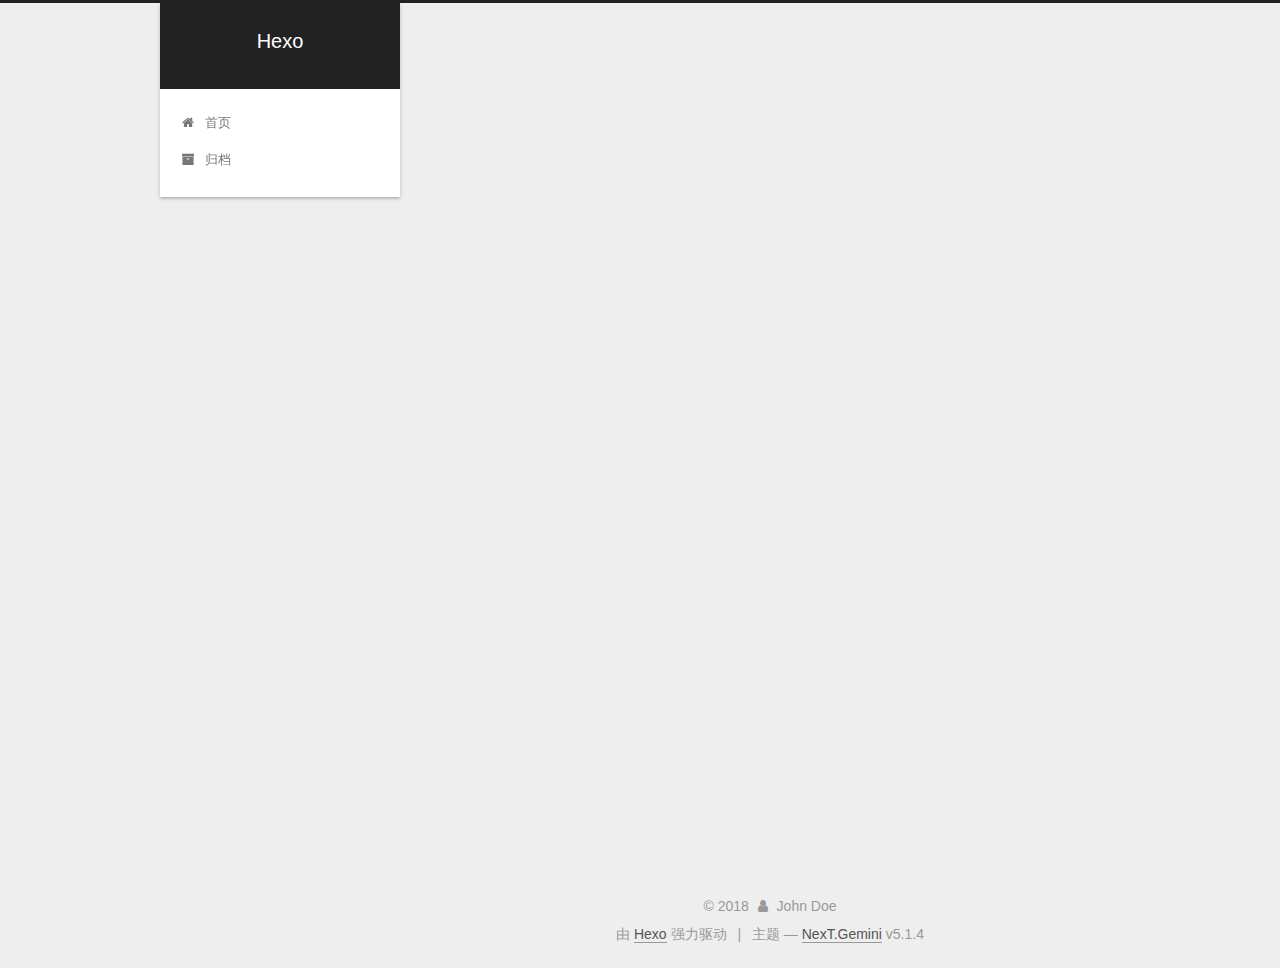
<file: index.html>
<!DOCTYPE html>



  


<html class="theme-next gemini use-motion" lang="zh-Hans">
<head>
  <meta charset="UTF-8"/>
<meta http-equiv="X-UA-Compatible" content="IE=edge" />
<meta name="viewport" content="width=device-width, initial-scale=1, maximum-scale=1"/>
<meta name="theme-color" content="#222">









<meta http-equiv="Cache-Control" content="no-transform" />
<meta http-equiv="Cache-Control" content="no-siteapp" />
















  
  
  <link href="/lib/fancybox/source/jquery.fancybox.css?v=2.1.5" rel="stylesheet" type="text/css" />







<link href="/lib/font-awesome/css/font-awesome.min.css?v=4.6.2" rel="stylesheet" type="text/css" />

<link href="/css/main.css?v=5.1.4" rel="stylesheet" type="text/css" />


  <link rel="apple-touch-icon" sizes="180x180" href="/images/apple-touch-icon-next.png?v=5.1.4">


  <link rel="icon" type="image/png" sizes="32x32" href="/images/favicon-32x32-next.png?v=5.1.4">


  <link rel="icon" type="image/png" sizes="16x16" href="/images/favicon-16x16-next.png?v=5.1.4">


  <link rel="mask-icon" href="/images/logo.svg?v=5.1.4" color="#222">





  <meta name="keywords" content="Hexo, NexT" />










<meta property="og:type" content="website">
<meta property="og:title" content="Hexo">
<meta property="og:url" content="http://yoursite.com/index.html">
<meta property="og:site_name" content="Hexo">
<meta property="og:locale" content="zh-Hans">
<meta name="twitter:card" content="summary">
<meta name="twitter:title" content="Hexo">



<script type="text/javascript" id="hexo.configurations">
  var NexT = window.NexT || {};
  var CONFIG = {
    root: '/',
    scheme: 'Gemini',
    version: '5.1.4',
    sidebar: {"position":"left","display":"post","offset":12,"b2t":false,"scrollpercent":false,"onmobile":false},
    fancybox: true,
    tabs: true,
    motion: {"enable":true,"async":false,"transition":{"post_block":"fadeIn","post_header":"slideDownIn","post_body":"slideDownIn","coll_header":"slideLeftIn","sidebar":"slideUpIn"}},
    duoshuo: {
      userId: '0',
      author: '博主'
    },
    algolia: {
      applicationID: '',
      apiKey: '',
      indexName: '',
      hits: {"per_page":10},
      labels: {"input_placeholder":"Search for Posts","hits_empty":"We didn't find any results for the search: ${query}","hits_stats":"${hits} results found in ${time} ms"}
    }
  };
</script>



  <link rel="canonical" href="http://yoursite.com/"/>





  <title>Hexo</title>
  








</head>

<body itemscope itemtype="http://schema.org/WebPage" lang="zh-Hans">

  
  
    
  

  <div class="container sidebar-position-left 
  page-home">
    <div class="headband"></div>

    <header id="header" class="header" itemscope itemtype="http://schema.org/WPHeader">
      <div class="header-inner"><div class="site-brand-wrapper">
  <div class="site-meta ">
    

    <div class="custom-logo-site-title">
      <a href="/"  class="brand" rel="start">
        <span class="logo-line-before"><i></i></span>
        <span class="site-title">Hexo</span>
        <span class="logo-line-after"><i></i></span>
      </a>
    </div>
      
        <p class="site-subtitle"></p>
      
  </div>

  <div class="site-nav-toggle">
    <button>
      <span class="btn-bar"></span>
      <span class="btn-bar"></span>
      <span class="btn-bar"></span>
    </button>
  </div>
</div>

<nav class="site-nav">
  

  
    <ul id="menu" class="menu">
      
        
        <li class="menu-item menu-item-home">
          <a href="/" rel="section">
            
              <i class="menu-item-icon fa fa-fw fa-home"></i> <br />
            
            首页
          </a>
        </li>
      
        
        <li class="menu-item menu-item-archives">
          <a href="/archives/" rel="section">
            
              <i class="menu-item-icon fa fa-fw fa-archive"></i> <br />
            
            归档
          </a>
        </li>
      

      
    </ul>
  

  
</nav>



 </div>
    </header>

    <main id="main" class="main">
      <div class="main-inner">
        <div class="content-wrap">
          <div id="content" class="content">
            
  <section id="posts" class="posts-expand">
    
      

  

  
  
  

  <article class="post post-type-normal" itemscope itemtype="http://schema.org/Article">
  
  
  
  <div class="post-block">
    <link itemprop="mainEntityOfPage" href="http://yoursite.com/2018/01/04/test/">

    <span hidden itemprop="author" itemscope itemtype="http://schema.org/Person">
      <meta itemprop="name" content="John Doe">
      <meta itemprop="description" content="">
      <meta itemprop="image" content="/images/avatar.gif">
    </span>

    <span hidden itemprop="publisher" itemscope itemtype="http://schema.org/Organization">
      <meta itemprop="name" content="Hexo">
    </span>

    
      <header class="post-header">

        
        
          <h1 class="post-title" itemprop="name headline">
                
                <a class="post-title-link" href="/2018/01/04/test/" itemprop="url">zookeeper学习笔记</a></h1>
        

        <div class="post-meta">
          <span class="post-time">
            
              <span class="post-meta-item-icon">
                <i class="fa fa-calendar-o"></i>
              </span>
              
                <span class="post-meta-item-text">发表于</span>
              
              <time title="创建于" itemprop="dateCreated datePublished" datetime="2018-01-04T14:02:23+08:00">
                2018-01-04
              </time>
            

            

            
          </span>

          

          
            
          

          
          

          

          

          

        </div>
      </header>
    

    
    
    
    <div class="post-body" itemprop="articleBody">

      
      

      
        
          <p>前言<br>﻿网上有许多关于ZooKeeper的资料，为我们深入学习创造了良好的条件。本文的目的是把这些资料整理到一块，方便零基础的同学了解ZooKeeper的绝大部分知识。<br>第一部分：讲解ZooKeeper的功能，分布式协调，帮助大家理解协调的概念。<br>第二部分：讲解ZooKeeper的使用场景，方便大家做技术选型。<br>第三部分：讲解ZooKeeper的内部实现细节，包括ZooKeeper的议会运转方式，选主算法，Observer与ZK的扩展性，Follower与Leader的读写处理流程。<br>第四部分：讲解ZooKeeper的客户端API，方便进行基于ZooKeeper的分布式系统开发。​<br></p>
          <!--noindex-->
          <div class="post-button text-center">
            <a class="btn" href="/2018/01/04/test/#more" rel="contents">
              阅读全文 &raquo;
            </a>
          </div>
          <!--/noindex-->
        
      
    </div>
    
    
    

    

    

    

    <footer class="post-footer">
      

      

      

      
      
        <div class="post-eof"></div>
      
    </footer>
  </div>
  
  
  
  </article>


    
      

  

  
  
  

  <article class="post post-type-normal" itemscope itemtype="http://schema.org/Article">
  
  
  
  <div class="post-block">
    <link itemprop="mainEntityOfPage" href="http://yoursite.com/2017/12/25/hello-world/">

    <span hidden itemprop="author" itemscope itemtype="http://schema.org/Person">
      <meta itemprop="name" content="John Doe">
      <meta itemprop="description" content="">
      <meta itemprop="image" content="/images/avatar.gif">
    </span>

    <span hidden itemprop="publisher" itemscope itemtype="http://schema.org/Organization">
      <meta itemprop="name" content="Hexo">
    </span>

    
      <header class="post-header">

        
        
          <h1 class="post-title" itemprop="name headline">
                
                <a class="post-title-link" href="/2017/12/25/hello-world/" itemprop="url">HttpRequest中常见的四种ContentType</a></h1>
        

        <div class="post-meta">
          <span class="post-time">
            
              <span class="post-meta-item-icon">
                <i class="fa fa-calendar-o"></i>
              </span>
              
                <span class="post-meta-item-text">发表于</span>
              
              <time title="创建于" itemprop="dateCreated datePublished" datetime="2017-12-25T23:16:34+08:00">
                2017-12-25
              </time>
            

            

            
          </span>

          

          
            
          

          
          

          

          

          

        </div>
      </header>
    

    
    
    
    <div class="post-body" itemprop="articleBody">

      
      

      
        
          <p>HTTP/1.1 协议规定的 HTTP 请求方法有 OPTIONS、GET、HEAD、POST、PUT、DELETE、TRACE、CONNECT 这几种。其中 POST 一般用来向服务端提交数据，本文主要讨论 POST 提交数据的几种方式。<br></p>
          <!--noindex-->
          <div class="post-button text-center">
            <a class="btn" href="/2017/12/25/hello-world/#more" rel="contents">
              阅读全文 &raquo;
            </a>
          </div>
          <!--/noindex-->
        
      
    </div>
    
    
    

    

    

    

    <footer class="post-footer">
      

      

      

      
      
        <div class="post-eof"></div>
      
    </footer>
  </div>
  
  
  
  </article>


    
  </section>

  


          </div>
          


          

        </div>
        
          
  
  <div class="sidebar-toggle">
    <div class="sidebar-toggle-line-wrap">
      <span class="sidebar-toggle-line sidebar-toggle-line-first"></span>
      <span class="sidebar-toggle-line sidebar-toggle-line-middle"></span>
      <span class="sidebar-toggle-line sidebar-toggle-line-last"></span>
    </div>
  </div>

  <aside id="sidebar" class="sidebar">
    
    <div class="sidebar-inner">

      

      

      <section class="site-overview-wrap sidebar-panel sidebar-panel-active">
        <div class="site-overview">
          <div class="site-author motion-element" itemprop="author" itemscope itemtype="http://schema.org/Person">
            
              <p class="site-author-name" itemprop="name">John Doe</p>
              <p class="site-description motion-element" itemprop="description"></p>
          </div>

          <nav class="site-state motion-element">

            
              <div class="site-state-item site-state-posts">
              
                <a href="/archives/">
              
                  <span class="site-state-item-count">2</span>
                  <span class="site-state-item-name">日志</span>
                </a>
              </div>
            

            

            

          </nav>

          

          

          
          

          
          
            <div class="links-of-blogroll motion-element links-of-blogroll-block">
              <div class="links-of-blogroll-title">
                <i class="fa  fa-fw fa-link"></i>
                Links
              </div>
              <ul class="links-of-blogroll-list">
                
                  <li class="links-of-blogroll-item">
                    <a href="http://blog.ee2j.com/" title="how2u" target="_blank">how2u</a>
                  </li>
                
                  <li class="links-of-blogroll-item">
                    <a href="http://blog.battcn.com/" title="battcn" target="_blank">battcn</a>
                  </li>
                
                  <li class="links-of-blogroll-item">
                    <a href="http://blog.stustyle.cn/" title="狂小白" target="_blank">狂小白</a>
                  </li>
                
                  <li class="links-of-blogroll-item">
                    <a href="http://blog.aoshiguchen.com/" title="傲世孤尘" target="_blank">傲世孤尘</a>
                  </li>
                
              </ul>
            </div>
          

          

        </div>
      </section>

      

      

    </div>
  </aside>


        
      </div>
    </main>

    <footer id="footer" class="footer">
      <div class="footer-inner">
        <div class="copyright">&copy; <span itemprop="copyrightYear">2018</span>
  <span class="with-love">
    <i class="fa fa-user"></i>
  </span>
  <span class="author" itemprop="copyrightHolder">John Doe</span>

  
</div>


  <div class="powered-by">由 <a class="theme-link" target="_blank" href="https://hexo.io">Hexo</a> 强力驱动</div>



  <span class="post-meta-divider">|</span>



  <div class="theme-info">主题 &mdash; <a class="theme-link" target="_blank" href="https://github.com/iissnan/hexo-theme-next">NexT.Gemini</a> v5.1.4</div>




        







        
      </div>
    </footer>

    
      <div class="back-to-top">
        <i class="fa fa-arrow-up"></i>
        
      </div>
    

    

  </div>

  

<script type="text/javascript">
  if (Object.prototype.toString.call(window.Promise) !== '[object Function]') {
    window.Promise = null;
  }
</script>









  












  
  
    <script type="text/javascript" src="/lib/jquery/index.js?v=2.1.3"></script>
  

  
  
    <script type="text/javascript" src="/lib/fastclick/lib/fastclick.min.js?v=1.0.6"></script>
  

  
  
    <script type="text/javascript" src="/lib/jquery_lazyload/jquery.lazyload.js?v=1.9.7"></script>
  

  
  
    <script type="text/javascript" src="/lib/velocity/velocity.min.js?v=1.2.1"></script>
  

  
  
    <script type="text/javascript" src="/lib/velocity/velocity.ui.min.js?v=1.2.1"></script>
  

  
  
    <script type="text/javascript" src="/lib/fancybox/source/jquery.fancybox.pack.js?v=2.1.5"></script>
  


  


  <script type="text/javascript" src="/js/src/utils.js?v=5.1.4"></script>

  <script type="text/javascript" src="/js/src/motion.js?v=5.1.4"></script>



  
  


  <script type="text/javascript" src="/js/src/affix.js?v=5.1.4"></script>

  <script type="text/javascript" src="/js/src/schemes/pisces.js?v=5.1.4"></script>



  

  


  <script type="text/javascript" src="/js/src/bootstrap.js?v=5.1.4"></script>



  


  




	





  





  












  





  

  

  

  
  

  

  

  

</body>
</html>
</file>
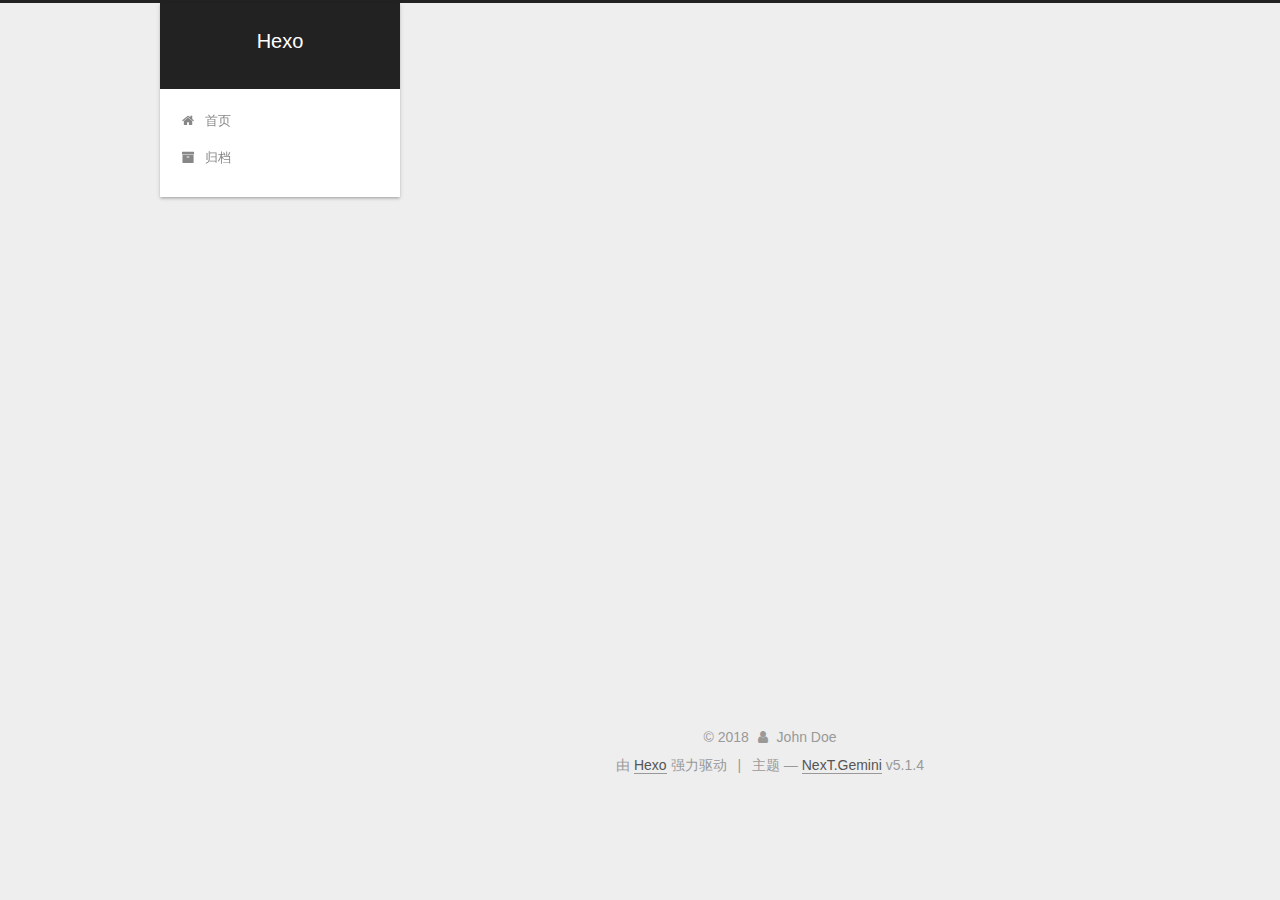
<file: archives/index.html>
<!DOCTYPE html>



  


<html class="theme-next gemini use-motion" lang="zh-Hans">
<head>
  <meta charset="UTF-8"/>
<meta http-equiv="X-UA-Compatible" content="IE=edge" />
<meta name="viewport" content="width=device-width, initial-scale=1, maximum-scale=1"/>
<meta name="theme-color" content="#222">









<meta http-equiv="Cache-Control" content="no-transform" />
<meta http-equiv="Cache-Control" content="no-siteapp" />
















  
  
  <link href="/lib/fancybox/source/jquery.fancybox.css?v=2.1.5" rel="stylesheet" type="text/css" />







<link href="/lib/font-awesome/css/font-awesome.min.css?v=4.6.2" rel="stylesheet" type="text/css" />

<link href="/css/main.css?v=5.1.4" rel="stylesheet" type="text/css" />


  <link rel="apple-touch-icon" sizes="180x180" href="/images/apple-touch-icon-next.png?v=5.1.4">


  <link rel="icon" type="image/png" sizes="32x32" href="/images/favicon-32x32-next.png?v=5.1.4">


  <link rel="icon" type="image/png" sizes="16x16" href="/images/favicon-16x16-next.png?v=5.1.4">


  <link rel="mask-icon" href="/images/logo.svg?v=5.1.4" color="#222">





  <meta name="keywords" content="Hexo, NexT" />










<meta property="og:type" content="website">
<meta property="og:title" content="Hexo">
<meta property="og:url" content="http://yoursite.com/archives/index.html">
<meta property="og:site_name" content="Hexo">
<meta property="og:locale" content="zh-Hans">
<meta name="twitter:card" content="summary">
<meta name="twitter:title" content="Hexo">



<script type="text/javascript" id="hexo.configurations">
  var NexT = window.NexT || {};
  var CONFIG = {
    root: '/',
    scheme: 'Gemini',
    version: '5.1.4',
    sidebar: {"position":"left","display":"post","offset":12,"b2t":false,"scrollpercent":false,"onmobile":false},
    fancybox: true,
    tabs: true,
    motion: {"enable":true,"async":false,"transition":{"post_block":"fadeIn","post_header":"slideDownIn","post_body":"slideDownIn","coll_header":"slideLeftIn","sidebar":"slideUpIn"}},
    duoshuo: {
      userId: '0',
      author: '博主'
    },
    algolia: {
      applicationID: '',
      apiKey: '',
      indexName: '',
      hits: {"per_page":10},
      labels: {"input_placeholder":"Search for Posts","hits_empty":"We didn't find any results for the search: ${query}","hits_stats":"${hits} results found in ${time} ms"}
    }
  };
</script>



  <link rel="canonical" href="http://yoursite.com/archives/"/>





  <title>归档 | Hexo</title>
  








</head>

<body itemscope itemtype="http://schema.org/WebPage" lang="zh-Hans">

  
  
    
  

  <div class="container sidebar-position-left page-archive">
    <div class="headband"></div>

    <header id="header" class="header" itemscope itemtype="http://schema.org/WPHeader">
      <div class="header-inner"><div class="site-brand-wrapper">
  <div class="site-meta ">
    

    <div class="custom-logo-site-title">
      <a href="/"  class="brand" rel="start">
        <span class="logo-line-before"><i></i></span>
        <span class="site-title">Hexo</span>
        <span class="logo-line-after"><i></i></span>
      </a>
    </div>
      
        <p class="site-subtitle"></p>
      
  </div>

  <div class="site-nav-toggle">
    <button>
      <span class="btn-bar"></span>
      <span class="btn-bar"></span>
      <span class="btn-bar"></span>
    </button>
  </div>
</div>

<nav class="site-nav">
  

  
    <ul id="menu" class="menu">
      
        
        <li class="menu-item menu-item-home">
          <a href="/" rel="section">
            
              <i class="menu-item-icon fa fa-fw fa-home"></i> <br />
            
            首页
          </a>
        </li>
      
        
        <li class="menu-item menu-item-archives">
          <a href="/archives/" rel="section">
            
              <i class="menu-item-icon fa fa-fw fa-archive"></i> <br />
            
            归档
          </a>
        </li>
      

      
    </ul>
  

  
</nav>



 </div>
    </header>

    <main id="main" class="main">
      <div class="main-inner">
        <div class="content-wrap">
          <div id="content" class="content">
            

  
  
  
  <div class="post-block archive">
    <div id="posts" class="posts-collapse">
      <span class="archive-move-on"></span>

      <span class="archive-page-counter">
        
        
        
          
        
        嗯..! 目前共计 2 篇日志。 继续努力。
      </span>

      

        
        
        

        
          
          <div class="collection-title">
            <h1 class="archive-year" id="archive-year-2018">2018</h1>
          </div>
        
        

        

  <article class="post post-type-normal" itemscope itemtype="http://schema.org/Article">
    <header class="post-header">

      <h2 class="post-title">
        
            <a class="post-title-link" href="/2018/01/04/test/" itemprop="url">
              
                <span itemprop="name">zookeeper学习笔记</span>
              
            </a>
        
      </h2>

      <div class="post-meta">
        <time class="post-time" itemprop="dateCreated"
              datetime="2018-01-04T14:02:23+08:00"
              content="2018-01-04" >
          01-04
        </time>
      </div>

    </header>
  </article>



      

        
        
        

        
          
          <div class="collection-title">
            <h1 class="archive-year" id="archive-year-2017">2017</h1>
          </div>
        
        

        

  <article class="post post-type-normal" itemscope itemtype="http://schema.org/Article">
    <header class="post-header">

      <h2 class="post-title">
        
            <a class="post-title-link" href="/2017/12/25/hello-world/" itemprop="url">
              
                <span itemprop="name">HttpRequest中常见的四种ContentType</span>
              
            </a>
        
      </h2>

      <div class="post-meta">
        <time class="post-time" itemprop="dateCreated"
              datetime="2017-12-25T23:16:34+08:00"
              content="2017-12-25" >
          12-25
        </time>
      </div>

    </header>
  </article>



      

    </div>
  </div>
  
  
  

  



          </div>
          


          

        </div>
        
          
  
  <div class="sidebar-toggle">
    <div class="sidebar-toggle-line-wrap">
      <span class="sidebar-toggle-line sidebar-toggle-line-first"></span>
      <span class="sidebar-toggle-line sidebar-toggle-line-middle"></span>
      <span class="sidebar-toggle-line sidebar-toggle-line-last"></span>
    </div>
  </div>

  <aside id="sidebar" class="sidebar">
    
    <div class="sidebar-inner">

      

      

      <section class="site-overview-wrap sidebar-panel sidebar-panel-active">
        <div class="site-overview">
          <div class="site-author motion-element" itemprop="author" itemscope itemtype="http://schema.org/Person">
            
              <p class="site-author-name" itemprop="name">John Doe</p>
              <p class="site-description motion-element" itemprop="description"></p>
          </div>

          <nav class="site-state motion-element">

            
              <div class="site-state-item site-state-posts">
              
                <a href="/archives/">
              
                  <span class="site-state-item-count">2</span>
                  <span class="site-state-item-name">日志</span>
                </a>
              </div>
            

            

            

          </nav>

          

          

          
          

          
          
            <div class="links-of-blogroll motion-element links-of-blogroll-block">
              <div class="links-of-blogroll-title">
                <i class="fa  fa-fw fa-link"></i>
                Links
              </div>
              <ul class="links-of-blogroll-list">
                
                  <li class="links-of-blogroll-item">
                    <a href="http://blog.ee2j.com/" title="how2u" target="_blank">how2u</a>
                  </li>
                
                  <li class="links-of-blogroll-item">
                    <a href="http://blog.battcn.com/" title="battcn" target="_blank">battcn</a>
                  </li>
                
                  <li class="links-of-blogroll-item">
                    <a href="http://blog.stustyle.cn/" title="狂小白" target="_blank">狂小白</a>
                  </li>
                
                  <li class="links-of-blogroll-item">
                    <a href="http://blog.aoshiguchen.com/" title="傲世孤尘" target="_blank">傲世孤尘</a>
                  </li>
                
              </ul>
            </div>
          

          

        </div>
      </section>

      

      

    </div>
  </aside>


        
      </div>
    </main>

    <footer id="footer" class="footer">
      <div class="footer-inner">
        <div class="copyright">&copy; <span itemprop="copyrightYear">2018</span>
  <span class="with-love">
    <i class="fa fa-user"></i>
  </span>
  <span class="author" itemprop="copyrightHolder">John Doe</span>

  
</div>


  <div class="powered-by">由 <a class="theme-link" target="_blank" href="https://hexo.io">Hexo</a> 强力驱动</div>



  <span class="post-meta-divider">|</span>



  <div class="theme-info">主题 &mdash; <a class="theme-link" target="_blank" href="https://github.com/iissnan/hexo-theme-next">NexT.Gemini</a> v5.1.4</div>




        







        
      </div>
    </footer>

    
      <div class="back-to-top">
        <i class="fa fa-arrow-up"></i>
        
      </div>
    

    

  </div>

  

<script type="text/javascript">
  if (Object.prototype.toString.call(window.Promise) !== '[object Function]') {
    window.Promise = null;
  }
</script>









  












  
  
    <script type="text/javascript" src="/lib/jquery/index.js?v=2.1.3"></script>
  

  
  
    <script type="text/javascript" src="/lib/fastclick/lib/fastclick.min.js?v=1.0.6"></script>
  

  
  
    <script type="text/javascript" src="/lib/jquery_lazyload/jquery.lazyload.js?v=1.9.7"></script>
  

  
  
    <script type="text/javascript" src="/lib/velocity/velocity.min.js?v=1.2.1"></script>
  

  
  
    <script type="text/javascript" src="/lib/velocity/velocity.ui.min.js?v=1.2.1"></script>
  

  
  
    <script type="text/javascript" src="/lib/fancybox/source/jquery.fancybox.pack.js?v=2.1.5"></script>
  


  


  <script type="text/javascript" src="/js/src/utils.js?v=5.1.4"></script>

  <script type="text/javascript" src="/js/src/motion.js?v=5.1.4"></script>



  
  


  <script type="text/javascript" src="/js/src/affix.js?v=5.1.4"></script>

  <script type="text/javascript" src="/js/src/schemes/pisces.js?v=5.1.4"></script>



  

  


  <script type="text/javascript" src="/js/src/bootstrap.js?v=5.1.4"></script>



  


  




	





  





  












  





  

  

  

  
  

  

  

  

</body>
</html>
</file>
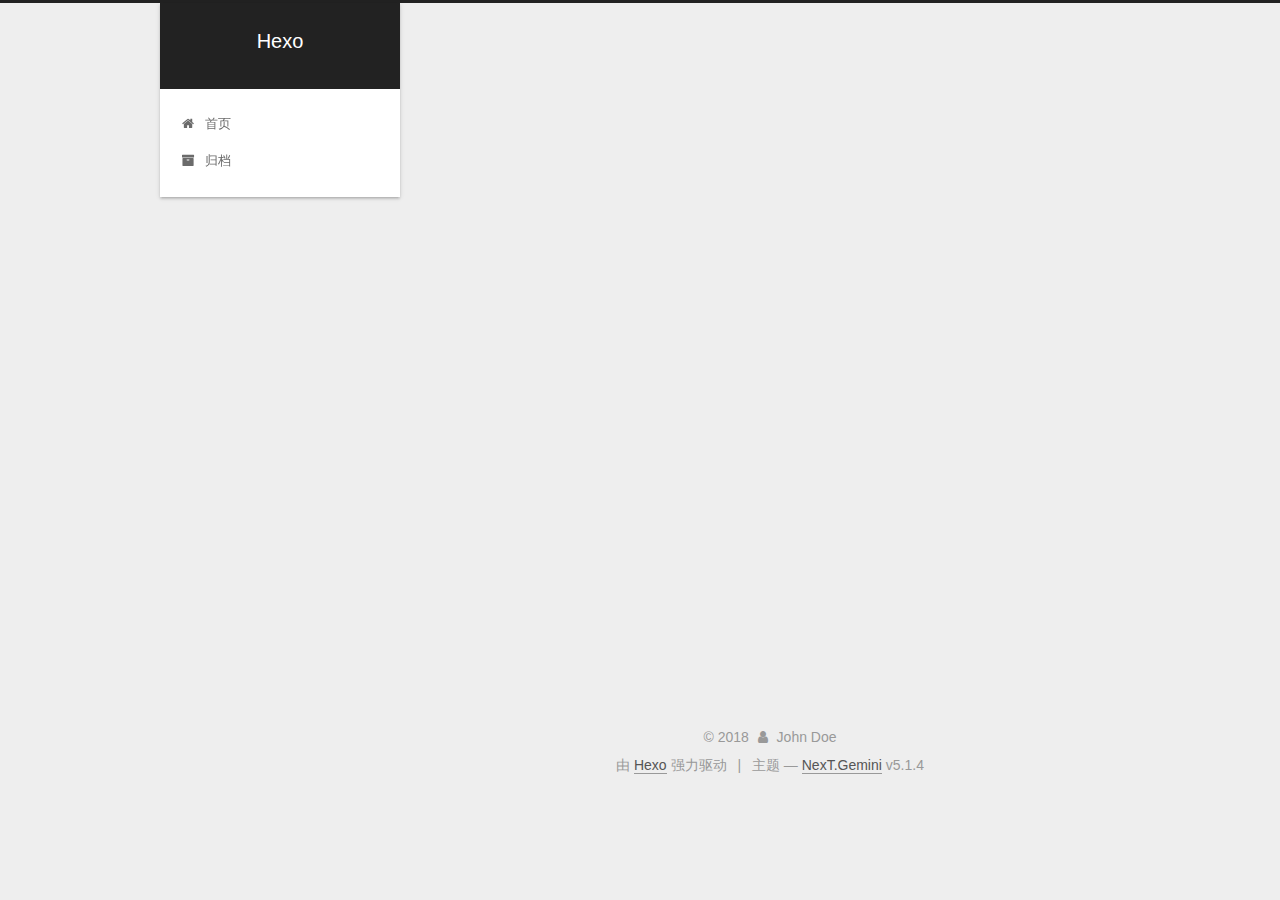
<file: archives/2017/index.html>
<!DOCTYPE html>



  


<html class="theme-next gemini use-motion" lang="zh-Hans">
<head>
  <meta charset="UTF-8"/>
<meta http-equiv="X-UA-Compatible" content="IE=edge" />
<meta name="viewport" content="width=device-width, initial-scale=1, maximum-scale=1"/>
<meta name="theme-color" content="#222">









<meta http-equiv="Cache-Control" content="no-transform" />
<meta http-equiv="Cache-Control" content="no-siteapp" />
















  
  
  <link href="/lib/fancybox/source/jquery.fancybox.css?v=2.1.5" rel="stylesheet" type="text/css" />







<link href="/lib/font-awesome/css/font-awesome.min.css?v=4.6.2" rel="stylesheet" type="text/css" />

<link href="/css/main.css?v=5.1.4" rel="stylesheet" type="text/css" />


  <link rel="apple-touch-icon" sizes="180x180" href="/images/apple-touch-icon-next.png?v=5.1.4">


  <link rel="icon" type="image/png" sizes="32x32" href="/images/favicon-32x32-next.png?v=5.1.4">


  <link rel="icon" type="image/png" sizes="16x16" href="/images/favicon-16x16-next.png?v=5.1.4">


  <link rel="mask-icon" href="/images/logo.svg?v=5.1.4" color="#222">





  <meta name="keywords" content="Hexo, NexT" />










<meta property="og:type" content="website">
<meta property="og:title" content="Hexo">
<meta property="og:url" content="http://yoursite.com/archives/2017/index.html">
<meta property="og:site_name" content="Hexo">
<meta property="og:locale" content="zh-Hans">
<meta name="twitter:card" content="summary">
<meta name="twitter:title" content="Hexo">



<script type="text/javascript" id="hexo.configurations">
  var NexT = window.NexT || {};
  var CONFIG = {
    root: '/',
    scheme: 'Gemini',
    version: '5.1.4',
    sidebar: {"position":"left","display":"post","offset":12,"b2t":false,"scrollpercent":false,"onmobile":false},
    fancybox: true,
    tabs: true,
    motion: {"enable":true,"async":false,"transition":{"post_block":"fadeIn","post_header":"slideDownIn","post_body":"slideDownIn","coll_header":"slideLeftIn","sidebar":"slideUpIn"}},
    duoshuo: {
      userId: '0',
      author: '博主'
    },
    algolia: {
      applicationID: '',
      apiKey: '',
      indexName: '',
      hits: {"per_page":10},
      labels: {"input_placeholder":"Search for Posts","hits_empty":"We didn't find any results for the search: ${query}","hits_stats":"${hits} results found in ${time} ms"}
    }
  };
</script>



  <link rel="canonical" href="http://yoursite.com/archives/2017/"/>





  <title>归档 | Hexo</title>
  








</head>

<body itemscope itemtype="http://schema.org/WebPage" lang="zh-Hans">

  
  
    
  

  <div class="container sidebar-position-left page-archive">
    <div class="headband"></div>

    <header id="header" class="header" itemscope itemtype="http://schema.org/WPHeader">
      <div class="header-inner"><div class="site-brand-wrapper">
  <div class="site-meta ">
    

    <div class="custom-logo-site-title">
      <a href="/"  class="brand" rel="start">
        <span class="logo-line-before"><i></i></span>
        <span class="site-title">Hexo</span>
        <span class="logo-line-after"><i></i></span>
      </a>
    </div>
      
        <p class="site-subtitle"></p>
      
  </div>

  <div class="site-nav-toggle">
    <button>
      <span class="btn-bar"></span>
      <span class="btn-bar"></span>
      <span class="btn-bar"></span>
    </button>
  </div>
</div>

<nav class="site-nav">
  

  
    <ul id="menu" class="menu">
      
        
        <li class="menu-item menu-item-home">
          <a href="/" rel="section">
            
              <i class="menu-item-icon fa fa-fw fa-home"></i> <br />
            
            首页
          </a>
        </li>
      
        
        <li class="menu-item menu-item-archives">
          <a href="/archives/" rel="section">
            
              <i class="menu-item-icon fa fa-fw fa-archive"></i> <br />
            
            归档
          </a>
        </li>
      

      
    </ul>
  

  
</nav>



 </div>
    </header>

    <main id="main" class="main">
      <div class="main-inner">
        <div class="content-wrap">
          <div id="content" class="content">
            

  
  
  
  <div class="post-block archive">
    <div id="posts" class="posts-collapse">
      <span class="archive-move-on"></span>

      <span class="archive-page-counter">
        
        
        
          
        
        嗯..! 目前共计 2 篇日志。 继续努力。
      </span>

      

        
        
        

        
          
          <div class="collection-title">
            <h1 class="archive-year" id="archive-year-2017">2017</h1>
          </div>
        
        

        

  <article class="post post-type-normal" itemscope itemtype="http://schema.org/Article">
    <header class="post-header">

      <h2 class="post-title">
        
            <a class="post-title-link" href="/2017/12/25/hello-world/" itemprop="url">
              
                <span itemprop="name">HttpRequest中常见的四种ContentType</span>
              
            </a>
        
      </h2>

      <div class="post-meta">
        <time class="post-time" itemprop="dateCreated"
              datetime="2017-12-25T23:16:34+08:00"
              content="2017-12-25" >
          12-25
        </time>
      </div>

    </header>
  </article>



      

    </div>
  </div>
  
  
  

  



          </div>
          


          

        </div>
        
          
  
  <div class="sidebar-toggle">
    <div class="sidebar-toggle-line-wrap">
      <span class="sidebar-toggle-line sidebar-toggle-line-first"></span>
      <span class="sidebar-toggle-line sidebar-toggle-line-middle"></span>
      <span class="sidebar-toggle-line sidebar-toggle-line-last"></span>
    </div>
  </div>

  <aside id="sidebar" class="sidebar">
    
    <div class="sidebar-inner">

      

      

      <section class="site-overview-wrap sidebar-panel sidebar-panel-active">
        <div class="site-overview">
          <div class="site-author motion-element" itemprop="author" itemscope itemtype="http://schema.org/Person">
            
              <p class="site-author-name" itemprop="name">John Doe</p>
              <p class="site-description motion-element" itemprop="description"></p>
          </div>

          <nav class="site-state motion-element">

            
              <div class="site-state-item site-state-posts">
              
                <a href="/archives/">
              
                  <span class="site-state-item-count">2</span>
                  <span class="site-state-item-name">日志</span>
                </a>
              </div>
            

            

            

          </nav>

          

          

          
          

          
          
            <div class="links-of-blogroll motion-element links-of-blogroll-block">
              <div class="links-of-blogroll-title">
                <i class="fa  fa-fw fa-link"></i>
                Links
              </div>
              <ul class="links-of-blogroll-list">
                
                  <li class="links-of-blogroll-item">
                    <a href="http://blog.ee2j.com/" title="how2u" target="_blank">how2u</a>
                  </li>
                
                  <li class="links-of-blogroll-item">
                    <a href="http://blog.battcn.com/" title="battcn" target="_blank">battcn</a>
                  </li>
                
                  <li class="links-of-blogroll-item">
                    <a href="http://blog.stustyle.cn/" title="狂小白" target="_blank">狂小白</a>
                  </li>
                
                  <li class="links-of-blogroll-item">
                    <a href="http://blog.aoshiguchen.com/" title="傲世孤尘" target="_blank">傲世孤尘</a>
                  </li>
                
              </ul>
            </div>
          

          

        </div>
      </section>

      

      

    </div>
  </aside>


        
      </div>
    </main>

    <footer id="footer" class="footer">
      <div class="footer-inner">
        <div class="copyright">&copy; <span itemprop="copyrightYear">2018</span>
  <span class="with-love">
    <i class="fa fa-user"></i>
  </span>
  <span class="author" itemprop="copyrightHolder">John Doe</span>

  
</div>


  <div class="powered-by">由 <a class="theme-link" target="_blank" href="https://hexo.io">Hexo</a> 强力驱动</div>



  <span class="post-meta-divider">|</span>



  <div class="theme-info">主题 &mdash; <a class="theme-link" target="_blank" href="https://github.com/iissnan/hexo-theme-next">NexT.Gemini</a> v5.1.4</div>




        







        
      </div>
    </footer>

    
      <div class="back-to-top">
        <i class="fa fa-arrow-up"></i>
        
      </div>
    

    

  </div>

  

<script type="text/javascript">
  if (Object.prototype.toString.call(window.Promise) !== '[object Function]') {
    window.Promise = null;
  }
</script>









  












  
  
    <script type="text/javascript" src="/lib/jquery/index.js?v=2.1.3"></script>
  

  
  
    <script type="text/javascript" src="/lib/fastclick/lib/fastclick.min.js?v=1.0.6"></script>
  

  
  
    <script type="text/javascript" src="/lib/jquery_lazyload/jquery.lazyload.js?v=1.9.7"></script>
  

  
  
    <script type="text/javascript" src="/lib/velocity/velocity.min.js?v=1.2.1"></script>
  

  
  
    <script type="text/javascript" src="/lib/velocity/velocity.ui.min.js?v=1.2.1"></script>
  

  
  
    <script type="text/javascript" src="/lib/fancybox/source/jquery.fancybox.pack.js?v=2.1.5"></script>
  


  


  <script type="text/javascript" src="/js/src/utils.js?v=5.1.4"></script>

  <script type="text/javascript" src="/js/src/motion.js?v=5.1.4"></script>



  
  


  <script type="text/javascript" src="/js/src/affix.js?v=5.1.4"></script>

  <script type="text/javascript" src="/js/src/schemes/pisces.js?v=5.1.4"></script>



  

  


  <script type="text/javascript" src="/js/src/bootstrap.js?v=5.1.4"></script>



  


  




	





  





  












  





  

  

  

  
  

  

  

  

</body>
</html>
</file>
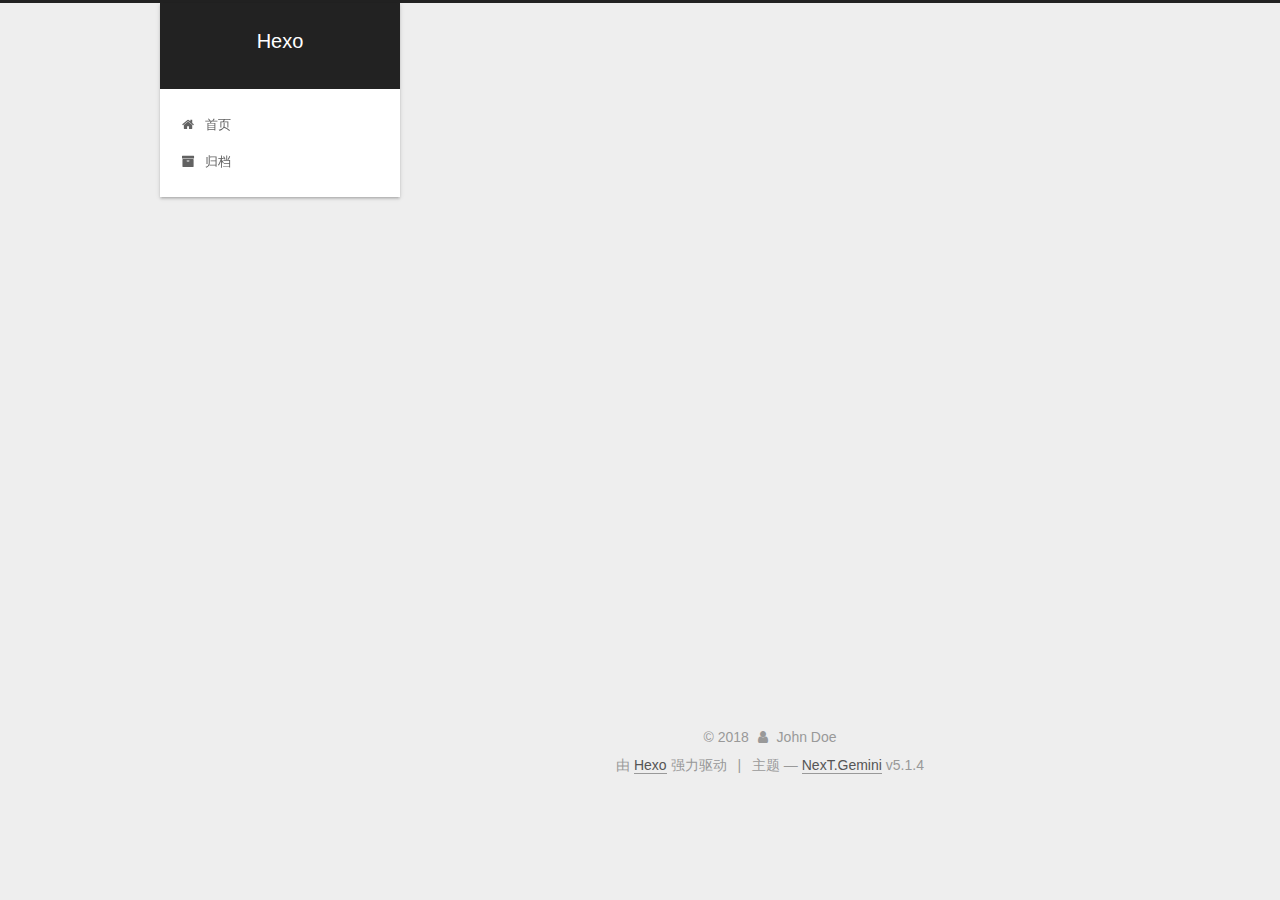
<file: archives/2018/index.html>
<!DOCTYPE html>



  


<html class="theme-next gemini use-motion" lang="zh-Hans">
<head>
  <meta charset="UTF-8"/>
<meta http-equiv="X-UA-Compatible" content="IE=edge" />
<meta name="viewport" content="width=device-width, initial-scale=1, maximum-scale=1"/>
<meta name="theme-color" content="#222">









<meta http-equiv="Cache-Control" content="no-transform" />
<meta http-equiv="Cache-Control" content="no-siteapp" />
















  
  
  <link href="/lib/fancybox/source/jquery.fancybox.css?v=2.1.5" rel="stylesheet" type="text/css" />







<link href="/lib/font-awesome/css/font-awesome.min.css?v=4.6.2" rel="stylesheet" type="text/css" />

<link href="/css/main.css?v=5.1.4" rel="stylesheet" type="text/css" />


  <link rel="apple-touch-icon" sizes="180x180" href="/images/apple-touch-icon-next.png?v=5.1.4">


  <link rel="icon" type="image/png" sizes="32x32" href="/images/favicon-32x32-next.png?v=5.1.4">


  <link rel="icon" type="image/png" sizes="16x16" href="/images/favicon-16x16-next.png?v=5.1.4">


  <link rel="mask-icon" href="/images/logo.svg?v=5.1.4" color="#222">





  <meta name="keywords" content="Hexo, NexT" />










<meta property="og:type" content="website">
<meta property="og:title" content="Hexo">
<meta property="og:url" content="http://yoursite.com/archives/2018/index.html">
<meta property="og:site_name" content="Hexo">
<meta property="og:locale" content="zh-Hans">
<meta name="twitter:card" content="summary">
<meta name="twitter:title" content="Hexo">



<script type="text/javascript" id="hexo.configurations">
  var NexT = window.NexT || {};
  var CONFIG = {
    root: '/',
    scheme: 'Gemini',
    version: '5.1.4',
    sidebar: {"position":"left","display":"post","offset":12,"b2t":false,"scrollpercent":false,"onmobile":false},
    fancybox: true,
    tabs: true,
    motion: {"enable":true,"async":false,"transition":{"post_block":"fadeIn","post_header":"slideDownIn","post_body":"slideDownIn","coll_header":"slideLeftIn","sidebar":"slideUpIn"}},
    duoshuo: {
      userId: '0',
      author: '博主'
    },
    algolia: {
      applicationID: '',
      apiKey: '',
      indexName: '',
      hits: {"per_page":10},
      labels: {"input_placeholder":"Search for Posts","hits_empty":"We didn't find any results for the search: ${query}","hits_stats":"${hits} results found in ${time} ms"}
    }
  };
</script>



  <link rel="canonical" href="http://yoursite.com/archives/2018/"/>





  <title>归档 | Hexo</title>
  








</head>

<body itemscope itemtype="http://schema.org/WebPage" lang="zh-Hans">

  
  
    
  

  <div class="container sidebar-position-left page-archive">
    <div class="headband"></div>

    <header id="header" class="header" itemscope itemtype="http://schema.org/WPHeader">
      <div class="header-inner"><div class="site-brand-wrapper">
  <div class="site-meta ">
    

    <div class="custom-logo-site-title">
      <a href="/"  class="brand" rel="start">
        <span class="logo-line-before"><i></i></span>
        <span class="site-title">Hexo</span>
        <span class="logo-line-after"><i></i></span>
      </a>
    </div>
      
        <p class="site-subtitle"></p>
      
  </div>

  <div class="site-nav-toggle">
    <button>
      <span class="btn-bar"></span>
      <span class="btn-bar"></span>
      <span class="btn-bar"></span>
    </button>
  </div>
</div>

<nav class="site-nav">
  

  
    <ul id="menu" class="menu">
      
        
        <li class="menu-item menu-item-home">
          <a href="/" rel="section">
            
              <i class="menu-item-icon fa fa-fw fa-home"></i> <br />
            
            首页
          </a>
        </li>
      
        
        <li class="menu-item menu-item-archives">
          <a href="/archives/" rel="section">
            
              <i class="menu-item-icon fa fa-fw fa-archive"></i> <br />
            
            归档
          </a>
        </li>
      

      
    </ul>
  

  
</nav>



 </div>
    </header>

    <main id="main" class="main">
      <div class="main-inner">
        <div class="content-wrap">
          <div id="content" class="content">
            

  
  
  
  <div class="post-block archive">
    <div id="posts" class="posts-collapse">
      <span class="archive-move-on"></span>

      <span class="archive-page-counter">
        
        
        
          
        
        嗯..! 目前共计 2 篇日志。 继续努力。
      </span>

      

        
        
        

        
          
          <div class="collection-title">
            <h1 class="archive-year" id="archive-year-2018">2018</h1>
          </div>
        
        

        

  <article class="post post-type-normal" itemscope itemtype="http://schema.org/Article">
    <header class="post-header">

      <h2 class="post-title">
        
            <a class="post-title-link" href="/2018/01/04/test/" itemprop="url">
              
                <span itemprop="name">zookeeper学习笔记</span>
              
            </a>
        
      </h2>

      <div class="post-meta">
        <time class="post-time" itemprop="dateCreated"
              datetime="2018-01-04T14:02:23+08:00"
              content="2018-01-04" >
          01-04
        </time>
      </div>

    </header>
  </article>



      

    </div>
  </div>
  
  
  

  



          </div>
          


          

        </div>
        
          
  
  <div class="sidebar-toggle">
    <div class="sidebar-toggle-line-wrap">
      <span class="sidebar-toggle-line sidebar-toggle-line-first"></span>
      <span class="sidebar-toggle-line sidebar-toggle-line-middle"></span>
      <span class="sidebar-toggle-line sidebar-toggle-line-last"></span>
    </div>
  </div>

  <aside id="sidebar" class="sidebar">
    
    <div class="sidebar-inner">

      

      

      <section class="site-overview-wrap sidebar-panel sidebar-panel-active">
        <div class="site-overview">
          <div class="site-author motion-element" itemprop="author" itemscope itemtype="http://schema.org/Person">
            
              <p class="site-author-name" itemprop="name">John Doe</p>
              <p class="site-description motion-element" itemprop="description"></p>
          </div>

          <nav class="site-state motion-element">

            
              <div class="site-state-item site-state-posts">
              
                <a href="/archives/">
              
                  <span class="site-state-item-count">2</span>
                  <span class="site-state-item-name">日志</span>
                </a>
              </div>
            

            

            

          </nav>

          

          

          
          

          
          
            <div class="links-of-blogroll motion-element links-of-blogroll-block">
              <div class="links-of-blogroll-title">
                <i class="fa  fa-fw fa-link"></i>
                Links
              </div>
              <ul class="links-of-blogroll-list">
                
                  <li class="links-of-blogroll-item">
                    <a href="http://blog.ee2j.com/" title="how2u" target="_blank">how2u</a>
                  </li>
                
                  <li class="links-of-blogroll-item">
                    <a href="http://blog.battcn.com/" title="battcn" target="_blank">battcn</a>
                  </li>
                
                  <li class="links-of-blogroll-item">
                    <a href="http://blog.stustyle.cn/" title="狂小白" target="_blank">狂小白</a>
                  </li>
                
                  <li class="links-of-blogroll-item">
                    <a href="http://blog.aoshiguchen.com/" title="傲世孤尘" target="_blank">傲世孤尘</a>
                  </li>
                
              </ul>
            </div>
          

          

        </div>
      </section>

      

      

    </div>
  </aside>


        
      </div>
    </main>

    <footer id="footer" class="footer">
      <div class="footer-inner">
        <div class="copyright">&copy; <span itemprop="copyrightYear">2018</span>
  <span class="with-love">
    <i class="fa fa-user"></i>
  </span>
  <span class="author" itemprop="copyrightHolder">John Doe</span>

  
</div>


  <div class="powered-by">由 <a class="theme-link" target="_blank" href="https://hexo.io">Hexo</a> 强力驱动</div>



  <span class="post-meta-divider">|</span>



  <div class="theme-info">主题 &mdash; <a class="theme-link" target="_blank" href="https://github.com/iissnan/hexo-theme-next">NexT.Gemini</a> v5.1.4</div>




        







        
      </div>
    </footer>

    
      <div class="back-to-top">
        <i class="fa fa-arrow-up"></i>
        
      </div>
    

    

  </div>

  

<script type="text/javascript">
  if (Object.prototype.toString.call(window.Promise) !== '[object Function]') {
    window.Promise = null;
  }
</script>









  












  
  
    <script type="text/javascript" src="/lib/jquery/index.js?v=2.1.3"></script>
  

  
  
    <script type="text/javascript" src="/lib/fastclick/lib/fastclick.min.js?v=1.0.6"></script>
  

  
  
    <script type="text/javascript" src="/lib/jquery_lazyload/jquery.lazyload.js?v=1.9.7"></script>
  

  
  
    <script type="text/javascript" src="/lib/velocity/velocity.min.js?v=1.2.1"></script>
  

  
  
    <script type="text/javascript" src="/lib/velocity/velocity.ui.min.js?v=1.2.1"></script>
  

  
  
    <script type="text/javascript" src="/lib/fancybox/source/jquery.fancybox.pack.js?v=2.1.5"></script>
  


  


  <script type="text/javascript" src="/js/src/utils.js?v=5.1.4"></script>

  <script type="text/javascript" src="/js/src/motion.js?v=5.1.4"></script>



  
  


  <script type="text/javascript" src="/js/src/affix.js?v=5.1.4"></script>

  <script type="text/javascript" src="/js/src/schemes/pisces.js?v=5.1.4"></script>



  

  


  <script type="text/javascript" src="/js/src/bootstrap.js?v=5.1.4"></script>



  


  




	





  





  












  





  

  

  

  
  

  

  

  

</body>
</html>
</file>
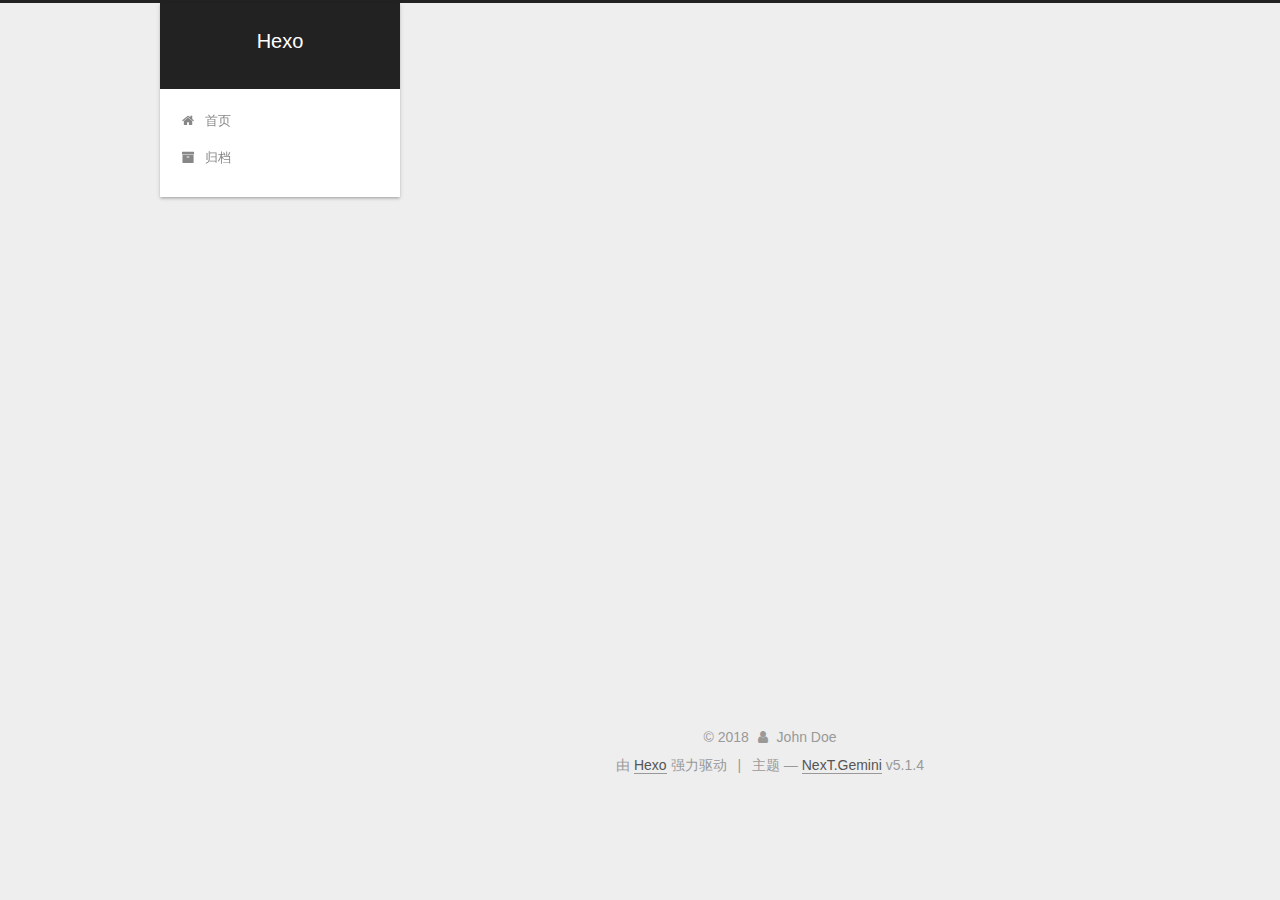
<file: archives/2017/12/index.html>
<!DOCTYPE html>



  


<html class="theme-next gemini use-motion" lang="zh-Hans">
<head>
  <meta charset="UTF-8"/>
<meta http-equiv="X-UA-Compatible" content="IE=edge" />
<meta name="viewport" content="width=device-width, initial-scale=1, maximum-scale=1"/>
<meta name="theme-color" content="#222">









<meta http-equiv="Cache-Control" content="no-transform" />
<meta http-equiv="Cache-Control" content="no-siteapp" />
















  
  
  <link href="/lib/fancybox/source/jquery.fancybox.css?v=2.1.5" rel="stylesheet" type="text/css" />







<link href="/lib/font-awesome/css/font-awesome.min.css?v=4.6.2" rel="stylesheet" type="text/css" />

<link href="/css/main.css?v=5.1.4" rel="stylesheet" type="text/css" />


  <link rel="apple-touch-icon" sizes="180x180" href="/images/apple-touch-icon-next.png?v=5.1.4">


  <link rel="icon" type="image/png" sizes="32x32" href="/images/favicon-32x32-next.png?v=5.1.4">


  <link rel="icon" type="image/png" sizes="16x16" href="/images/favicon-16x16-next.png?v=5.1.4">


  <link rel="mask-icon" href="/images/logo.svg?v=5.1.4" color="#222">





  <meta name="keywords" content="Hexo, NexT" />










<meta property="og:type" content="website">
<meta property="og:title" content="Hexo">
<meta property="og:url" content="http://yoursite.com/archives/2017/12/index.html">
<meta property="og:site_name" content="Hexo">
<meta property="og:locale" content="zh-Hans">
<meta name="twitter:card" content="summary">
<meta name="twitter:title" content="Hexo">



<script type="text/javascript" id="hexo.configurations">
  var NexT = window.NexT || {};
  var CONFIG = {
    root: '/',
    scheme: 'Gemini',
    version: '5.1.4',
    sidebar: {"position":"left","display":"post","offset":12,"b2t":false,"scrollpercent":false,"onmobile":false},
    fancybox: true,
    tabs: true,
    motion: {"enable":true,"async":false,"transition":{"post_block":"fadeIn","post_header":"slideDownIn","post_body":"slideDownIn","coll_header":"slideLeftIn","sidebar":"slideUpIn"}},
    duoshuo: {
      userId: '0',
      author: '博主'
    },
    algolia: {
      applicationID: '',
      apiKey: '',
      indexName: '',
      hits: {"per_page":10},
      labels: {"input_placeholder":"Search for Posts","hits_empty":"We didn't find any results for the search: ${query}","hits_stats":"${hits} results found in ${time} ms"}
    }
  };
</script>



  <link rel="canonical" href="http://yoursite.com/archives/2017/12/"/>





  <title>归档 | Hexo</title>
  








</head>

<body itemscope itemtype="http://schema.org/WebPage" lang="zh-Hans">

  
  
    
  

  <div class="container sidebar-position-left page-archive">
    <div class="headband"></div>

    <header id="header" class="header" itemscope itemtype="http://schema.org/WPHeader">
      <div class="header-inner"><div class="site-brand-wrapper">
  <div class="site-meta ">
    

    <div class="custom-logo-site-title">
      <a href="/"  class="brand" rel="start">
        <span class="logo-line-before"><i></i></span>
        <span class="site-title">Hexo</span>
        <span class="logo-line-after"><i></i></span>
      </a>
    </div>
      
        <p class="site-subtitle"></p>
      
  </div>

  <div class="site-nav-toggle">
    <button>
      <span class="btn-bar"></span>
      <span class="btn-bar"></span>
      <span class="btn-bar"></span>
    </button>
  </div>
</div>

<nav class="site-nav">
  

  
    <ul id="menu" class="menu">
      
        
        <li class="menu-item menu-item-home">
          <a href="/" rel="section">
            
              <i class="menu-item-icon fa fa-fw fa-home"></i> <br />
            
            首页
          </a>
        </li>
      
        
        <li class="menu-item menu-item-archives">
          <a href="/archives/" rel="section">
            
              <i class="menu-item-icon fa fa-fw fa-archive"></i> <br />
            
            归档
          </a>
        </li>
      

      
    </ul>
  

  
</nav>



 </div>
    </header>

    <main id="main" class="main">
      <div class="main-inner">
        <div class="content-wrap">
          <div id="content" class="content">
            

  
  
  
  <div class="post-block archive">
    <div id="posts" class="posts-collapse">
      <span class="archive-move-on"></span>

      <span class="archive-page-counter">
        
        
        
          
        
        嗯..! 目前共计 2 篇日志。 继续努力。
      </span>

      

        
        
        

        
          
          <div class="collection-title">
            <h1 class="archive-year" id="archive-year-2017">2017</h1>
          </div>
        
        

        

  <article class="post post-type-normal" itemscope itemtype="http://schema.org/Article">
    <header class="post-header">

      <h2 class="post-title">
        
            <a class="post-title-link" href="/2017/12/25/hello-world/" itemprop="url">
              
                <span itemprop="name">HttpRequest中常见的四种ContentType</span>
              
            </a>
        
      </h2>

      <div class="post-meta">
        <time class="post-time" itemprop="dateCreated"
              datetime="2017-12-25T23:16:34+08:00"
              content="2017-12-25" >
          12-25
        </time>
      </div>

    </header>
  </article>



      

    </div>
  </div>
  
  
  

  



          </div>
          


          

        </div>
        
          
  
  <div class="sidebar-toggle">
    <div class="sidebar-toggle-line-wrap">
      <span class="sidebar-toggle-line sidebar-toggle-line-first"></span>
      <span class="sidebar-toggle-line sidebar-toggle-line-middle"></span>
      <span class="sidebar-toggle-line sidebar-toggle-line-last"></span>
    </div>
  </div>

  <aside id="sidebar" class="sidebar">
    
    <div class="sidebar-inner">

      

      

      <section class="site-overview-wrap sidebar-panel sidebar-panel-active">
        <div class="site-overview">
          <div class="site-author motion-element" itemprop="author" itemscope itemtype="http://schema.org/Person">
            
              <p class="site-author-name" itemprop="name">John Doe</p>
              <p class="site-description motion-element" itemprop="description"></p>
          </div>

          <nav class="site-state motion-element">

            
              <div class="site-state-item site-state-posts">
              
                <a href="/archives/">
              
                  <span class="site-state-item-count">2</span>
                  <span class="site-state-item-name">日志</span>
                </a>
              </div>
            

            

            

          </nav>

          

          

          
          

          
          
            <div class="links-of-blogroll motion-element links-of-blogroll-block">
              <div class="links-of-blogroll-title">
                <i class="fa  fa-fw fa-link"></i>
                Links
              </div>
              <ul class="links-of-blogroll-list">
                
                  <li class="links-of-blogroll-item">
                    <a href="http://blog.ee2j.com/" title="how2u" target="_blank">how2u</a>
                  </li>
                
                  <li class="links-of-blogroll-item">
                    <a href="http://blog.battcn.com/" title="battcn" target="_blank">battcn</a>
                  </li>
                
                  <li class="links-of-blogroll-item">
                    <a href="http://blog.stustyle.cn/" title="狂小白" target="_blank">狂小白</a>
                  </li>
                
                  <li class="links-of-blogroll-item">
                    <a href="http://blog.aoshiguchen.com/" title="傲世孤尘" target="_blank">傲世孤尘</a>
                  </li>
                
              </ul>
            </div>
          

          

        </div>
      </section>

      

      

    </div>
  </aside>


        
      </div>
    </main>

    <footer id="footer" class="footer">
      <div class="footer-inner">
        <div class="copyright">&copy; <span itemprop="copyrightYear">2018</span>
  <span class="with-love">
    <i class="fa fa-user"></i>
  </span>
  <span class="author" itemprop="copyrightHolder">John Doe</span>

  
</div>


  <div class="powered-by">由 <a class="theme-link" target="_blank" href="https://hexo.io">Hexo</a> 强力驱动</div>



  <span class="post-meta-divider">|</span>



  <div class="theme-info">主题 &mdash; <a class="theme-link" target="_blank" href="https://github.com/iissnan/hexo-theme-next">NexT.Gemini</a> v5.1.4</div>




        







        
      </div>
    </footer>

    
      <div class="back-to-top">
        <i class="fa fa-arrow-up"></i>
        
      </div>
    

    

  </div>

  

<script type="text/javascript">
  if (Object.prototype.toString.call(window.Promise) !== '[object Function]') {
    window.Promise = null;
  }
</script>









  












  
  
    <script type="text/javascript" src="/lib/jquery/index.js?v=2.1.3"></script>
  

  
  
    <script type="text/javascript" src="/lib/fastclick/lib/fastclick.min.js?v=1.0.6"></script>
  

  
  
    <script type="text/javascript" src="/lib/jquery_lazyload/jquery.lazyload.js?v=1.9.7"></script>
  

  
  
    <script type="text/javascript" src="/lib/velocity/velocity.min.js?v=1.2.1"></script>
  

  
  
    <script type="text/javascript" src="/lib/velocity/velocity.ui.min.js?v=1.2.1"></script>
  

  
  
    <script type="text/javascript" src="/lib/fancybox/source/jquery.fancybox.pack.js?v=2.1.5"></script>
  


  


  <script type="text/javascript" src="/js/src/utils.js?v=5.1.4"></script>

  <script type="text/javascript" src="/js/src/motion.js?v=5.1.4"></script>



  
  


  <script type="text/javascript" src="/js/src/affix.js?v=5.1.4"></script>

  <script type="text/javascript" src="/js/src/schemes/pisces.js?v=5.1.4"></script>



  

  


  <script type="text/javascript" src="/js/src/bootstrap.js?v=5.1.4"></script>



  


  




	





  





  












  





  

  

  

  
  

  

  

  

</body>
</html>
</file>
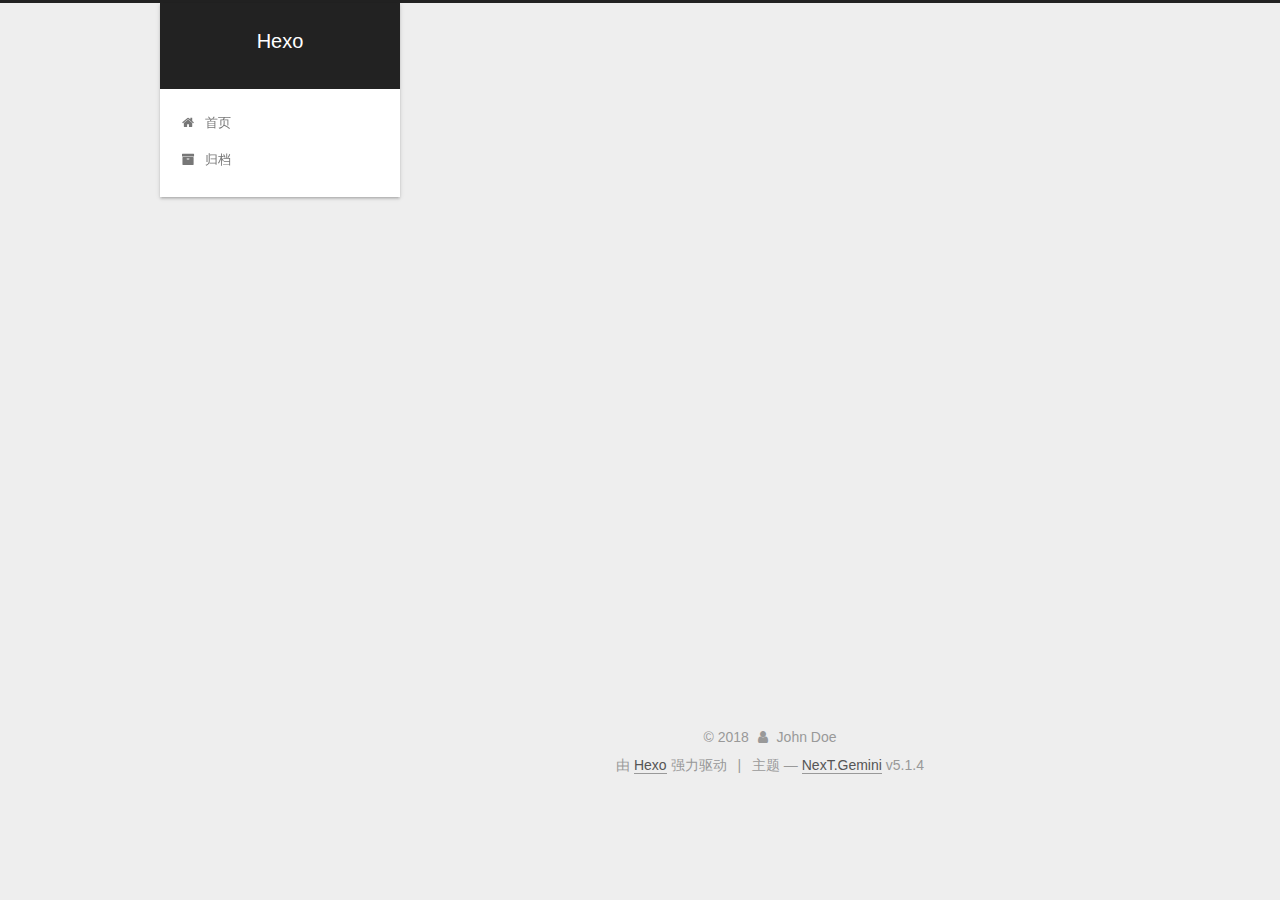
<file: archives/2018/01/index.html>
<!DOCTYPE html>



  


<html class="theme-next gemini use-motion" lang="zh-Hans">
<head>
  <meta charset="UTF-8"/>
<meta http-equiv="X-UA-Compatible" content="IE=edge" />
<meta name="viewport" content="width=device-width, initial-scale=1, maximum-scale=1"/>
<meta name="theme-color" content="#222">









<meta http-equiv="Cache-Control" content="no-transform" />
<meta http-equiv="Cache-Control" content="no-siteapp" />
















  
  
  <link href="/lib/fancybox/source/jquery.fancybox.css?v=2.1.5" rel="stylesheet" type="text/css" />







<link href="/lib/font-awesome/css/font-awesome.min.css?v=4.6.2" rel="stylesheet" type="text/css" />

<link href="/css/main.css?v=5.1.4" rel="stylesheet" type="text/css" />


  <link rel="apple-touch-icon" sizes="180x180" href="/images/apple-touch-icon-next.png?v=5.1.4">


  <link rel="icon" type="image/png" sizes="32x32" href="/images/favicon-32x32-next.png?v=5.1.4">


  <link rel="icon" type="image/png" sizes="16x16" href="/images/favicon-16x16-next.png?v=5.1.4">


  <link rel="mask-icon" href="/images/logo.svg?v=5.1.4" color="#222">





  <meta name="keywords" content="Hexo, NexT" />










<meta property="og:type" content="website">
<meta property="og:title" content="Hexo">
<meta property="og:url" content="http://yoursite.com/archives/2018/01/index.html">
<meta property="og:site_name" content="Hexo">
<meta property="og:locale" content="zh-Hans">
<meta name="twitter:card" content="summary">
<meta name="twitter:title" content="Hexo">



<script type="text/javascript" id="hexo.configurations">
  var NexT = window.NexT || {};
  var CONFIG = {
    root: '/',
    scheme: 'Gemini',
    version: '5.1.4',
    sidebar: {"position":"left","display":"post","offset":12,"b2t":false,"scrollpercent":false,"onmobile":false},
    fancybox: true,
    tabs: true,
    motion: {"enable":true,"async":false,"transition":{"post_block":"fadeIn","post_header":"slideDownIn","post_body":"slideDownIn","coll_header":"slideLeftIn","sidebar":"slideUpIn"}},
    duoshuo: {
      userId: '0',
      author: '博主'
    },
    algolia: {
      applicationID: '',
      apiKey: '',
      indexName: '',
      hits: {"per_page":10},
      labels: {"input_placeholder":"Search for Posts","hits_empty":"We didn't find any results for the search: ${query}","hits_stats":"${hits} results found in ${time} ms"}
    }
  };
</script>



  <link rel="canonical" href="http://yoursite.com/archives/2018/01/"/>





  <title>归档 | Hexo</title>
  








</head>

<body itemscope itemtype="http://schema.org/WebPage" lang="zh-Hans">

  
  
    
  

  <div class="container sidebar-position-left page-archive">
    <div class="headband"></div>

    <header id="header" class="header" itemscope itemtype="http://schema.org/WPHeader">
      <div class="header-inner"><div class="site-brand-wrapper">
  <div class="site-meta ">
    

    <div class="custom-logo-site-title">
      <a href="/"  class="brand" rel="start">
        <span class="logo-line-before"><i></i></span>
        <span class="site-title">Hexo</span>
        <span class="logo-line-after"><i></i></span>
      </a>
    </div>
      
        <p class="site-subtitle"></p>
      
  </div>

  <div class="site-nav-toggle">
    <button>
      <span class="btn-bar"></span>
      <span class="btn-bar"></span>
      <span class="btn-bar"></span>
    </button>
  </div>
</div>

<nav class="site-nav">
  

  
    <ul id="menu" class="menu">
      
        
        <li class="menu-item menu-item-home">
          <a href="/" rel="section">
            
              <i class="menu-item-icon fa fa-fw fa-home"></i> <br />
            
            首页
          </a>
        </li>
      
        
        <li class="menu-item menu-item-archives">
          <a href="/archives/" rel="section">
            
              <i class="menu-item-icon fa fa-fw fa-archive"></i> <br />
            
            归档
          </a>
        </li>
      

      
    </ul>
  

  
</nav>



 </div>
    </header>

    <main id="main" class="main">
      <div class="main-inner">
        <div class="content-wrap">
          <div id="content" class="content">
            

  
  
  
  <div class="post-block archive">
    <div id="posts" class="posts-collapse">
      <span class="archive-move-on"></span>

      <span class="archive-page-counter">
        
        
        
          
        
        嗯..! 目前共计 2 篇日志。 继续努力。
      </span>

      

        
        
        

        
          
          <div class="collection-title">
            <h1 class="archive-year" id="archive-year-2018">2018</h1>
          </div>
        
        

        

  <article class="post post-type-normal" itemscope itemtype="http://schema.org/Article">
    <header class="post-header">

      <h2 class="post-title">
        
            <a class="post-title-link" href="/2018/01/04/test/" itemprop="url">
              
                <span itemprop="name">zookeeper学习笔记</span>
              
            </a>
        
      </h2>

      <div class="post-meta">
        <time class="post-time" itemprop="dateCreated"
              datetime="2018-01-04T14:02:23+08:00"
              content="2018-01-04" >
          01-04
        </time>
      </div>

    </header>
  </article>



      

    </div>
  </div>
  
  
  

  



          </div>
          


          

        </div>
        
          
  
  <div class="sidebar-toggle">
    <div class="sidebar-toggle-line-wrap">
      <span class="sidebar-toggle-line sidebar-toggle-line-first"></span>
      <span class="sidebar-toggle-line sidebar-toggle-line-middle"></span>
      <span class="sidebar-toggle-line sidebar-toggle-line-last"></span>
    </div>
  </div>

  <aside id="sidebar" class="sidebar">
    
    <div class="sidebar-inner">

      

      

      <section class="site-overview-wrap sidebar-panel sidebar-panel-active">
        <div class="site-overview">
          <div class="site-author motion-element" itemprop="author" itemscope itemtype="http://schema.org/Person">
            
              <p class="site-author-name" itemprop="name">John Doe</p>
              <p class="site-description motion-element" itemprop="description"></p>
          </div>

          <nav class="site-state motion-element">

            
              <div class="site-state-item site-state-posts">
              
                <a href="/archives/">
              
                  <span class="site-state-item-count">2</span>
                  <span class="site-state-item-name">日志</span>
                </a>
              </div>
            

            

            

          </nav>

          

          

          
          

          
          
            <div class="links-of-blogroll motion-element links-of-blogroll-block">
              <div class="links-of-blogroll-title">
                <i class="fa  fa-fw fa-link"></i>
                Links
              </div>
              <ul class="links-of-blogroll-list">
                
                  <li class="links-of-blogroll-item">
                    <a href="http://blog.ee2j.com/" title="how2u" target="_blank">how2u</a>
                  </li>
                
                  <li class="links-of-blogroll-item">
                    <a href="http://blog.battcn.com/" title="battcn" target="_blank">battcn</a>
                  </li>
                
                  <li class="links-of-blogroll-item">
                    <a href="http://blog.stustyle.cn/" title="狂小白" target="_blank">狂小白</a>
                  </li>
                
                  <li class="links-of-blogroll-item">
                    <a href="http://blog.aoshiguchen.com/" title="傲世孤尘" target="_blank">傲世孤尘</a>
                  </li>
                
              </ul>
            </div>
          

          

        </div>
      </section>

      

      

    </div>
  </aside>


        
      </div>
    </main>

    <footer id="footer" class="footer">
      <div class="footer-inner">
        <div class="copyright">&copy; <span itemprop="copyrightYear">2018</span>
  <span class="with-love">
    <i class="fa fa-user"></i>
  </span>
  <span class="author" itemprop="copyrightHolder">John Doe</span>

  
</div>


  <div class="powered-by">由 <a class="theme-link" target="_blank" href="https://hexo.io">Hexo</a> 强力驱动</div>



  <span class="post-meta-divider">|</span>



  <div class="theme-info">主题 &mdash; <a class="theme-link" target="_blank" href="https://github.com/iissnan/hexo-theme-next">NexT.Gemini</a> v5.1.4</div>




        







        
      </div>
    </footer>

    
      <div class="back-to-top">
        <i class="fa fa-arrow-up"></i>
        
      </div>
    

    

  </div>

  

<script type="text/javascript">
  if (Object.prototype.toString.call(window.Promise) !== '[object Function]') {
    window.Promise = null;
  }
</script>









  












  
  
    <script type="text/javascript" src="/lib/jquery/index.js?v=2.1.3"></script>
  

  
  
    <script type="text/javascript" src="/lib/fastclick/lib/fastclick.min.js?v=1.0.6"></script>
  

  
  
    <script type="text/javascript" src="/lib/jquery_lazyload/jquery.lazyload.js?v=1.9.7"></script>
  

  
  
    <script type="text/javascript" src="/lib/velocity/velocity.min.js?v=1.2.1"></script>
  

  
  
    <script type="text/javascript" src="/lib/velocity/velocity.ui.min.js?v=1.2.1"></script>
  

  
  
    <script type="text/javascript" src="/lib/fancybox/source/jquery.fancybox.pack.js?v=2.1.5"></script>
  


  


  <script type="text/javascript" src="/js/src/utils.js?v=5.1.4"></script>

  <script type="text/javascript" src="/js/src/motion.js?v=5.1.4"></script>



  
  


  <script type="text/javascript" src="/js/src/affix.js?v=5.1.4"></script>

  <script type="text/javascript" src="/js/src/schemes/pisces.js?v=5.1.4"></script>



  

  


  <script type="text/javascript" src="/js/src/bootstrap.js?v=5.1.4"></script>



  


  




	





  





  












  





  

  

  

  
  

  

  

  

</body>
</html>
</file>
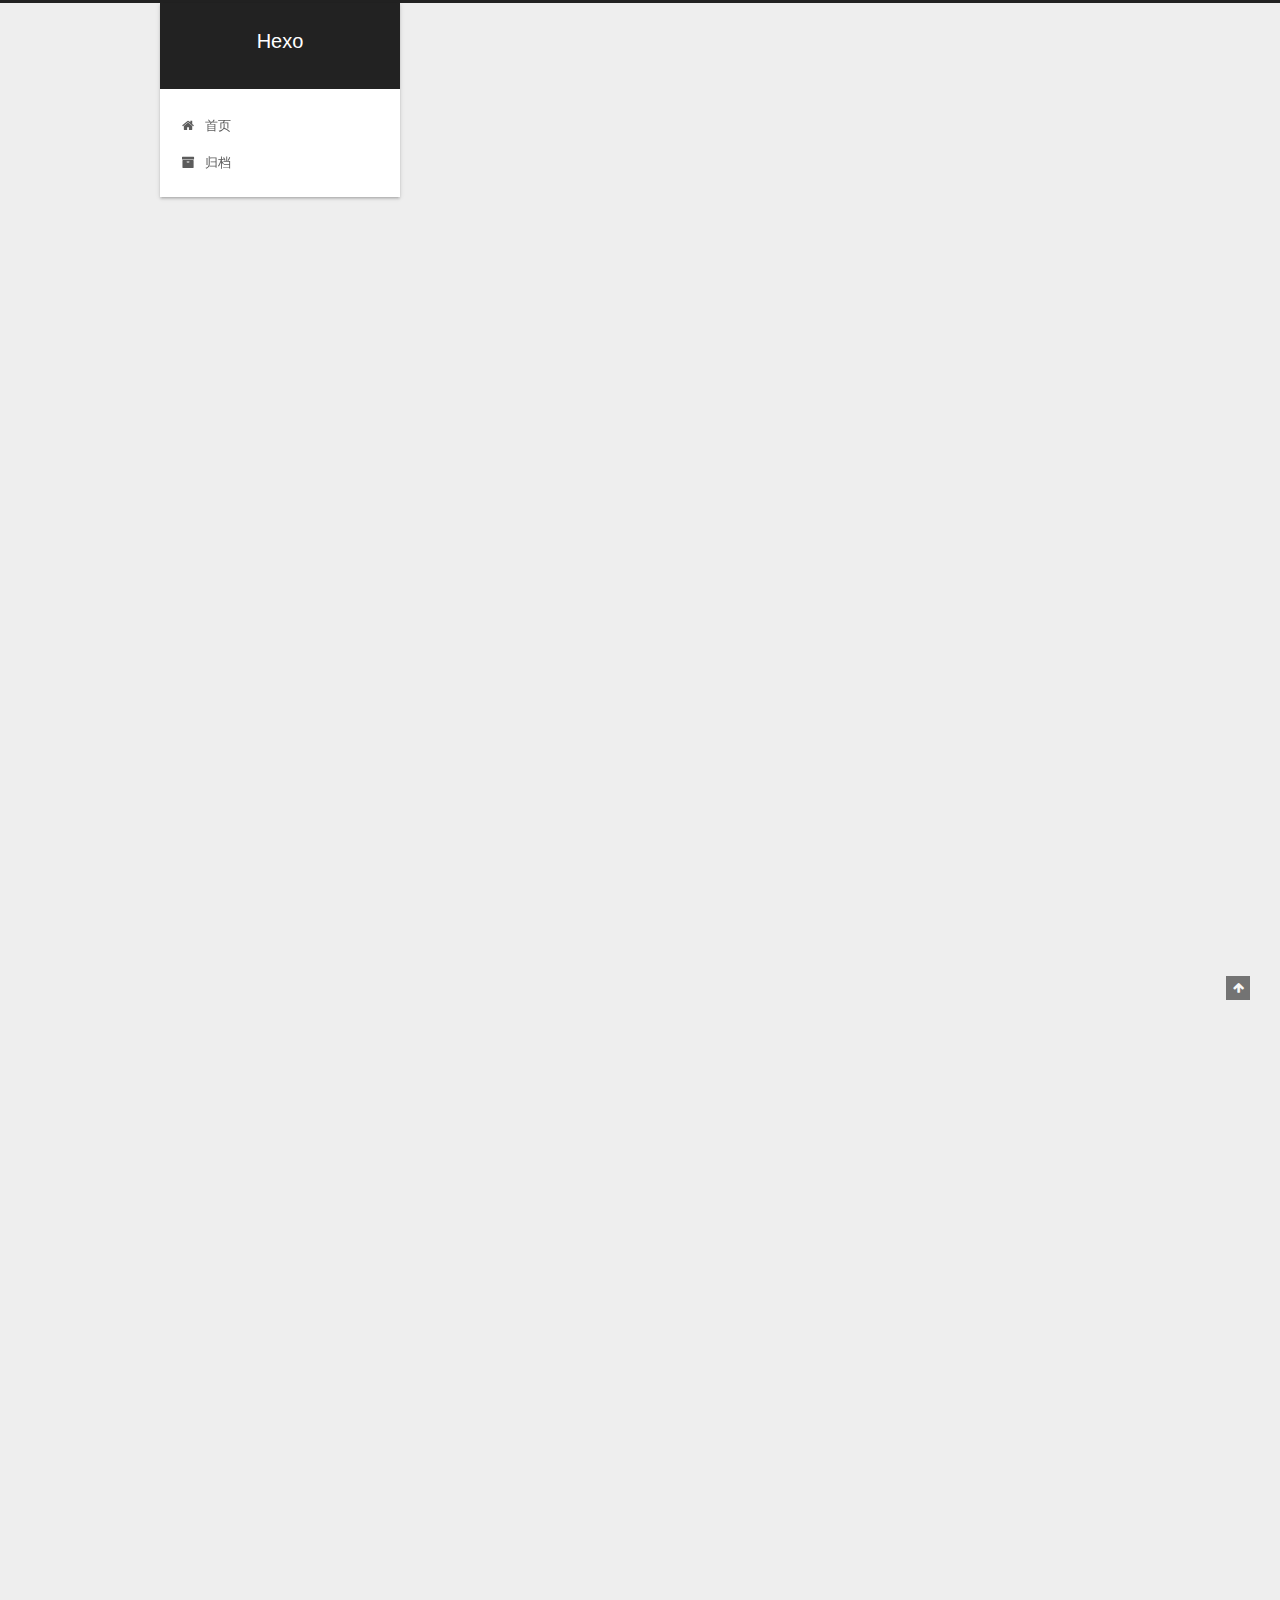
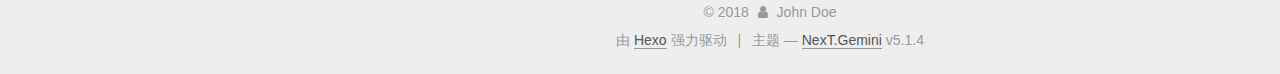
<file: 2017/12/25/hello-world/index.html>
<!DOCTYPE html>



  


<html class="theme-next gemini use-motion" lang="zh-Hans">
<head>
  <meta charset="UTF-8"/>
<meta http-equiv="X-UA-Compatible" content="IE=edge" />
<meta name="viewport" content="width=device-width, initial-scale=1, maximum-scale=1"/>
<meta name="theme-color" content="#222">









<meta http-equiv="Cache-Control" content="no-transform" />
<meta http-equiv="Cache-Control" content="no-siteapp" />
















  
  
  <link href="/lib/fancybox/source/jquery.fancybox.css?v=2.1.5" rel="stylesheet" type="text/css" />







<link href="/lib/font-awesome/css/font-awesome.min.css?v=4.6.2" rel="stylesheet" type="text/css" />

<link href="/css/main.css?v=5.1.4" rel="stylesheet" type="text/css" />


  <link rel="apple-touch-icon" sizes="180x180" href="/images/apple-touch-icon-next.png?v=5.1.4">


  <link rel="icon" type="image/png" sizes="32x32" href="/images/favicon-32x32-next.png?v=5.1.4">


  <link rel="icon" type="image/png" sizes="16x16" href="/images/favicon-16x16-next.png?v=5.1.4">


  <link rel="mask-icon" href="/images/logo.svg?v=5.1.4" color="#222">





  <meta name="keywords" content="Hexo, NexT" />










<meta name="description" content="HTTP/1.1 协议规定的 HTTP 请求方法有 OPTIONS、GET、HEAD、POST、PUT、DELETE、TRACE、CONNECT 这几种。其中 POST 一般用来向服务端提交数据，本文主要讨论 POST 提交数据的几种方式。">
<meta property="og:type" content="article">
<meta property="og:title" content="HttpRequest中常见的四种ContentType">
<meta property="og:url" content="http://yoursite.com/2017/12/25/hello-world/index.html">
<meta property="og:site_name" content="Hexo">
<meta property="og:description" content="HTTP/1.1 协议规定的 HTTP 请求方法有 OPTIONS、GET、HEAD、POST、PUT、DELETE、TRACE、CONNECT 这几种。其中 POST 一般用来向服务端提交数据，本文主要讨论 POST 提交数据的几种方式。">
<meta property="og:locale" content="zh-Hans">
<meta property="og:updated_time" content="2018-01-04T07:24:18.522Z">
<meta name="twitter:card" content="summary">
<meta name="twitter:title" content="HttpRequest中常见的四种ContentType">
<meta name="twitter:description" content="HTTP/1.1 协议规定的 HTTP 请求方法有 OPTIONS、GET、HEAD、POST、PUT、DELETE、TRACE、CONNECT 这几种。其中 POST 一般用来向服务端提交数据，本文主要讨论 POST 提交数据的几种方式。">



<script type="text/javascript" id="hexo.configurations">
  var NexT = window.NexT || {};
  var CONFIG = {
    root: '/',
    scheme: 'Gemini',
    version: '5.1.4',
    sidebar: {"position":"left","display":"post","offset":12,"b2t":false,"scrollpercent":false,"onmobile":false},
    fancybox: true,
    tabs: true,
    motion: {"enable":true,"async":false,"transition":{"post_block":"fadeIn","post_header":"slideDownIn","post_body":"slideDownIn","coll_header":"slideLeftIn","sidebar":"slideUpIn"}},
    duoshuo: {
      userId: '0',
      author: '博主'
    },
    algolia: {
      applicationID: '',
      apiKey: '',
      indexName: '',
      hits: {"per_page":10},
      labels: {"input_placeholder":"Search for Posts","hits_empty":"We didn't find any results for the search: ${query}","hits_stats":"${hits} results found in ${time} ms"}
    }
  };
</script>



  <link rel="canonical" href="http://yoursite.com/2017/12/25/hello-world/"/>





  <title>HttpRequest中常见的四种ContentType | Hexo</title>
  








</head>

<body itemscope itemtype="http://schema.org/WebPage" lang="zh-Hans">

  
  
    
  

  <div class="container sidebar-position-left page-post-detail">
    <div class="headband"></div>

    <header id="header" class="header" itemscope itemtype="http://schema.org/WPHeader">
      <div class="header-inner"><div class="site-brand-wrapper">
  <div class="site-meta ">
    

    <div class="custom-logo-site-title">
      <a href="/"  class="brand" rel="start">
        <span class="logo-line-before"><i></i></span>
        <span class="site-title">Hexo</span>
        <span class="logo-line-after"><i></i></span>
      </a>
    </div>
      
        <p class="site-subtitle"></p>
      
  </div>

  <div class="site-nav-toggle">
    <button>
      <span class="btn-bar"></span>
      <span class="btn-bar"></span>
      <span class="btn-bar"></span>
    </button>
  </div>
</div>

<nav class="site-nav">
  

  
    <ul id="menu" class="menu">
      
        
        <li class="menu-item menu-item-home">
          <a href="/" rel="section">
            
              <i class="menu-item-icon fa fa-fw fa-home"></i> <br />
            
            首页
          </a>
        </li>
      
        
        <li class="menu-item menu-item-archives">
          <a href="/archives/" rel="section">
            
              <i class="menu-item-icon fa fa-fw fa-archive"></i> <br />
            
            归档
          </a>
        </li>
      

      
    </ul>
  

  
</nav>



 </div>
    </header>

    <main id="main" class="main">
      <div class="main-inner">
        <div class="content-wrap">
          <div id="content" class="content">
            

  <div id="posts" class="posts-expand">
    

  

  
  
  

  <article class="post post-type-normal" itemscope itemtype="http://schema.org/Article">
  
  
  
  <div class="post-block">
    <link itemprop="mainEntityOfPage" href="http://yoursite.com/2017/12/25/hello-world/">

    <span hidden itemprop="author" itemscope itemtype="http://schema.org/Person">
      <meta itemprop="name" content="John Doe">
      <meta itemprop="description" content="">
      <meta itemprop="image" content="/images/avatar.gif">
    </span>

    <span hidden itemprop="publisher" itemscope itemtype="http://schema.org/Organization">
      <meta itemprop="name" content="Hexo">
    </span>

    
      <header class="post-header">

        
        
          <h1 class="post-title" itemprop="name headline">HttpRequest中常见的四种ContentType</h1>
        

        <div class="post-meta">
          <span class="post-time">
            
              <span class="post-meta-item-icon">
                <i class="fa fa-calendar-o"></i>
              </span>
              
                <span class="post-meta-item-text">发表于</span>
              
              <time title="创建于" itemprop="dateCreated datePublished" datetime="2017-12-25T23:16:34+08:00">
                2017-12-25
              </time>
            

            

            
          </span>

          

          
            
          

          
          

          

          

          

        </div>
      </header>
    

    
    
    
    <div class="post-body" itemprop="articleBody">

      
      

      
        <p>HTTP/1.1 协议规定的 HTTP 请求方法有 OPTIONS、GET、HEAD、POST、PUT、DELETE、TRACE、CONNECT 这几种。其中 POST 一般用来向服务端提交数据，本文主要讨论 POST 提交数据的几种方式。<br><a id="more"></a><br>我们知道，HTTP 协议是以 ASCII 码传输，建立在 TCP/IP 协议之上的应用层规范。规范把 HTTP 请求分为三个部分：状态行、请求头、消息主体。类似于下面这样：</p>
<p><method> <request-url> <version></version></request-url></method></p>
<headers>

<p><entity-body><br>协议规定 POST 提交的数据必须放在消息主体（entity-body）中，但协议并没有规定数据必须使用什么编码方式。实际上，开发者完全可以自己决定消息主体的格式，只要最后发送的 HTTP 请求满足上面的格式就可以。<br>但是，数据发送出去，还要服务端解析成功才有意义。一般服务端语言如 php、python 等，以及它们的 framework，都内置了自动解析常见数据格式的功能。服务端通常是根据请求头（headers）中的 Content-Type 字段来获知请求中的消息主体是用何种方式编码，再对主体进行解析。所以说到 POST 提交数据方案，包含了 Content-Type 和消息主体编码方式两部分。下面就正式开始介绍它们。<br>application/x-www-form-urlencoded</entity-body></p>
<p>这应该是最常见的 POST 提交数据的方式了。浏览器的原生 form 表单，如果不设置 enctype 属性，那么最终就会以 application/x-www-form-urlencoded 方式提交数据。请求类似于下面这样（无关的请求头在本文中都省略掉了）：</p>
<p>POST <a href="http://www.example.com" target="_blank" rel="noopener">http://www.example.com</a> HTTP/1.1<br>Content-Type: application/x-www-form-urlencoded;charset=utf-8</p>
<p>title=test&amp;sub%5B%5D=1&amp;sub%5B%5D=2&amp;sub%5B%5D=3<br>首先，Content-Type 被指定为 application/x-www-form-urlencoded；其次，提交的数据按照 key1=val1&amp;key2=val2 的方式进行编码，key 和 val 都进行了 URL 转码。大部分服务端语言都对这种方式有很好的支持。例如 PHP 中，$_POST[‘title’] 可以获取到 title 的值，$_POST[‘sub’] 可以得到 sub 数组。<br>很多时候，我们用 Ajax 提交数据时，也是使用这种方式。例如 JQuery 和 QWrap 的 Ajax，Content-Type 默认值都是「application/x-www-form-urlencoded;charset=utf-8」。<br>multipart/form-data</p>
<p>这又是一个常见的 POST 数据提交的方式。我们使用表单上传文件时，必须让 form 的 enctyped 等于这个值。直接来看一个请求示例：</p>
<p>POST <a href="http://www.example.com" target="_blank" rel="noopener">http://www.example.com</a> HTTP/1.1<br>Content-Type:multipart/form-data; boundary=—-WebKitFormBoundaryrGKCBY7qhFd3TrwA</p>
<p>——WebKitFormBoundaryrGKCBY7qhFd3TrwA<br>Content-Disposition: form-data; name=”text”</p>
<p>title<br>——WebKitFormBoundaryrGKCBY7qhFd3TrwA<br>Content-Disposition: form-data; name=”file”; filename=”chrome.png”<br>Content-Type: image/png</p>
<p>PNG … content of chrome.png …<br>——WebKitFormBoundaryrGKCBY7qhFd3TrwA–<br>这个例子稍微复杂点。首先生成了一个 boundary 用于分割不同的字段，为了避免与正文内容重复，boundary 很长很复杂。然后 Content-Type 里指明了数据是以 mutipart/form-data 来编码，本次请求的 boundary 是什么内容。消息主体里按照字段个数又分为多个结构类似的部分，每部分都是以 –boundary 开始，紧接着内容描述信息，然后是回车，最后是字段具体内容（文本或二进制）。如果传输的是文件，还要包含文件名和文件类型信息。消息主体最后以 –boundary– 标示结束。关于 mutipart/form-data 的详细定义，请前往 rfc1867 查看。<br>这种方式一般用来上传文件，各大服务端语言对它也有着良好的支持。<br>上面提到的这两种 POST 数据的方式，都是浏览器原生支持的，而且现阶段原生 form 表单也只支持这两种方式。但是随着越来越多的 Web 站点，尤其是 WebApp，全部使用 Ajax 进行数据交互之后，我们完全可以定义新的数据提交方式，给开发带来更多便利。<br>application/json</p>
<p>application/json 这个 Content-Type 作为响应头大家肯定不陌生。实际上，现在越来越多的人把它作为请求头，用来告诉服务端消息主体是序列化后的 JSON 字符串。由于 JSON 规范的流行，除了低版本 IE 之外的各大浏览器都原生支持 JSON.stringify，服务端语言也都有处理 JSON 的函数，使用 JSON 不会遇上什么麻烦。<br>JSON 格式支持比键值对复杂得多的结构化数据，这一点也很有用。记得我几年前做一个项目时，需要提交的数据层次非常深，我就是把数据 JSON 序列化之后来提交的。不过当时我是把 JSON 字符串作为 val，仍然放在键值对里，以 x-www-form-urlencoded 方式提交。<br>Google 的 AngularJS 中的 Ajax 功能，默认就是提交 JSON 字符串。例如下面这段代码：</p>
<p>var data = {‘title’:’test’, ‘sub’ : [1,2,3]};<br>$http.post(url, data).success(function(result) {<br>    …<br>});<br>最终发送的请求是：</p>
<p>POST <a href="http://www.example.com" target="_blank" rel="noopener">http://www.example.com</a> HTTP/1.1<br>Content-Type: application/json;charset=utf-8</p>
<p>{“title”:”test”,”sub”:[1,2,3]}<br>这种方案，可以方便的提交复杂的结构化数据，特别适合 RESTful 的接口。各大抓包工具如 Chrome 自带的开发者工具、Firebug、Fiddler，都会以树形结构展示 JSON 数据，非常友好。但也有些服务端语言还没有支持这种方式，例如 php 就无法通过 $_POST 对象从上面的请求中获得内容。这时候，需要自己动手处理下：在请求头中 Content-Type 为 application/json 时，从 php://input 里获得原始输入流，再 json_decode 成对象。一些 php 框架已经开始这么做了。<br>当然 AngularJS 也可以配置为使用 x-www-form-urlencoded 方式提交数据。如有需要，可以参考这篇文章。<br>text/xml</p>
<p>我的博客之前提到过 XML-RPC（XML Remote Procedure Call）。它是一种使用 HTTP 作为传输协议，XML 作为编码方式的远程调用规范。典型的 XML-RPC 请求是这样的：</p>
<p>POST <a href="http://www.example.com" target="_blank" rel="noopener">http://www.example.com</a> HTTP/1.1<br>Content-Type: text/xml</p>
<p>&lt;?xml version=”1.0”?&gt;</p>
<p><methodcall><br>    <methodname>examples.getStateName</methodname><br>    <params><br>        <param><br>            <value><i4>41</i4></value><br>        <br>    </params><br></methodcall><br>XML-RPC 协议简单、功能够用，各种语言的实现都有。它的使用也很广泛，如 WordPress 的 XML-RPC Api，搜索引擎的 ping 服务等等。JavaScript 中，也有现成的库支持以这种方式进行数据交互，能很好的支持已有的 XML-RPC 服务。不过，我个人觉得 XML 结构还是过于臃肿，一般场景用 JSON 会更灵活方便。</p>
</headers>
      
    </div>
    
    
    

    

    

    

    <footer class="post-footer">
      

      
      
      

      
        <div class="post-nav">
          <div class="post-nav-next post-nav-item">
            
          </div>

          <span class="post-nav-divider"></span>

          <div class="post-nav-prev post-nav-item">
            
              <a href="/2018/01/04/test/" rel="prev" title="zookeeper学习笔记">
                zookeeper学习笔记 <i class="fa fa-chevron-right"></i>
              </a>
            
          </div>
        </div>
      

      
      
    </footer>
  </div>
  
  
  
  </article>



    <div class="post-spread">
      
    </div>
  </div>


          </div>
          


          

  



        </div>
        
          
  
  <div class="sidebar-toggle">
    <div class="sidebar-toggle-line-wrap">
      <span class="sidebar-toggle-line sidebar-toggle-line-first"></span>
      <span class="sidebar-toggle-line sidebar-toggle-line-middle"></span>
      <span class="sidebar-toggle-line sidebar-toggle-line-last"></span>
    </div>
  </div>

  <aside id="sidebar" class="sidebar">
    
    <div class="sidebar-inner">

      

      

      <section class="site-overview-wrap sidebar-panel sidebar-panel-active">
        <div class="site-overview">
          <div class="site-author motion-element" itemprop="author" itemscope itemtype="http://schema.org/Person">
            
              <p class="site-author-name" itemprop="name">John Doe</p>
              <p class="site-description motion-element" itemprop="description"></p>
          </div>

          <nav class="site-state motion-element">

            
              <div class="site-state-item site-state-posts">
              
                <a href="/archives/">
              
                  <span class="site-state-item-count">2</span>
                  <span class="site-state-item-name">日志</span>
                </a>
              </div>
            

            

            

          </nav>

          

          

          
          

          
          
            <div class="links-of-blogroll motion-element links-of-blogroll-block">
              <div class="links-of-blogroll-title">
                <i class="fa  fa-fw fa-link"></i>
                Links
              </div>
              <ul class="links-of-blogroll-list">
                
                  <li class="links-of-blogroll-item">
                    <a href="http://blog.ee2j.com/" title="how2u" target="_blank">how2u</a>
                  </li>
                
                  <li class="links-of-blogroll-item">
                    <a href="http://blog.battcn.com/" title="battcn" target="_blank">battcn</a>
                  </li>
                
                  <li class="links-of-blogroll-item">
                    <a href="http://blog.stustyle.cn/" title="狂小白" target="_blank">狂小白</a>
                  </li>
                
                  <li class="links-of-blogroll-item">
                    <a href="http://blog.aoshiguchen.com/" title="傲世孤尘" target="_blank">傲世孤尘</a>
                  </li>
                
              </ul>
            </div>
          

          

        </div>
      </section>

      

      

    </div>
  </aside>


        
      </div>
    </main>

    <footer id="footer" class="footer">
      <div class="footer-inner">
        <div class="copyright">&copy; <span itemprop="copyrightYear">2018</span>
  <span class="with-love">
    <i class="fa fa-user"></i>
  </span>
  <span class="author" itemprop="copyrightHolder">John Doe</span>

  
</div>


  <div class="powered-by">由 <a class="theme-link" target="_blank" href="https://hexo.io">Hexo</a> 强力驱动</div>



  <span class="post-meta-divider">|</span>



  <div class="theme-info">主题 &mdash; <a class="theme-link" target="_blank" href="https://github.com/iissnan/hexo-theme-next">NexT.Gemini</a> v5.1.4</div>




        







        
      </div>
    </footer>

    
      <div class="back-to-top">
        <i class="fa fa-arrow-up"></i>
        
      </div>
    

    

  </div>

  

<script type="text/javascript">
  if (Object.prototype.toString.call(window.Promise) !== '[object Function]') {
    window.Promise = null;
  }
</script>









  












  
  
    <script type="text/javascript" src="/lib/jquery/index.js?v=2.1.3"></script>
  

  
  
    <script type="text/javascript" src="/lib/fastclick/lib/fastclick.min.js?v=1.0.6"></script>
  

  
  
    <script type="text/javascript" src="/lib/jquery_lazyload/jquery.lazyload.js?v=1.9.7"></script>
  

  
  
    <script type="text/javascript" src="/lib/velocity/velocity.min.js?v=1.2.1"></script>
  

  
  
    <script type="text/javascript" src="/lib/velocity/velocity.ui.min.js?v=1.2.1"></script>
  

  
  
    <script type="text/javascript" src="/lib/fancybox/source/jquery.fancybox.pack.js?v=2.1.5"></script>
  


  


  <script type="text/javascript" src="/js/src/utils.js?v=5.1.4"></script>

  <script type="text/javascript" src="/js/src/motion.js?v=5.1.4"></script>



  
  


  <script type="text/javascript" src="/js/src/affix.js?v=5.1.4"></script>

  <script type="text/javascript" src="/js/src/schemes/pisces.js?v=5.1.4"></script>



  
  <script type="text/javascript" src="/js/src/scrollspy.js?v=5.1.4"></script>
<script type="text/javascript" src="/js/src/post-details.js?v=5.1.4"></script>



  


  <script type="text/javascript" src="/js/src/bootstrap.js?v=5.1.4"></script>



  


  




	





  





  












  





  

  

  

  
  

  

  

  

</body>
</html>
</file>
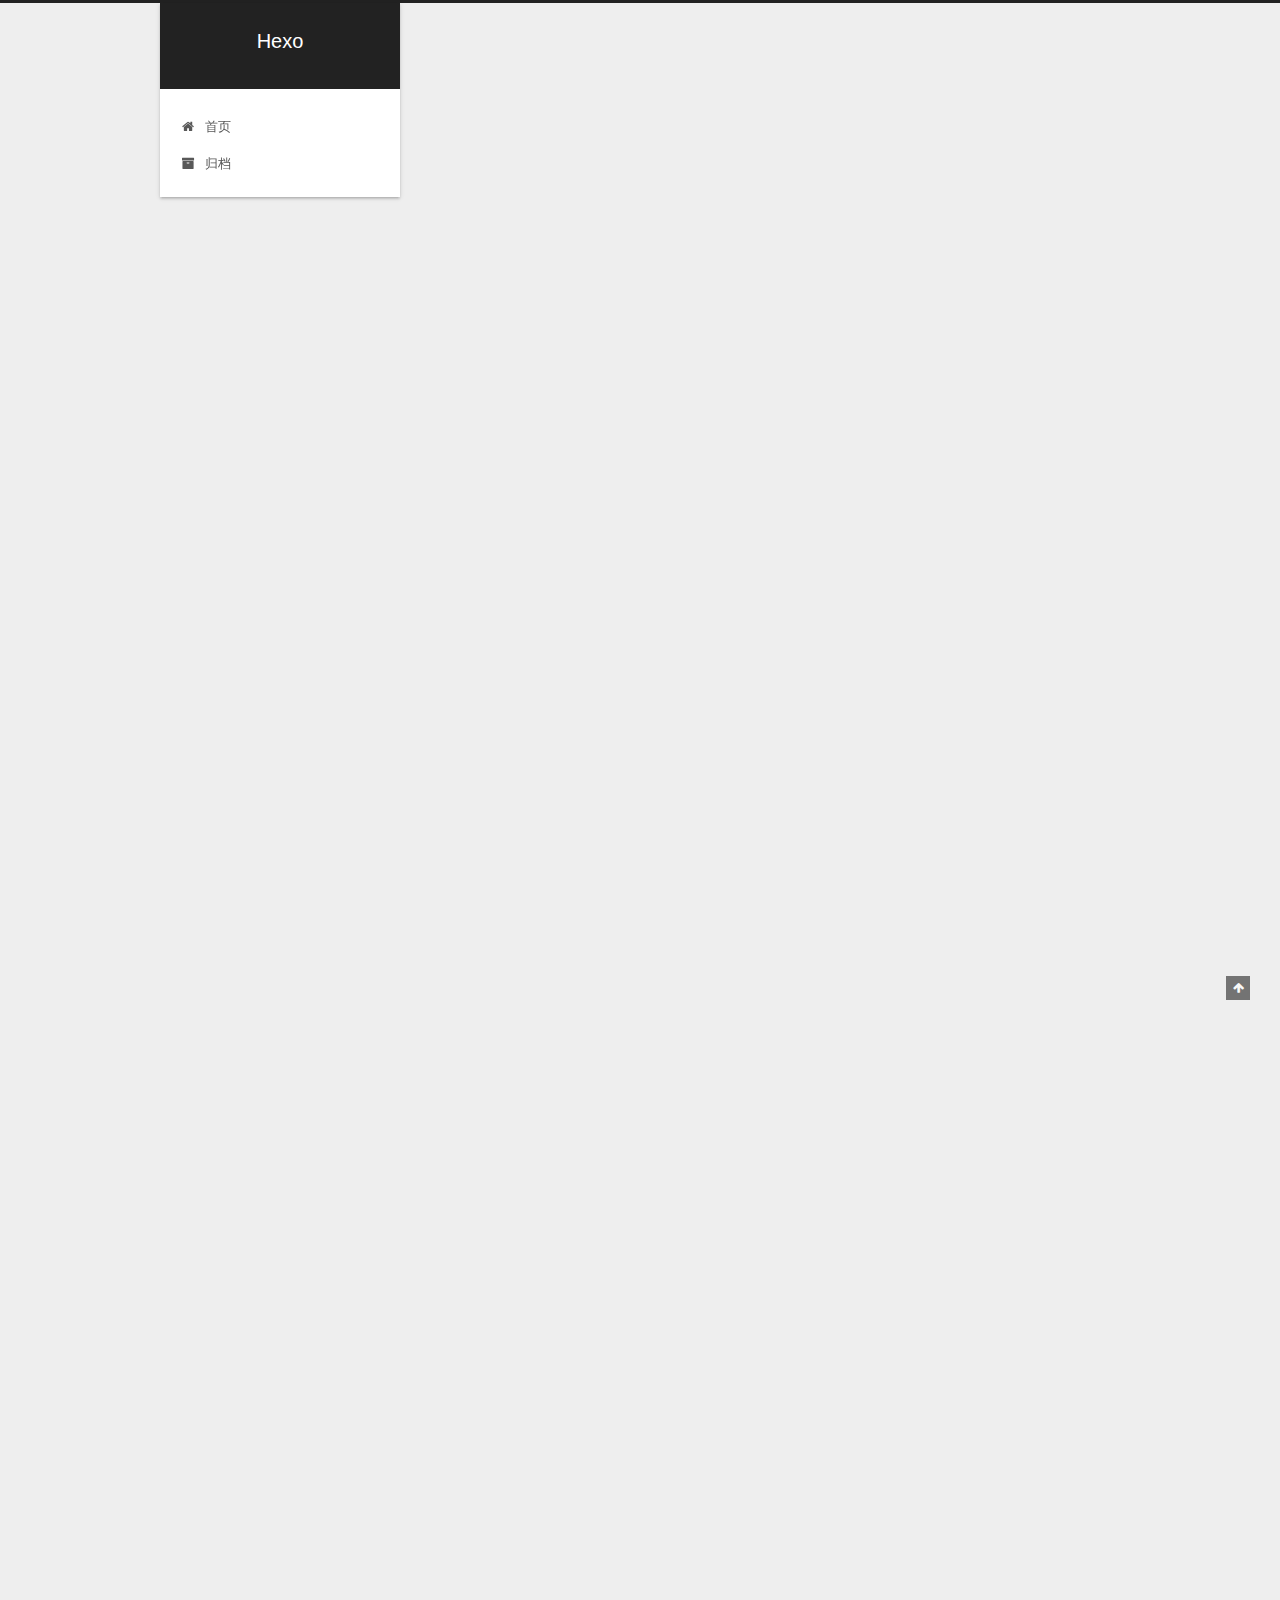
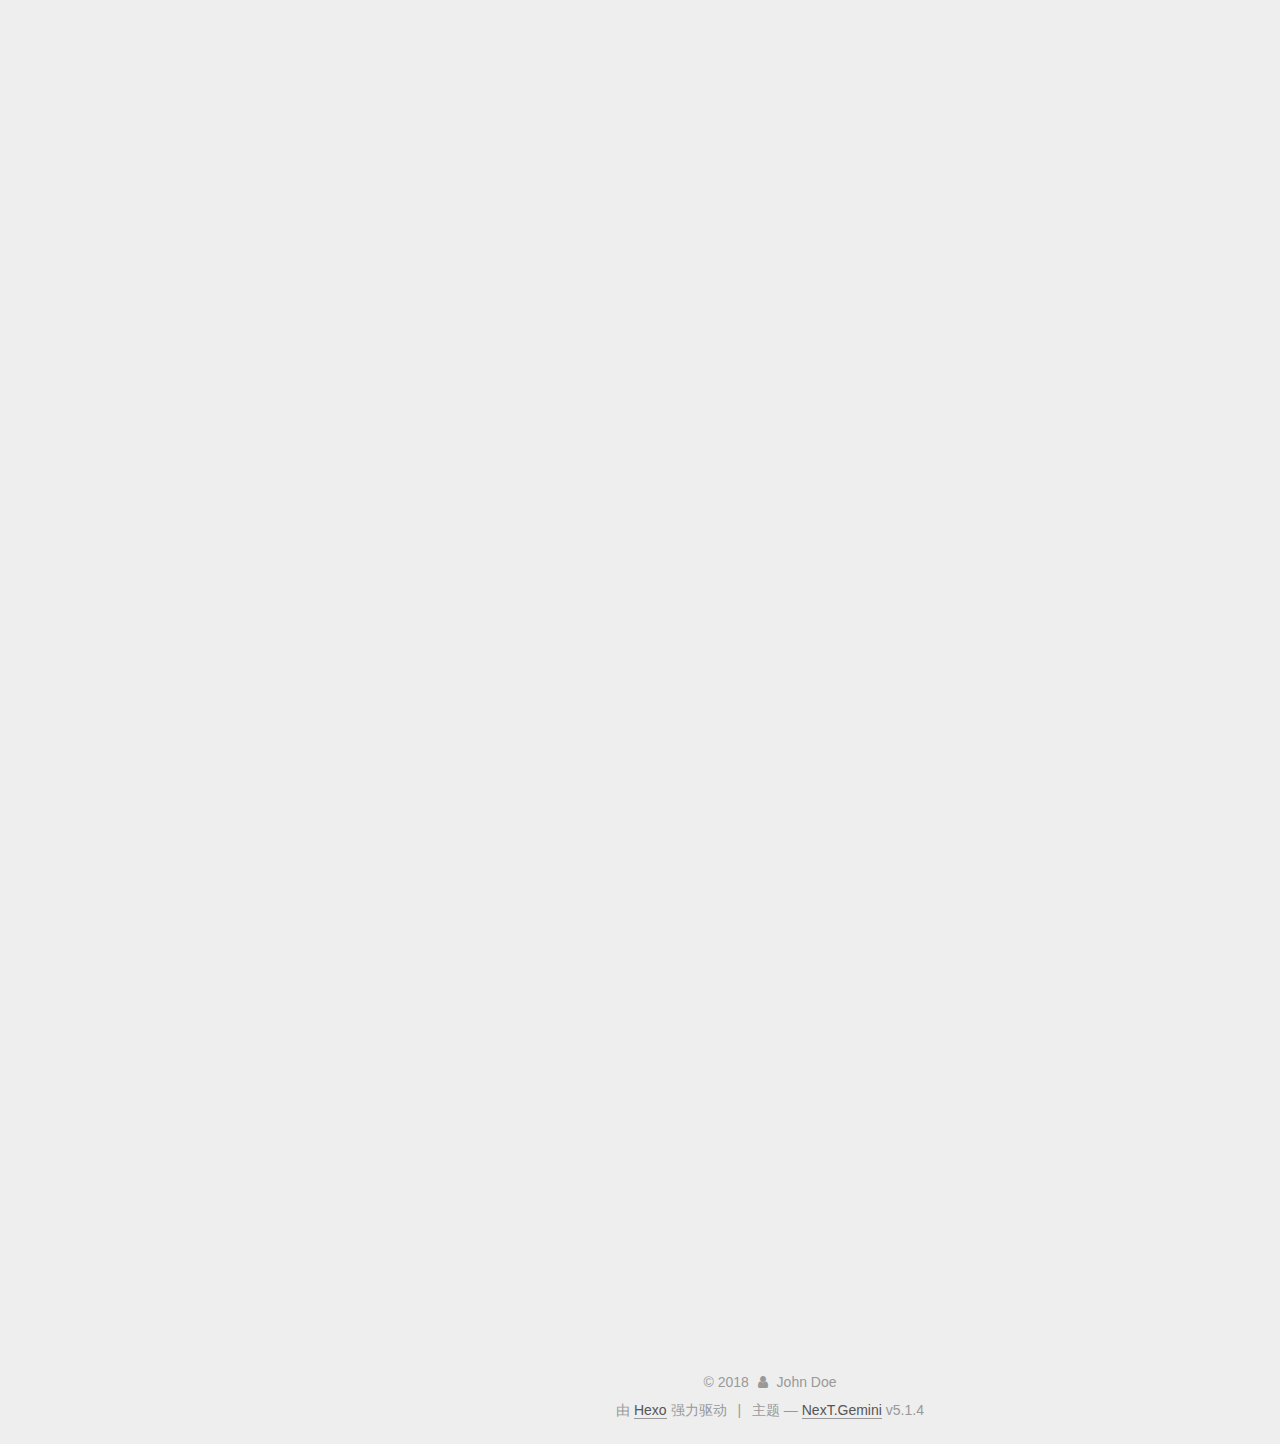
<file: 2018/01/04/test/index.html>
<!DOCTYPE html>



  


<html class="theme-next gemini use-motion" lang="zh-Hans">
<head>
  <meta charset="UTF-8"/>
<meta http-equiv="X-UA-Compatible" content="IE=edge" />
<meta name="viewport" content="width=device-width, initial-scale=1, maximum-scale=1"/>
<meta name="theme-color" content="#222">









<meta http-equiv="Cache-Control" content="no-transform" />
<meta http-equiv="Cache-Control" content="no-siteapp" />
















  
  
  <link href="/lib/fancybox/source/jquery.fancybox.css?v=2.1.5" rel="stylesheet" type="text/css" />







<link href="/lib/font-awesome/css/font-awesome.min.css?v=4.6.2" rel="stylesheet" type="text/css" />

<link href="/css/main.css?v=5.1.4" rel="stylesheet" type="text/css" />


  <link rel="apple-touch-icon" sizes="180x180" href="/images/apple-touch-icon-next.png?v=5.1.4">


  <link rel="icon" type="image/png" sizes="32x32" href="/images/favicon-32x32-next.png?v=5.1.4">


  <link rel="icon" type="image/png" sizes="16x16" href="/images/favicon-16x16-next.png?v=5.1.4">


  <link rel="mask-icon" href="/images/logo.svg?v=5.1.4" color="#222">





  <meta name="keywords" content="Hexo, NexT" />










<meta name="description" content="前言﻿网上有许多关于ZooKeeper的资料，为我们深入学习创造了良好的条件。本文的目的是把这些资料整理到一块，方便零基础的同学了解ZooKeeper的绝大部分知识。第一部分：讲解ZooKeeper的功能，分布式协调，帮助大家理解协调的概念。第二部分：讲解ZooKeeper的使用场景，方便大家做技术选型。第三部分：讲解ZooKeeper的内部实现细节，包括ZooKeeper的议会运转方式，选主算法">
<meta property="og:type" content="article">
<meta property="og:title" content="zookeeper学习笔记">
<meta property="og:url" content="http://yoursite.com/2018/01/04/test/index.html">
<meta property="og:site_name" content="Hexo">
<meta property="og:description" content="前言﻿网上有许多关于ZooKeeper的资料，为我们深入学习创造了良好的条件。本文的目的是把这些资料整理到一块，方便零基础的同学了解ZooKeeper的绝大部分知识。第一部分：讲解ZooKeeper的功能，分布式协调，帮助大家理解协调的概念。第二部分：讲解ZooKeeper的使用场景，方便大家做技术选型。第三部分：讲解ZooKeeper的内部实现细节，包括ZooKeeper的议会运转方式，选主算法">
<meta property="og:locale" content="zh-Hans">
<meta property="og:image" content="http://yoursite.com/2018/01/04/test/zookeeper.png">
<meta property="og:updated_time" content="2018-01-04T07:47:14.833Z">
<meta name="twitter:card" content="summary">
<meta name="twitter:title" content="zookeeper学习笔记">
<meta name="twitter:description" content="前言﻿网上有许多关于ZooKeeper的资料，为我们深入学习创造了良好的条件。本文的目的是把这些资料整理到一块，方便零基础的同学了解ZooKeeper的绝大部分知识。第一部分：讲解ZooKeeper的功能，分布式协调，帮助大家理解协调的概念。第二部分：讲解ZooKeeper的使用场景，方便大家做技术选型。第三部分：讲解ZooKeeper的内部实现细节，包括ZooKeeper的议会运转方式，选主算法">
<meta name="twitter:image" content="http://yoursite.com/2018/01/04/test/zookeeper.png">



<script type="text/javascript" id="hexo.configurations">
  var NexT = window.NexT || {};
  var CONFIG = {
    root: '/',
    scheme: 'Gemini',
    version: '5.1.4',
    sidebar: {"position":"left","display":"post","offset":12,"b2t":false,"scrollpercent":false,"onmobile":false},
    fancybox: true,
    tabs: true,
    motion: {"enable":true,"async":false,"transition":{"post_block":"fadeIn","post_header":"slideDownIn","post_body":"slideDownIn","coll_header":"slideLeftIn","sidebar":"slideUpIn"}},
    duoshuo: {
      userId: '0',
      author: '博主'
    },
    algolia: {
      applicationID: '',
      apiKey: '',
      indexName: '',
      hits: {"per_page":10},
      labels: {"input_placeholder":"Search for Posts","hits_empty":"We didn't find any results for the search: ${query}","hits_stats":"${hits} results found in ${time} ms"}
    }
  };
</script>



  <link rel="canonical" href="http://yoursite.com/2018/01/04/test/"/>





  <title>zookeeper学习笔记 | Hexo</title>
  








</head>

<body itemscope itemtype="http://schema.org/WebPage" lang="zh-Hans">

  
  
    
  

  <div class="container sidebar-position-left page-post-detail">
    <div class="headband"></div>

    <header id="header" class="header" itemscope itemtype="http://schema.org/WPHeader">
      <div class="header-inner"><div class="site-brand-wrapper">
  <div class="site-meta ">
    

    <div class="custom-logo-site-title">
      <a href="/"  class="brand" rel="start">
        <span class="logo-line-before"><i></i></span>
        <span class="site-title">Hexo</span>
        <span class="logo-line-after"><i></i></span>
      </a>
    </div>
      
        <p class="site-subtitle"></p>
      
  </div>

  <div class="site-nav-toggle">
    <button>
      <span class="btn-bar"></span>
      <span class="btn-bar"></span>
      <span class="btn-bar"></span>
    </button>
  </div>
</div>

<nav class="site-nav">
  

  
    <ul id="menu" class="menu">
      
        
        <li class="menu-item menu-item-home">
          <a href="/" rel="section">
            
              <i class="menu-item-icon fa fa-fw fa-home"></i> <br />
            
            首页
          </a>
        </li>
      
        
        <li class="menu-item menu-item-archives">
          <a href="/archives/" rel="section">
            
              <i class="menu-item-icon fa fa-fw fa-archive"></i> <br />
            
            归档
          </a>
        </li>
      

      
    </ul>
  

  
</nav>



 </div>
    </header>

    <main id="main" class="main">
      <div class="main-inner">
        <div class="content-wrap">
          <div id="content" class="content">
            

  <div id="posts" class="posts-expand">
    

  

  
  
  

  <article class="post post-type-normal" itemscope itemtype="http://schema.org/Article">
  
  
  
  <div class="post-block">
    <link itemprop="mainEntityOfPage" href="http://yoursite.com/2018/01/04/test/">

    <span hidden itemprop="author" itemscope itemtype="http://schema.org/Person">
      <meta itemprop="name" content="John Doe">
      <meta itemprop="description" content="">
      <meta itemprop="image" content="/images/avatar.gif">
    </span>

    <span hidden itemprop="publisher" itemscope itemtype="http://schema.org/Organization">
      <meta itemprop="name" content="Hexo">
    </span>

    
      <header class="post-header">

        
        
          <h1 class="post-title" itemprop="name headline">zookeeper学习笔记</h1>
        

        <div class="post-meta">
          <span class="post-time">
            
              <span class="post-meta-item-icon">
                <i class="fa fa-calendar-o"></i>
              </span>
              
                <span class="post-meta-item-text">发表于</span>
              
              <time title="创建于" itemprop="dateCreated datePublished" datetime="2018-01-04T14:02:23+08:00">
                2018-01-04
              </time>
            

            

            
          </span>

          

          
            
          

          
          

          

          

          

        </div>
      </header>
    

    
    
    
    <div class="post-body" itemprop="articleBody">

      
      

      
        <p>前言<br>﻿网上有许多关于ZooKeeper的资料，为我们深入学习创造了良好的条件。本文的目的是把这些资料整理到一块，方便零基础的同学了解ZooKeeper的绝大部分知识。<br>第一部分：讲解ZooKeeper的功能，分布式协调，帮助大家理解协调的概念。<br>第二部分：讲解ZooKeeper的使用场景，方便大家做技术选型。<br>第三部分：讲解ZooKeeper的内部实现细节，包括ZooKeeper的议会运转方式，选主算法，Observer与ZK的扩展性，Follower与Leader的读写处理流程。<br>第四部分：讲解ZooKeeper的客户端API，方便进行基于ZooKeeper的分布式系统开发。​<br><a id="more"></a><br>一、ZooKeeper是什么<br>​Google的三篇论文奠定了大数据和云计算的基础，于是在开源界有了HDFS、MapReduce和HBase。值得注意的是，Google的三篇论文都提到了一个锁服务Chubby，于是对应的在开源界我们有了ZooKeeper。<br>ZooKeeper is a service for coordinating processes of distributed applications。“分布式协调服务”，这是ZooKeeper的定位。码农们对协调这个高雅的词汇总是感觉到云蒸雾罩，其实说成大白话，就是并发环境下的锁机制。<br>不管使用哪种编程语言，基本上都可以找到完善的锁方案。然而分布式协调比同一个进程里的协调复杂得多，复杂的原因是网络是不可靠的。ZooKeeper是分布式协调的基础服务，久经考验。<br>参考资料：​<a href="http://www.cnblogs.com/yuyijq/p/3391945.html" target="_blank" rel="noopener">http://www.cnblogs.com/yuyijq/p/3391945.html</a><br>二、ZooKeeper可以干什么</p>
<ol>
<li>ZooKeeper的数据模型​<br>ZooKeeper=文件系统+通知机制</li>
</ol>
<p>﻿出处：<a href="http://www.open-open.com/lib/view/open1415453633887.html" target="_blank" rel="noopener">http://www.open-open.com/lib/view/open1415453633887.html</a><br>上面这张图是理解ZooKeeper的关键，既展现了ZooKeeper内置的数据结构，又展现了典型应用场景。ZooKeeper内部实现了一个类似文件系统的树结构，每个节点被称为znode。znode可以看做是文件系统的中文件夹+文件。说它是文件夹，因为它下面可以放子节点；说它是文件，因为它本身存储了数据。<br>每个znode可以被客户端注册监听​，当znode发生变化（存储的数据发生改变、被删除、子节点增加和删除时），ZooKeeper会通知客户端。<br>​2. ZooKeeper的典型应用场景<br>（1）命名服务<br>对应上图的NameService。只要在ZooKeeper的文件系统里创建一个znode，就能获得唯一的path。这个path就能作为一个名称。<br>（2）配置管理，又称为数据发布与订阅<br>对应数据模型的Configuration节点。​</p>
<p>﻿出处：<a href="http://www.open-open.com/lib/view/open1415453633887.html" target="_blank" rel="noopener">http://www.open-open.com/lib/view/open1415453633887.html</a><br>一般而言，应用程序=代码+配置。单机时，往往给程序设立一个配置文件，代码内部读取配置文件。由于配置文件不常修改，且数量少，所以是个好办法。然而当配置文件很多，许多服务器都需要这些相同的配置，且配置文件需要动态修改时，在每个服务器上都单独建立配置文件的维护运营成本太高。因此我们考虑采用集中管理配置，在集中的位置修改配置，所有对配置感兴趣的服务器都可以获得变更，如上图所示。为了提高集中管理的可靠性，我们一般用一个集群来提供配置服务，所以ZooKeeper往往是一个集群。既然是集群，就涉及到如何保证集群中不同机器的一致性。这个问题在ZooKeeper中得到了很好的解决，后面再进行详解。<br>具体示例：a）应用中用到的一些配置信息集中管理，在应用启动的时候主动来获取一次，并且在节点上注册一个Watcher，以后每次配置有更新，实时通知到应用，获取最新配置信息；b）业务逻辑中需要用到的一些全局变量，比如一些消息中间件的消息队列通常有个offset，这个offset存放在zk上，这样集群中每个发送者都能知道当前的发送进度。<br>​（3）集群管理<br>对应于数据模型中的GroupMembers节点。</p>
<p>﻿出处：<a href="http://www.open-open.com/lib/view/open1415453633887.html" target="_blank" rel="noopener">http://www.open-open.com/lib/view/open1415453633887.html</a><br>集群管理，主要是两点：一是机器的加入和退出，二是选举master。<br>机器加入和退出：所有的机器作为client，在目录GroupMembers下创建临时目录节点，然后监听GroupMembers的子节点变化消息。当一个机器挂掉的时候，该机器与ZooKeeper断开了连接，ZooKeeper会自动删除该机器创建的临时目录节点，并通知所有其他的机器​。新机器加入，会创建它的临时目录节点，GroupMembers发生状态改变，于是ZooKeeper的通知机制会让所有注册了的client获得该信息。能够实时知道机器的增减情况后，就可以做些后续处理，做成监控系统了。<br>​Master选举：ZooKeeper最经典的使用场景。ZooKeeper具有最终一致性，即多个Client请求创建/CurrentMaster节点，最终一定只有一个客户端请求能够创建成功。<br>参照机器加入和退出，也可以实现动态Master选举。首先让Client在目录CurrentMaster下创建临时目录节点，节点存储了一个编号。每次选择编号最小的作为master。当当前master挂掉后，立马选择下一个最小编号的作为master。​​<br>（4）分布式锁<br>​锁服务分为两类，一个是保持独占，另一个是控制时序。<br>保持独占：把一个znode看做是一把锁，让客户端都去创建/distribute_lock节点，最终成功创建的那个客户端就拥有了这把锁。用完后删除掉自己创建的distribute_lock节点，释放锁。<br>控制时序：/distribute_lock已经创建，所有客户端在它下面创建临时有序节点，编号最小的获得锁，用完之后节点自动删除，下一个获得锁。<br>​（5）分布式通知/协调<br>ZooKeeper中的通知机制，能够很好地实现分布式环境下不同系统​之间的通知与协调，实现对数据变更的实时处理。使用方法是不同的系统都对ZooKeeper上同一个znode进行注册，监听znode的变化（包括znode存储的信息与子节点信息），其中一个系统更新了znode，那么另一个系统能够收到通知，并做出相应处理。<br>因此ZooKeeper可以用作另外一种心跳检测机制：检测系统和被检测系统之间并不直接关联，而是通过ZooKeeper上某个节点关联，减少系统耦合，如Storm。<br>ZooKeeper可以作为另外一种系统调度模式：某系统有控制台和推送系统两部分组成，控制台的职责是控制推送系统并进行相应的推送工作；管理人员在控制台的一些操作，实际上是修改ZooKeeper上某些节点的状态，而ZooKeeper就把这些变化通知给客户端，即推送系统，从而做出相应的推送任务。<br>​ZooKeeper能够作为另外一种工作汇报模式：一些类似于任务分发系统，子任务启动后，到ZooKeeper来注册一个临时节点，并且定时将自己的进度进行汇报（将进度写到这个临时节点），这样任务管理者就能够实时知道任务进度。<br>（6）分布式队列<br>第一种队列，是常规的先进先出队列，这个和分布式锁服务中的控制时序场景一样，变通一下即可。<br>第二种队列，是等到队列成员聚齐以后才同意按序执行。典型场景是，分布式环境中一个大任务Task A，需要在很多子任务完成或条件就绪的情况下才能进行。这个时候，凡是其中一个子任务完成，那么就去/taskList下建立自己的临时有序节点。/taskList下会预先建立一个/taskList/num节点，并且复制为n，表示队列大小，每次有队列成员加入后，就判断下是否已经达到队列大小，决定是否可以开始执行了。当/taskList发现自己下面的子节点满足指定个数，就可以进行下一步按序进行处理了。<br>参考资料：<a href="http://www.open-open.com/lib/view/open1415453633887.html​" target="_blank" rel="noopener">http://www.open-open.com/lib/view/open1415453633887.html​</a><br>​三、ZooKeeper实现原理<br>​首先，我们来看一下ZooKeeper的系统结构：</p>
<p>﻿出处：<a href="http://zookeeper.apache.org/doc/trunk/zookeeperOver.html" target="_blank" rel="noopener">http://zookeeper.apache.org/doc/trunk/zookeeperOver.html</a><br>正如前面提到的，ZooKeeper的服务是通过一个集群进行提供，以增加可靠性。然而，可靠性增加带来的问题是如何保持一致性。<br>一致性概念<br>​一致性分为强一致性和弱一致性性。强一致性，要求读操作可以读到已提交的更新操作。弱一致性，提交的更新操作，不一定立即会被读操作读到，此种情况下，会存在一个不一致的窗口，即读操作可以读到最新值需要经过一段时间。<br>强一致性要求无论更新操作是在哪个数据副本上执行，之后所有的读操作都要能获得最新的数据。这当然是很理想的结果，然而追求强一致性意味着可用性不好，因为多副本间的同步需要耗费大量的网络传输和分布式锁​，用时很大，会导致读写操作需要阻塞更长的时间。<br>​所以一般而言系统只实现弱一致性。最终一致性是一种典型的应用方案：事务更新一份数据，保证在没有其他事务更新同样的值的话，最终所有的事务都会读到之前事务更新的最新值——ZooKeeper是这种方案的一个开源实现。<br>​Paxos算法<br>假设集群每个节点具有一致的初始状态，那么我们只需要保证在集群启动后，每个节点都执行相同的操作序列，那么它们最后能得到一个一致的状态。<br>Paxos算法的作用是，保证每个节点都执行相同的操作序列。ZooKeeper集群中有一台服务器是Leader，Leader维护一个全局的写队列，所有写操作都必须要放入这个队列编号，那么无论我们写多少个节点，只要写操作是按编号来的，就能保证一致性。<br>Paxos算法通过投票来对写操作进行全局编号，同一时刻，只有一个写操作被批准；并发的写操作要去争取选票，只有获得半数选票的写操作才会被批准，因此任意时刻永远只会有一个写操作被批准。其他写操作竞争失败只好再发起一轮投票。在不断的投票过程中，所有写操作都被严格编号排序。假设一台机器接受了编号为100的写操作，之后又接受到编号为99的写操作，它马上能意识到自己数据不一致了，自动停止对外服务并和Leader同步状态。​​<br>Paxos算法白话版<br>以下摘抄自：<a href="http://blog.csdn.net/cxhzqhzq/article/details/6568040​" target="_blank" rel="noopener">http://blog.csdn.net/cxhzqhzq/article/details/6568040​</a><br>有一个叫做Paxos的小岛，上面住了一批居民，岛上所有事情都由一群议员做决定。议员的总数确定，不能更改。岛上每次环境事务的变更都需要通过一个提议Proposal，每个提议都有一个编号PID，该编号一直增长，不能倒退。每个提议都需要超过半数议员同意才能生效。每个议员只会同意大于当前编号的提议，包括已生效的和未生效的。如果议员收到小于等于当前编号的提议，他会拒绝，并告知对方：你的提议已经有人提过了。这里的当前编号是每个议员在自己记事本上面记录的编号，他不断更新这个编号。<br>​最开始的时候，议员的记事本上记录编号都为0。有一个议员发了一个提议：将电费设定为1元/度。他首先看了下记事本，恩，当前编号为0，那么我的这个提议的编号就是1，于是他给所有议员发消息：1号提议，设定电费1元/度。其他议员收到消息后查了一下记事本，哦，当前编号是0，这个提议可接受，于是他记录下这个提议并回复：我接受你的1号提议；同时他在记事本上记录：当前提议编号为1。发起提议的议员收到了超过半数的回复，立即给所有人发通知：1号提议生效！收到的议员会修改他的记事本，将1号提议由记录改为法令，当有人问他电费多少时，他会查看法令并告知对方：1元/度。<br>现在来看看同时有多个提议提出的情况。假设总共有三个议员S1-S3，S1和S2同时发起了一个提议：1号提议，设定电费。S1想设为1元/度，S2想设为2元/度。结果S3先收到了S1提议，于是他做了和前面同样的操作。紧接着他又收到了S2的提议，结果他一查记事本，咦，这个提议的编号小于等于我的当前编号1，于是他拒绝了这个提议：对不起，这个提议先前提过了。于是S2的提议被拒绝。假设S1发布的提议同时也被S1接受了，那么S1获得了超过半数的支持，于是S1正式发布了提议：1号提议生效。S2向S1或者S3打听并更新了1号法令的内容，然后他可以选择继续发起2号提议。​<br>现在我们来一一对应Paxos算法与ZooKeeper的概念。下图是ZooKeeper的角色图，其中Observer可以先不管，后文会有介绍。​</p>
<p>﻿出处：<a href="http://www.cnblogs.com/lpshou/archive/2013/06/14/3136904.html" target="_blank" rel="noopener">http://www.cnblogs.com/lpshou/archive/2013/06/14/3136904.html</a><br>议员——跟随者<br>居民——客户端​<br>提议——znode状态改变（创建、删除、更改等）<br>​提议编号PID——Zxid（ZooKeeper Transaction ID）<br>正式法令——所有znode及其数据<br>​ZooKeeper实现的算法叫做FastPaxos，与Paxos算法的区别在于所有的提议必须通过Leader（这里类比为Paxos小岛的总统）提出，如果议员有自己的提议，必须发给总统由总统来提出。<br>于是算法分为两个问题：一是怎么选出总统，这个后面再说；二是这个ZooKeeper议会怎么运转。<br>​Case 1<br>居民甲（Client）到某个议员（ZK Server）那里询问（Get）某条法令的情况（ZNode的数据）​，议员毫不犹豫地拿出他的记事本（local storage），查阅法令并告诉他结果，同时声明：我的数据不一定是最新的。你想要最新的数据？没问题，等着，等我找总统Sync一下再告诉你。<br>Case 2<br>居民乙（Client）到某个议员（ZK Server）那里要求政府归还他的一万元，议员让他在办公室等着，自己将问题反映给了总统，总统询问所有议员的意见，多数议员表示欠钱要还，于是总统发表声明，从国库中拿出一万元还债，国库总资产由100万变成99万。居民乙拿着钱回去了（Client函数返回）<br>Case 3<br>总统突然驾崩了，议员接二连三地发现联系不上总统，于是各自发表声明，推选新的总统，总统大选期间政府停业，拒绝居民的请求。​​<br>​Leader选举算法<br>​这里讲解ZooKeeper的默认算法FastLeaderElection算法。<br>​首先，需要了解ZooKeeper的服务器有以下几种状态：LOOKING寻找leader状态，LEADING领导状态，FOLLOWING跟随者状态，OBSERVING观察者状态。​<br>第二，选举过程需要进行多轮。每一轮选举中，机器会生成一张选票，然后群发给集群的其他机器。生成一张选票，那么机器保存的字段logicalClock/epoch会自增1。​<br>第三，每个机器选择Leader的逻辑是：每台机器有一个zxid和id；选主机器会优先选择zxid最大的机器，当zxid相同时，选择id最大的机器。<br>算法的流程摘录自：<a href="http://blog.csdn.net/lovingprince/article/details/6826510" target="_blank" rel="noopener">http://blog.csdn.net/lovingprince/article/details/6826510</a><br>FastLeaderElection. lookForLeader():<br>1、  logicalclock++，表示是新一轮leader选举，它是一个内存值，服务器重启就会导致该值归0，所以如果服务器活得越久，这个值随着应该越大，每一轮选举会保持所有机器该值始终是其中相同的最大值。<br>2、  推举自己作为leader,并将自己服务器上存储的最大zxid，自己的服务器id,自己的状态(looking)notify所有的服务器，告知大家我想当leader.<br>3、  等待其他服务器的反馈消息，如果有消息回来，分为以下几个情况：<br>a)        自己还在looking,该消息标记的服务器也在looking<br>                               i.             消息的epoch&lt;自己的logicalclock，表示这条消息是前面一轮的消息，于是回发一条消息告诉对方当前的机器的logicalclock和推举的leader和zxid<br>                             ii.             消息epoch&gt;自己的logicalclock，表示对方已经开始新一轮选举了，更新logicalclock为epoch,清空接收到的所有服务器状态recvset.对比消息的zxid和本地的lastzxid，选取最大的作为leader，如果相同，则选取serverid最大的作为leader.然后sendNotifications()通知所有服务器我的选择。<br>                            iii.             消息epoch=自己的logicalclock,表示是同一轮选举，对比消息的zxid和本地的lastzxid，选取最大的作为leader，如果相同，则选取serverid最大的作为leader.如果返回的消息是最后选择，则sendNotifications()通知所有服务器我的选择，否则不理睬这条消息，不发送任何回应。<br>经过上面的选择之后，<br>1、  如果收集到了所有服务器的投票，<br>2、  如果此时收集的投票大于1/2服务器数,那么再等待一个时段，如果没有其他响应到来或者到来的响应没有新的选票产生。<br>此时看下此时选举出来的proposedLeader是否是自己，是则更改自己的状态为leading,否则更改为following，然后跳出选举阶段.<br>         如果不满足上面的两条条件，则继续等待消息。<br>b)        自己还在looking,该消息标记的服务器已经没有looking了<br>                               i.             消息的epoch=自己的logicalclock，如果消息状态是leading,那么就认为他是leading，更改自己的状态返回。如果消息认为自己是leader,那么需要有1/2以上服务器认为自己是leader,就更改状态并返回。<br>                             ii.             消息的epoch&lt;&gt;自己的logicalclock，那么投票将加入到outofelection中，如果有1/2服务器以上的投票选择这条消息推荐的leader，那么更改自身的状态并返回。<br>c)        自己没有looking,该消息标记的服务器还在looking<br>                               i.             获得当前的leader信息，直接通知对方已经选择的leader.<br>d)        自己没有looking,该消息标记的服务器没有looking<br>                               i.             不做任何处理。<br>​Observer与ZooKeeper的扩展<br>以下内容摘自：<a href="http://www.yanyufly.com/2011/04/29/转zookeeper的原理介绍/" target="_blank" rel="noopener">http://www.yanyufly.com/2011/04/29/转zookeeper的原理介绍/</a><br>为了提高吞吐量通常我们只要增加服务器到Zookeeper集群中。但是当服务器增加到一定程度，会导致投票的压力增大从而使得吞吐量降低。因此我们引出了一个角色：Observer。<br>Observers 的需求源于 ZooKeeper  follower服务器在上述工作流程中实际扮演了两个角色。它们从客户端接受连接与操作请求，之后对操作结果进行投票。这两个职能在 ZooKeeper集群扩展的时候彼此制约。如果我们希望增加 ZooKeeper 集群服务的客户数量（我们经常考虑到有上万个客户端的情况），那么我们必须增加服务器的数量，来支持这么多的客户端。然而，从一致性协议的描述可以看到，增加服务器的数量增加了对协议的投票部分的压力。领导节点必须等待集群中过半数的服务器响应投票。于是，节点的增加使得部分计算机运行较慢，从而拖慢整个投票过程的可能性也随之提高，投票操作的会随之下降。这正是我们在实际操作中看到的问题——随着 ZooKeeper 集群变大，投票操作的吞吐量会下降。<br>所以需要增加客户节点数量的期望和我们希望保持较好吞吐性能的期望间进行权衡。要打破这一耦合关系，引入了不参与投票的服务器，称为 Observers。 Observers 可以接受客户端的连接，将写请求转发给领导节点。但是，领导节点不会要求 Observers 参加投票。相反，Observers 不参与投票过程，仅仅和其他服务节点一起得到投票结果。<br>这个简单的扩展给 ZooKeeper 的可伸缩性带来了全新的镜像。我们现在可以加入很多 Observers 节点，而无须担心严重影响写吞吐量。规模伸缩并非无懈可击——协议中的一歩（通知阶段）仍然与服务器的数量呈线性关系。但是，这里的穿行开销非常低。因此可以认为在通知服务器阶段的开销无法成为主要瓶颈。<br>​Follower与Leader处理读写请求</p>
<p>﻿出处：<a href="http://blog.csdn.net/xhh198781/article/details/10949697" target="_blank" rel="noopener">http://blog.csdn.net/xhh198781/article/details/10949697</a></p>
<p>﻿出处：<a href="http://blog.csdn.net/xhh198781/article/details/10949697" target="_blank" rel="noopener">http://blog.csdn.net/xhh198781/article/details/10949697</a><br>四、ZooKeeper的API<br>以下摘抄自：<a href="http://www.cnblogs.com/yuyijq/p/4117634.html" target="_blank" rel="noopener">http://www.cnblogs.com/yuyijq/p/4117634.html</a><br>Zookeeper的client是通过Zookeeper类提供的。Zookeeper的client api给我们提供以下这些API：</p>
<ol>
<li>create<br>在给定的path上创建节点，这个path就像文件系统的路径，比如/myapp/data/1，在创建节点的时候还可以指定节点的类型：是永久节点，永久顺序节点，临时节点，临时顺序节点。这个节点类型是非常强大的。永久节点一经创建就永久保留了，就像我们在文件系统上创建一个普通文件，这个文件的生命周期跟创建它的应用没有任何关系。而临时节点呢，当创建这个临时节点的应用与zookeeper之间的会话过期之后就会被zookeeper自动删除了。这个特性是实现很多功能的关键。比如我们做集群感知，我们的应用启动的时候将自己的ip地址作为临时节点创建在某个节点下面。当我们的应用因为某些原因，比如网络断掉或者宕机，它与zookeeper的会话就会过期了，过期后这个临时节点就删除了。这样我们就可以通过这个特性来感知到我们的服务的集群有哪些机器是活者的。那么顺序节点又是什么呢。一般，如果我们在指定的path上创建节点，如果这个节点已经被创建了，则会抛出一个NodeExistsException的异常。如果我们在指定的路径上创建顺序节点，则Zookeeper会自动的在我们给定的path上加上一个顺序编号。这个特性就是实现分布式锁的关键。假设我们有几个节点共享一个资源，我们这几个节点都想争用这个资源，那我们就都向某个路径创建临时顺序节点。然后顺序最小的那个就获得锁，然后如果某个节点释放了锁，那顺序第二小的那个就获得锁，以此类推，这样一个分布式的公平锁就实现了。<br>除此之外，每个节点上还可以保存一些数据。</li>
<li>delete 删除给定节点。删除节点的时候还可以给定一个version，只有路径和version都匹配的时候节点才会被删除。有了这个version在分布式环境种我们就可以用乐观锁的方式来确保一致性。比如我们先读取一下节点，获得了节点的version，然后删除，如果删除成功了则说明在这之间没有人操作过这个节点，否则就是并发冲突了。</li>
<li>exists 这个节点会返回一个Stat对象，如果给定的path不存在的话则返回null。这个方法有一个关键参数，可以提供一个Watcher对象。Wathcer是Zookeeper强大功能的源泉。Watcher就是一个事件处理器，一个回调。比如这个exists方法，调用后，如果别人对这个path上的节点进行操作，比如创建，删除或设置数据，这个Wather都会接收到对应的通知。</li>
<li>setData/getData 设置或获取节点的数据，getData也可以设置Watcher</li>
<li>getChildren 获取子节点，可以设置Watcher</li>
<li>sync zookeeper是一个集群，创建节点的时候只要半数以上的节点确认就认为是创建成功了，但是如果读取的时候正好读取到一个落后的节点上，那就有可能读取到旧的数据，这个时候可以执行一个sync操作，这个操作可以确保读取到最新的数据。</li>
</ol>
<p>另外关于zookeeper集群自身单节点故障后，客户端如何连接zookeeper问题，解决方案是客户端在连接zookeeper的时候，会传递集群中所有的zookeeper服务器IP作为参数，如下图所示：<br><img src="/2018/01/04/test/zookeeper.png" alt="zookeeper"></p>

      
    </div>
    
    
    

    

    

    

    <footer class="post-footer">
      

      
      
      

      
        <div class="post-nav">
          <div class="post-nav-next post-nav-item">
            
              <a href="/2017/12/25/hello-world/" rel="next" title="HttpRequest中常见的四种ContentType">
                <i class="fa fa-chevron-left"></i> HttpRequest中常见的四种ContentType
              </a>
            
          </div>

          <span class="post-nav-divider"></span>

          <div class="post-nav-prev post-nav-item">
            
          </div>
        </div>
      

      
      
    </footer>
  </div>
  
  
  
  </article>



    <div class="post-spread">
      
    </div>
  </div>


          </div>
          


          

  



        </div>
        
          
  
  <div class="sidebar-toggle">
    <div class="sidebar-toggle-line-wrap">
      <span class="sidebar-toggle-line sidebar-toggle-line-first"></span>
      <span class="sidebar-toggle-line sidebar-toggle-line-middle"></span>
      <span class="sidebar-toggle-line sidebar-toggle-line-last"></span>
    </div>
  </div>

  <aside id="sidebar" class="sidebar">
    
    <div class="sidebar-inner">

      

      

      <section class="site-overview-wrap sidebar-panel sidebar-panel-active">
        <div class="site-overview">
          <div class="site-author motion-element" itemprop="author" itemscope itemtype="http://schema.org/Person">
            
              <p class="site-author-name" itemprop="name">John Doe</p>
              <p class="site-description motion-element" itemprop="description"></p>
          </div>

          <nav class="site-state motion-element">

            
              <div class="site-state-item site-state-posts">
              
                <a href="/archives/">
              
                  <span class="site-state-item-count">2</span>
                  <span class="site-state-item-name">日志</span>
                </a>
              </div>
            

            

            

          </nav>

          

          

          
          

          
          
            <div class="links-of-blogroll motion-element links-of-blogroll-block">
              <div class="links-of-blogroll-title">
                <i class="fa  fa-fw fa-link"></i>
                Links
              </div>
              <ul class="links-of-blogroll-list">
                
                  <li class="links-of-blogroll-item">
                    <a href="http://blog.ee2j.com/" title="how2u" target="_blank">how2u</a>
                  </li>
                
                  <li class="links-of-blogroll-item">
                    <a href="http://blog.battcn.com/" title="battcn" target="_blank">battcn</a>
                  </li>
                
                  <li class="links-of-blogroll-item">
                    <a href="http://blog.stustyle.cn/" title="狂小白" target="_blank">狂小白</a>
                  </li>
                
                  <li class="links-of-blogroll-item">
                    <a href="http://blog.aoshiguchen.com/" title="傲世孤尘" target="_blank">傲世孤尘</a>
                  </li>
                
              </ul>
            </div>
          

          

        </div>
      </section>

      

      

    </div>
  </aside>


        
      </div>
    </main>

    <footer id="footer" class="footer">
      <div class="footer-inner">
        <div class="copyright">&copy; <span itemprop="copyrightYear">2018</span>
  <span class="with-love">
    <i class="fa fa-user"></i>
  </span>
  <span class="author" itemprop="copyrightHolder">John Doe</span>

  
</div>


  <div class="powered-by">由 <a class="theme-link" target="_blank" href="https://hexo.io">Hexo</a> 强力驱动</div>



  <span class="post-meta-divider">|</span>



  <div class="theme-info">主题 &mdash; <a class="theme-link" target="_blank" href="https://github.com/iissnan/hexo-theme-next">NexT.Gemini</a> v5.1.4</div>




        







        
      </div>
    </footer>

    
      <div class="back-to-top">
        <i class="fa fa-arrow-up"></i>
        
      </div>
    

    

  </div>

  

<script type="text/javascript">
  if (Object.prototype.toString.call(window.Promise) !== '[object Function]') {
    window.Promise = null;
  }
</script>









  












  
  
    <script type="text/javascript" src="/lib/jquery/index.js?v=2.1.3"></script>
  

  
  
    <script type="text/javascript" src="/lib/fastclick/lib/fastclick.min.js?v=1.0.6"></script>
  

  
  
    <script type="text/javascript" src="/lib/jquery_lazyload/jquery.lazyload.js?v=1.9.7"></script>
  

  
  
    <script type="text/javascript" src="/lib/velocity/velocity.min.js?v=1.2.1"></script>
  

  
  
    <script type="text/javascript" src="/lib/velocity/velocity.ui.min.js?v=1.2.1"></script>
  

  
  
    <script type="text/javascript" src="/lib/fancybox/source/jquery.fancybox.pack.js?v=2.1.5"></script>
  


  


  <script type="text/javascript" src="/js/src/utils.js?v=5.1.4"></script>

  <script type="text/javascript" src="/js/src/motion.js?v=5.1.4"></script>



  
  


  <script type="text/javascript" src="/js/src/affix.js?v=5.1.4"></script>

  <script type="text/javascript" src="/js/src/schemes/pisces.js?v=5.1.4"></script>



  
  <script type="text/javascript" src="/js/src/scrollspy.js?v=5.1.4"></script>
<script type="text/javascript" src="/js/src/post-details.js?v=5.1.4"></script>



  


  <script type="text/javascript" src="/js/src/bootstrap.js?v=5.1.4"></script>



  


  




	





  





  












  





  

  

  

  
  

  

  

  

</body>
</html>
</file>
<file: css/main.css>
/* normalize.css v3.0.2 | MIT License | git.io/normalize */
html {
  font-family: sans-serif; /* 1 */
  -ms-text-size-adjust: 100%; /* 2 */
  -webkit-text-size-adjust: 100%; /* 2 */
}
body {
  margin: 0;
}
article,
aside,
details,
figcaption,
figure,
footer,
header,
hgroup,
main,
menu,
nav,
section,
summary {
  display: block;
}
audio,
canvas,
progress,
video {
  display: inline-block; /* 1 */
  vertical-align: baseline; /* 2 */
}
audio:not([controls]) {
  display: none;
  height: 0;
}
[hidden],
template {
  display: none;
}
a {
  background-color: transparent;
}
a:active,
a:hover {
  outline: 0;
}
abbr[title] {
  border-bottom: 1px dotted;
}
b,
strong {
  font-weight: bold;
}
dfn {
  font-style: italic;
}
h1 {
  font-size: 2em;
  margin: 0.67em 0;
}
mark {
  background: #ff0;
  color: #000;
}
small {
  font-size: 80%;
}
sub,
sup {
  font-size: 75%;
  line-height: 0;
  position: relative;
  vertical-align: baseline;
}
sup {
  top: -0.5em;
}
sub {
  bottom: -0.25em;
}
img {
  border: 0;
}
svg:not(:root) {
  overflow: hidden;
}
figure {
  margin: 1em 40px;
}
hr {
  -moz-box-sizing: content-box;
  box-sizing: content-box;
  height: 0;
}
pre {
  overflow: auto;
}
code,
kbd,
pre,
samp {
  font-family: monospace, monospace;
  font-size: 1em;
}
button,
input,
optgroup,
select,
textarea {
  color: inherit; /* 1 */
  font: inherit; /* 2 */
  margin: 0; /* 3 */
}
button {
  overflow: visible;
}
button,
select {
  text-transform: none;
}
button,
html input[type="button"],
input[type="reset"],
input[type="submit"] {
  -webkit-appearance: button; /* 2 */
  cursor: pointer; /* 3 */
}
button[disabled],
html input[disabled] {
  cursor: default;
}
button::-moz-focus-inner,
input::-moz-focus-inner {
  border: 0;
  padding: 0;
}
input {
  line-height: normal;
}
input[type="checkbox"],
input[type="radio"] {
  box-sizing: border-box; /* 1 */
  padding: 0; /* 2 */
}
input[type="number"]::-webkit-inner-spin-button,
input[type="number"]::-webkit-outer-spin-button {
  height: auto;
}
input[type="search"] {
  -webkit-appearance: textfield; /* 1 */
  -moz-box-sizing: content-box;
  -webkit-box-sizing: content-box; /* 2 */
  box-sizing: content-box;
}
input[type="search"]::-webkit-search-cancel-button,
input[type="search"]::-webkit-search-decoration {
  -webkit-appearance: none;
}
fieldset {
  border: 1px solid #c0c0c0;
  margin: 0 2px;
  padding: 0.35em 0.625em 0.75em;
}
legend {
  border: 0; /* 1 */
  padding: 0; /* 2 */
}
textarea {
  overflow: auto;
}
optgroup {
  font-weight: bold;
}
table {
  border-collapse: collapse;
  border-spacing: 0;
}
td,
th {
  padding: 0;
}
::selection {
  background: #262a30;
  color: #fff;
}
body {
  position: relative;
  font-family: 'Lato', "PingFang SC", "Microsoft YaHei", sans-serif;
  font-size: 14px;
  line-height: 2;
  color: #555;
  background: #eee;
}
@media (max-width: 767px) {
  body {
    padding-right: 0 !important;
  }
}
@media (min-width: 768px) and (max-width: 991px) {
  body {
    padding-right: 0 !important;
  }
}
@media (min-width: 1600px) {
  body {
    font-size: 16px;
  }
}
h1,
h2,
h3,
h4,
h5,
h6 {
  margin: 0;
  padding: 0;
  font-weight: bold;
  line-height: 1.5;
  font-family: 'Lato', "PingFang SC", "Microsoft YaHei", sans-serif;
}
h2,
h3,
h4,
h5,
h6 {
  margin: 20px 0 15px;
}
h1 {
  font-size: 22px;
}
@media (max-width: 767px) {
  h1 {
    font-size: 18px;
  }
}
h2 {
  font-size: 20px;
}
@media (max-width: 767px) {
  h2 {
    font-size: 16px;
  }
}
h3 {
  font-size: 18px;
}
@media (max-width: 767px) {
  h3 {
    font-size: 14px;
  }
}
h4 {
  font-size: 16px;
}
@media (max-width: 767px) {
  h4 {
    font-size: 12px;
  }
}
h5 {
  font-size: 14px;
}
@media (max-width: 767px) {
  h5 {
    font-size: 10px;
  }
}
h6 {
  font-size: 12px;
}
@media (max-width: 767px) {
  h6 {
    font-size: 8px;
  }
}
p {
  margin: 0 0 20px 0;
}
a {
  color: #555;
  text-decoration: none;
  outline: none;
  border-bottom: 1px solid #999;
  word-wrap: break-word;
}
a:hover {
  color: #222;
  border-bottom-color: #222;
}
blockquote {
  margin: 0;
  padding: 0;
}
img {
  display: block;
  margin: auto;
  max-width: 100%;
  height: auto;
}
hr {
  margin: 40px 0;
  height: 3px;
  border: none;
  background-color: #ddd;
  background-image: repeating-linear-gradient(-45deg, #fff, #fff 4px, transparent 4px, transparent 8px);
}
blockquote {
  padding: 0 15px;
  color: #666;
  border-left: 4px solid #ddd;
}
blockquote cite::before {
  content: "-";
  padding: 0 5px;
}
dt {
  font-weight: 700;
}
dd {
  margin: 0;
  padding: 0;
}
kbd {
  border: 1px solid #ccc;
  border-radius: 0.2em;
  box-shadow: 0.1em 0.1em 0.2em rgba(0,0,0,0.1);
  background-color: #f9f9f9;
  font-family: inherit;
  background-image: -webkit-linear-gradient(top, #eee, #fff, #eee);
  padding: 0.1em 0.3em;
  white-space: nowrap;
}
.text-left {
  text-align: left;
}
.text-center {
  text-align: center;
}
.text-right {
  text-align: right;
}
.text-justify {
  text-align: justify;
}
.text-nowrap {
  white-space: nowrap;
}
.text-lowercase {
  text-transform: lowercase;
}
.text-uppercase {
  text-transform: uppercase;
}
.text-capitalize {
  text-transform: capitalize;
}
.center-block {
  display: block;
  margin-left: auto;
  margin-right: auto;
}
.clearfix:before,
.clearfix:after {
  content: " ";
  display: table;
}
.clearfix:after {
  clear: both;
}
.pullquote {
  width: 45%;
}
.pullquote.left {
  float: left;
  margin-left: 5px;
  margin-right: 10px;
}
.pullquote.right {
  float: right;
  margin-left: 10px;
  margin-right: 5px;
}
.affix.affix.affix {
  position: fixed;
}
.translation {
  margin-top: -20px;
  font-size: 14px;
  color: #999;
}
.scrollbar-measure {
  width: 100px;
  height: 100px;
  overflow: scroll;
  position: absolute;
  top: -9999px;
}
.use-motion .motion-element {
  opacity: 0;
}
table {
  margin: 20px 0;
  width: 100%;
  border-collapse: collapse;
  border-spacing: 0;
  border: 1px solid #ddd;
  font-size: 14px;
  table-layout: fixed;
  word-wrap: break-all;
}
table>tbody>tr:nth-of-type(odd) {
  background-color: #f9f9f9;
}
table>tbody>tr:hover {
  background-color: #f5f5f5;
}
caption,
th,
td {
  padding: 8px;
  text-align: left;
  vertical-align: middle;
  font-weight: normal;
}
th,
td {
  border-bottom: 3px solid #ddd;
  border-right: 1px solid #eee;
}
th {
  padding-bottom: 10px;
  font-weight: 700;
}
td {
  border-bottom-width: 1px;
}
html,
body {
  height: 100%;
}
.container {
  position: relative;
  min-height: 100%;
}
.header-inner {
  margin: 0 auto;
  padding: 100px 0 70px;
  width: calc(100% - 252px);
}
@media (min-width: 1600px) {
  .container .header-inner {
    width: 900px;
  }
}
.main {
  padding-bottom: 150px;
}
.main-inner {
  margin: 0 auto;
  width: calc(100% - 252px);
}
@media (min-width: 1600px) {
  .container .main-inner {
    width: 900px;
  }
}
.footer {
  position: absolute;
  left: 0;
  bottom: 0;
  width: 100%;
  min-height: 50px;
}
.footer-inner {
  box-sizing: border-box;
  margin: 20px auto;
  width: calc(100% - 252px);
}
@media (min-width: 1600px) {
  .container .footer-inner {
    width: 900px;
  }
}
pre,
.highlight {
  overflow: auto;
  margin: 20px 0;
  padding: 0;
  font-size: 13px;
  color: #4d4d4c;
  background: #f7f7f7;
  line-height: 1.6;
}
pre,
code {
  font-family: consolas, Menlo, "PingFang SC", "Microsoft YaHei", monospace;
}
code {
  padding: 2px 4px;
  word-wrap: break-word;
  color: #555;
  background: #eee;
  border-radius: 3px;
  font-size: 13px;
}
pre {
  padding: 10px;
}
pre code {
  padding: 0;
  color: #4d4d4c;
  background: none;
  text-shadow: none;
}
.highlight {
  border-radius: 1px;
}
.highlight pre {
  border: none;
  margin: 0;
  padding: 10px 0;
}
.highlight table {
  margin: 0;
  width: auto;
  border: none;
}
.highlight td {
  border: none;
  padding: 0;
}
.highlight figcaption {
  font-size: 1em;
  color: #4d4d4c;
  line-height: 1em;
  margin-bottom: 1em;
}
.highlight figcaption:before,
.highlight figcaption:after {
  content: " ";
  display: table;
}
.highlight figcaption:after {
  clear: both;
}
.highlight figcaption a {
  float: right;
  color: #4d4d4c;
}
.highlight figcaption a:hover {
  border-bottom-color: #4d4d4c;
}
.highlight .gutter pre {
  padding-left: 10px;
  padding-right: 10px;
  color: #869194;
  text-align: right;
  background-color: #eff2f3;
}
.highlight .code pre {
  width: 100%;
  padding-left: 10px;
  padding-right: 10px;
  background-color: #f7f7f7;
}
.highlight .line {
  height: 20px;
}
.gutter {
  -webkit-user-select: none;
  -moz-user-select: none;
  -ms-user-select: none;
  user-select: none;
}
.gist table {
  width: auto;
}
.gist table td {
  border: none;
}
pre .deletion {
  background: #fdd;
}
pre .addition {
  background: #dfd;
}
pre .meta {
  color: #8959a8;
}
pre .comment {
  color: #8e908c;
}
pre .variable,
pre .attribute,
pre .tag,
pre .regexp,
pre .ruby .constant,
pre .xml .tag .title,
pre .xml .pi,
pre .xml .doctype,
pre .html .doctype,
pre .css .id,
pre .css .class,
pre .css .pseudo {
  color: #c82829;
}
pre .number,
pre .preprocessor,
pre .built_in,
pre .literal,
pre .params,
pre .constant,
pre .command {
  color: #f5871f;
}
pre .ruby .class .title,
pre .css .rules .attribute,
pre .string,
pre .value,
pre .inheritance,
pre .header,
pre .ruby .symbol,
pre .xml .cdata,
pre .special,
pre .number,
pre .formula {
  color: #718c00;
}
pre .title,
pre .css .hexcolor {
  color: #3e999f;
}
pre .function,
pre .python .decorator,
pre .python .title,
pre .ruby .function .title,
pre .ruby .title .keyword,
pre .perl .sub,
pre .javascript .title,
pre .coffeescript .title {
  color: #4271ae;
}
pre .keyword,
pre .javascript .function {
  color: #8959a8;
}
.full-image.full-image.full-image.full-image {
  border: none;
  max-width: 100%;
  width: auto;
  margin: 20px auto 25px;
}
@media (min-width: 992px) {
  .full-image.full-image.full-image.full-image {
    max-width: none;
    width: 118%;
    margin: 0 -9%;
  }
}
.blockquote-center,
.page-home .post-type-quote blockquote,
.page-post-detail .post-type-quote blockquote {
  position: relative;
  margin: 40px 0;
  padding: 0;
  border-left: none;
  text-align: center;
}
.blockquote-center::before,
.page-home .post-type-quote blockquote::before,
.page-post-detail .post-type-quote blockquote::before,
.blockquote-center::after,
.page-home .post-type-quote blockquote::after,
.page-post-detail .post-type-quote blockquote::after {
  position: absolute;
  content: ' ';
  display: block;
  width: 100%;
  height: 24px;
  opacity: 0.2;
  background-repeat: no-repeat;
  background-position: 0 -6px;
  background-size: 22px 22px;
}
.blockquote-center::before,
.page-home .post-type-quote blockquote::before,
.page-post-detail .post-type-quote blockquote::before {
  top: -20px;
  background-image: url("../images/quote-l.svg");
  border-top: 1px solid #ccc;
}
.blockquote-center::after,
.page-home .post-type-quote blockquote::after,
.page-post-detail .post-type-quote blockquote::after {
  bottom: -20px;
  background-image: url("../images/quote-r.svg");
  border-bottom: 1px solid #ccc;
  background-position: 100% 8px;
}
.blockquote-center p,
.page-home .post-type-quote blockquote p,
.page-post-detail .post-type-quote blockquote p,
.blockquote-center div,
.page-home .post-type-quote blockquote div,
.page-post-detail .post-type-quote blockquote div {
  text-align: center;
}
.post .post-body .group-picture img {
  box-sizing: border-box;
  padding: 0 3px;
  border: none;
}
.post .group-picture-row {
  overflow: hidden;
  margin-top: 6px;
}
.post .group-picture-row:first-child {
  margin-top: 0;
}
.post .group-picture-column {
  float: left;
}
.page-post-detail .post-body .group-picture-column {
  float: none;
  margin-top: 10px;
  width: auto !important;
}
.page-post-detail .post-body .group-picture-column img {
  margin: 0 auto;
}
.page-archive .group-picture-container {
  overflow: hidden;
}
.page-archive .group-picture-row {
  float: left;
}
.page-archive .group-picture-row:first-child {
  margin-top: 6px;
}
.page-archive .group-picture-column {
  max-width: 150px;
  max-height: 150px;
}
.post-body .note {
  position: relative;
  padding: 15px;
  margin-bottom: 20px;
  border: 1px solid #eee;
  border-left-width: 5px;
  border-radius: 3px;
}
.post-body .note h2,
.post-body .note h3,
.post-body .note h4,
.post-body .note h5,
.post-body .note h6 {
  margin-top: 0;
  margin-bottom: 0;
  border-bottom: initial;
  padding-top: 0 !important;
}
.post-body .note p:first-child,
.post-body .note ul:first-child,
.post-body .note ol:first-child,
.post-body .note table:first-child,
.post-body .note pre:first-child,
.post-body .note blockquote:first-child {
  margin-top: 0;
}
.post-body .note p:last-child,
.post-body .note ul:last-child,
.post-body .note ol:last-child,
.post-body .note table:last-child,
.post-body .note pre:last-child,
.post-body .note blockquote:last-child {
  margin-bottom: 0;
}
.post-body .note.default {
  border-left-color: #777;
}
.post-body .note.default h2,
.post-body .note.default h3,
.post-body .note.default h4,
.post-body .note.default h5,
.post-body .note.default h6 {
  color: #777;
}
.post-body .note.primary {
  border-left-color: #6f42c1;
}
.post-body .note.primary h2,
.post-body .note.primary h3,
.post-body .note.primary h4,
.post-body .note.primary h5,
.post-body .note.primary h6 {
  color: #6f42c1;
}
.post-body .note.info {
  border-left-color: #428bca;
}
.post-body .note.info h2,
.post-body .note.info h3,
.post-body .note.info h4,
.post-body .note.info h5,
.post-body .note.info h6 {
  color: #428bca;
}
.post-body .note.success {
  border-left-color: #5cb85c;
}
.post-body .note.success h2,
.post-body .note.success h3,
.post-body .note.success h4,
.post-body .note.success h5,
.post-body .note.success h6 {
  color: #5cb85c;
}
.post-body .note.warning {
  border-left-color: #f0ad4e;
}
.post-body .note.warning h2,
.post-body .note.warning h3,
.post-body .note.warning h4,
.post-body .note.warning h5,
.post-body .note.warning h6 {
  color: #f0ad4e;
}
.post-body .note.danger {
  border-left-color: #d9534f;
}
.post-body .note.danger h2,
.post-body .note.danger h3,
.post-body .note.danger h4,
.post-body .note.danger h5,
.post-body .note.danger h6 {
  color: #d9534f;
}
.post-body .label {
  display: inline;
  padding: 0 2px;
  white-space: nowrap;
}
.post-body .label.default {
  background-color: #f0f0f0;
}
.post-body .label.primary {
  background-color: #efe6f7;
}
.post-body .label.info {
  background-color: #e5f2f8;
}
.post-body .label.success {
  background-color: #e7f4e9;
}
.post-body .label.warning {
  background-color: #fcf6e1;
}
.post-body .label.danger {
  background-color: #fae8eb;
}
.post-body .tabs {
  position: relative;
  display: block;
  margin-bottom: 20px;
  padding-top: 10px;
}
.post-body .tabs ul.nav-tabs {
  margin: 0;
  padding: 0;
  display: flex;
  margin-bottom: -1px;
}
@media (max-width: 413px) {
  .post-body .tabs ul.nav-tabs {
    display: block;
    margin-bottom: 5px;
  }
}
.post-body .tabs ul.nav-tabs li.tab {
  list-style-type: none !important;
  margin: 0 0.25em 0 0;
  border-top: 3px solid transparent;
  border-left: 1px solid transparent;
  border-right: 1px solid transparent;
}
@media (max-width: 413px) {
  .post-body .tabs ul.nav-tabs li.tab {
    margin: initial;
    border-top: 1px solid transparent;
    border-left: 3px solid transparent;
    border-right: 1px solid transparent;
    border-bottom: 1px solid transparent;
  }
}
.post-body .tabs ul.nav-tabs li.tab a {
  outline: 0;
  border-bottom: initial;
  display: block;
  line-height: 1.8em;
  padding: 0.25em 0.75em;
  transition-duration: 0.2s;
  transition-timing-function: ease-out;
  transition-delay: 0s;
}
.post-body .tabs ul.nav-tabs li.tab a i {
  width: 1.285714285714286em;
}
.post-body .tabs ul.nav-tabs li.tab.active {
  border-top: 3px solid #fc6423;
  border-left: 1px solid #ddd;
  border-right: 1px solid #ddd;
  background-color: #fff;
}
@media (max-width: 413px) {
  .post-body .tabs ul.nav-tabs li.tab.active {
    border-top: 1px solid #ddd;
    border-left: 3px solid #fc6423;
    border-right: 1px solid #ddd;
    border-bottom: 1px solid #ddd;
  }
}
.post-body .tabs ul.nav-tabs li.tab.active a {
  cursor: default;
  color: #555;
}
.post-body .tabs .tab-content {
  background-color: #fff;
}
.post-body .tabs .tab-content .tab-pane {
  border: 1px solid #ddd;
  padding: 20px 20px 0 20px;
}
.post-body .tabs .tab-content .tab-pane:not(.active) {
  display: none !important;
}
.post-body .tabs .tab-content .tab-pane.active {
  display: block !important;
}
.btn {
  display: inline-block;
  padding: 0 20px;
  font-size: 14px;
  color: #555;
  background: #fff;
  border: 2px solid #555;
  text-decoration: none;
  border-radius: 2px;
  transition-property: background-color;
  transition-duration: 0.2s;
  transition-timing-function: ease-in-out;
  transition-delay: 0s;
  line-height: 2;
}
.btn:hover {
  border-color: #222;
  color: #fff;
  background: #222;
}
.btn +.btn {
  margin: 0 0 8px 8px;
}
.btn .fa-fw {
  width: 1.285714285714286em;
  text-align: left;
}
.btn-bar {
  display: block;
  width: 22px;
  height: 2px;
  background: #555;
  border-radius: 1px;
}
.btn-bar+.btn-bar {
  margin-top: 4px;
}
.pagination {
  margin: 120px 0 40px;
  text-align: center;
  border-top: 1px solid #eee;
}
.page-number-basic,
.pagination .prev,
.pagination .next,
.pagination .page-number,
.pagination .space {
  display: inline-block;
  position: relative;
  top: -1px;
  margin: 0 10px;
  padding: 0 11px;
}
@media (max-width: 767px) {
  .page-number-basic,
  .pagination .prev,
  .pagination .next,
  .pagination .page-number,
  .pagination .space {
    margin: 0 5px;
  }
}
.pagination .prev,
.pagination .next,
.pagination .page-number {
  border-bottom: 0;
  border-top: 1px solid #eee;
  transition-property: border-color;
  transition-duration: 0.2s;
  transition-timing-function: ease-in-out;
  transition-delay: 0s;
}
.pagination .prev:hover,
.pagination .next:hover,
.pagination .page-number:hover {
  border-top-color: #222;
}
.pagination .space {
  padding: 0;
  margin: 0;
}
.pagination .prev {
  margin-left: 0;
}
.pagination .next {
  margin-right: 0;
}
.pagination .page-number.current {
  color: #fff;
  background: #ccc;
  border-top-color: #ccc;
}
@media (max-width: 767px) {
  .pagination {
    border-top: none;
  }
  .pagination .prev,
  .pagination .next,
  .pagination .page-number {
    margin-bottom: 10px;
    border-top: 0;
    border-bottom: 1px solid #eee;
    padding: 0 10px;
  }
  .pagination .prev:hover,
  .pagination .next:hover,
  .pagination .page-number:hover {
    border-bottom-color: #222;
  }
}
.comments {
  margin: 60px 20px 0;
}
.tag-cloud {
  text-align: center;
}
.tag-cloud a {
  display: inline-block;
  margin: 10px;
}
.back-to-top {
  box-sizing: border-box;
  position: fixed;
  bottom: -100px;
  right: 30px;
  z-index: 1050;
  padding: 0 6px;
  width: 24px;
  background: #222;
  font-size: 12px;
  opacity: 0.6;
  color: #fff;
  cursor: pointer;
  text-align: center;
  -webkit-transform: translateZ(0);
  transition-property: bottom;
  transition-duration: 0.2s;
  transition-timing-function: ease-in-out;
  transition-delay: 0s;
}
@media (min-width: 768px) and (max-width: 991px) {
  .back-to-top {
    display: none !important;
  }
}
@media (max-width: 767px) {
  .back-to-top {
    display: none !important;
  }
}
.back-to-top.back-to-top-on {
  bottom: 30px;
}
.header {
  background: transparent;
}
.header-inner {
  position: relative;
}
.headband {
  height: 3px;
  background: #222;
}
.site-meta {
  margin: 0;
  text-align: center;
}
@media (max-width: 767px) {
  .site-meta {
    text-align: center;
  }
}
.brand {
  position: relative;
  display: inline-block;
  padding: 0 40px;
  color: #fff;
  background: #222;
  border-bottom: none;
}
.brand:hover {
  color: #fff;
}
.logo {
  display: inline-block;
  margin-right: 5px;
  line-height: 36px;
  vertical-align: top;
}
.site-title {
  display: inline-block;
  vertical-align: top;
  line-height: 36px;
  font-size: 20px;
  font-weight: normal;
  font-family: 'Lato', "PingFang SC", "Microsoft YaHei", sans-serif;
}
.site-subtitle {
  margin-top: 10px;
  font-size: 13px;
  color: #ddd;
}
.use-motion .brand {
  opacity: 0;
}
.use-motion .logo,
.use-motion .site-title,
.use-motion .site-subtitle {
  opacity: 0;
  position: relative;
  top: -10px;
}
.site-nav-toggle {
  display: none;
  position: absolute;
  top: 10px;
  left: 10px;
}
@media (max-width: 767px) {
  .site-nav-toggle {
    display: block;
  }
}
.site-nav-toggle button {
  margin-top: 2px;
  padding: 9px 10px;
  background: transparent;
  border: none;
}
@media (max-width: 767px) {
  .site-nav {
    display: none;
    margin: 0 -10px;
    padding: 0 10px;
    clear: both;
    border-top: 1px solid #ddd;
  }
}
@media (min-width: 768px) and (max-width: 991px) {
  .site-nav {
    display: block !important;
  }
}
@media (min-width: 992px) {
  .site-nav {
    display: block !important;
  }
}
.menu {
  margin-top: 20px;
  padding-left: 0;
  text-align: center;
}
.menu .menu-item {
  display: inline-block;
  margin: 0 10px;
  list-style: none;
}
@media screen and (max-width: 767px) {
  .menu .menu-item {
    margin-top: 10px;
  }
}
.menu .menu-item a {
  display: block;
  font-size: 13px;
  line-height: inherit;
  border-bottom: 1px solid transparent;
  transition-property: border-color;
  transition-duration: 0.2s;
  transition-timing-function: ease-in-out;
  transition-delay: 0s;
}
.menu .menu-item a:hover,
.menu-item-active a {
  border-bottom-color: #222;
}
.menu .menu-item .fa {
  margin-right: 5px;
}
.use-motion .menu-item {
  opacity: 0;
}
.post-body {
  font-family: 'Lato', "PingFang SC", "Microsoft YaHei", sans-serif;
}
@media (max-width: 767px) {
  .post-body {
    word-break: break-word;
  }
}
.post-body .fancybox img {
  display: block !important;
  margin: 0 auto;
  cursor: pointer;
  cursor: zoom-in;
  cursor: -webkit-zoom-in;
}
.post-body .image-caption,
.post-body .figure .caption {
  margin: -20px auto 15px;
  text-align: center;
  font-size: 14px;
  color: #999;
  font-weight: bold;
  line-height: 1;
}
.post-sticky-flag {
  display: inline-block;
  font-size: 16px;
  -ms-transform: rotate(30deg);
  -webkit-transform: rotate(30deg);
  -moz-transform: rotate(30deg);
  -ms-transform: rotate(30deg);
  -o-transform: rotate(30deg);
  transform: rotate(30deg);
}
.use-motion .post-block,
.use-motion .pagination,
.use-motion .comments {
  opacity: 0;
}
.use-motion .post-header {
  opacity: 0;
}
.use-motion .post-body {
  opacity: 0;
}
.use-motion .collection-title {
  opacity: 0;
}
.posts-expand {
  padding-top: 40px;
}
@media (max-width: 767px) {
  .posts-expand {
    margin: 0 20px;
  }
  .post-body pre .gutter pre {
    padding-right: 10px;
  }
  .post-body .highlight {
    margin-left: 0px;
    margin-right: 0px;
    padding: 0;
  }
  .post-body .highlight .gutter pre {
    padding-right: 10px;
  }
}
@media (min-width: 992px) {
  .posts-expand .post-body {
    text-align: justify;
  }
}
.posts-expand .post-body h2,
.posts-expand .post-body h3,
.posts-expand .post-body h4,
.posts-expand .post-body h5,
.posts-expand .post-body h6 {
  padding-top: 10px;
}
.posts-expand .post-body h2 .header-anchor,
.posts-expand .post-body h3 .header-anchor,
.posts-expand .post-body h4 .header-anchor,
.posts-expand .post-body h5 .header-anchor,
.posts-expand .post-body h6 .header-anchor {
  float: right;
  margin-left: 10px;
  color: #ccc;
  border-bottom-style: none;
  visibility: hidden;
}
.posts-expand .post-body h2 .header-anchor:hover,
.posts-expand .post-body h3 .header-anchor:hover,
.posts-expand .post-body h4 .header-anchor:hover,
.posts-expand .post-body h5 .header-anchor:hover,
.posts-expand .post-body h6 .header-anchor:hover {
  color: inherit;
}
.posts-expand .post-body h2:hover .header-anchor,
.posts-expand .post-body h3:hover .header-anchor,
.posts-expand .post-body h4:hover .header-anchor,
.posts-expand .post-body h5:hover .header-anchor,
.posts-expand .post-body h6:hover .header-anchor {
  visibility: visible;
}
.posts-expand .post-body ul li {
  list-style: circle;
}
.posts-expand .post-body img {
  box-sizing: border-box;
  margin: auto;
  padding: 3px;
  border: 1px solid #ddd;
}
.posts-expand .post-body .fancybox img {
  margin: 0 auto 25px;
}
@media (max-width: 767px) {
  .posts-collapse {
    margin: 0 20px;
  }
  .posts-collapse .post-title,
  .posts-collapse .post-meta {
    display: block;
    width: auto;
    text-align: left;
  }
}
.posts-collapse {
  position: relative;
  z-index: 1010;
  margin-left: 55px;
}
.posts-collapse::after {
  content: " ";
  position: absolute;
  top: 20px;
  left: 0;
  margin-left: -2px;
  width: 4px;
  height: 100%;
  background: #f5f5f5;
  z-index: -1;
}
@media (max-width: 767px) {
  .posts-collapse {
    margin: 0 20px;
  }
}
.posts-collapse .collection-title {
  position: relative;
  margin: 60px 0;
}
.posts-collapse .collection-title h1,
.posts-collapse .collection-title h2 {
  margin-left: 20px;
}
.posts-collapse .collection-title small {
  color: #bbb;
  margin-left: 5px;
}
.posts-collapse .collection-title::before {
  content: " ";
  position: absolute;
  left: 0;
  top: 50%;
  margin-left: -4px;
  margin-top: -4px;
  width: 8px;
  height: 8px;
  background: #bbb;
  border-radius: 50%;
}
.posts-collapse .post {
  margin: 30px 0;
}
.posts-collapse .post-header {
  position: relative;
  transition-duration: 0.2s;
  transition-timing-function: ease-in-out;
  transition-delay: 0s;
  transition-property: border;
  border-bottom: 1px dashed #ccc;
}
.posts-collapse .post-header::before {
  content: " ";
  position: absolute;
  left: 0;
  top: 12px;
  width: 6px;
  height: 6px;
  margin-left: -4px;
  background: #bbb;
  border-radius: 50%;
  border: 1px solid #fff;
  transition-duration: 0.2s;
  transition-timing-function: ease-in-out;
  transition-delay: 0s;
  transition-property: background;
}
.posts-collapse .post-header:hover {
  border-bottom-color: #666;
}
.posts-collapse .post-header:hover::before {
  background: #222;
}
.posts-collapse .post-meta {
  position: absolute;
  font-size: 12px;
  left: 20px;
  top: 5px;
}
.posts-collapse .post-comments-count {
  display: none;
}
.posts-collapse .post-title {
  margin-left: 60px;
  font-size: 16px;
  font-weight: normal;
  line-height: inherit;
}
.posts-collapse .post-title::after {
  margin-left: 3px;
  opacity: 0.6;
}
.posts-collapse .post-title a {
  color: #666;
  border-bottom: none;
}
.page-home .post-type-quote .post-header,
.page-post-detail .post-type-quote .post-header,
.page-home .post-type-quote .post-tags,
.page-post-detail .post-type-quote .post-tags {
  display: none;
}
.posts-expand .post-title {
  text-align: center;
  word-break: break-word;
  font-weight: 400;
}
.posts-expand .post-title-link {
  display: inline-block;
  position: relative;
  color: #555;
  border-bottom: none;
  line-height: 1.2;
  vertical-align: top;
}
.posts-expand .post-title-link::before {
  content: "";
  position: absolute;
  width: 100%;
  height: 2px;
  bottom: 0;
  left: 0;
  background-color: #000;
  visibility: hidden;
  -webkit-transform: scaleX(0);
  -moz-transform: scaleX(0);
  -ms-transform: scaleX(0);
  -o-transform: scaleX(0);
  transform: scaleX(0);
  transition-duration: 0.2s;
  transition-timing-function: ease-in-out;
  transition-delay: 0s;
}
.posts-expand .post-title-link:hover::before {
  visibility: visible;
  -webkit-transform: scaleX(1);
  -moz-transform: scaleX(1);
  -ms-transform: scaleX(1);
  -o-transform: scaleX(1);
  transform: scaleX(1);
}
.posts-expand .post-title-link .fa {
  font-size: 16px;
}
.posts-expand .post-meta {
  margin: 3px 0 60px 0;
  color: #999;
  font-family: 'Lato', "PingFang SC", "Microsoft YaHei", sans-serif;
  font-size: 12px;
  text-align: center;
}
.posts-expand .post-meta .post-category-list {
  display: inline-block;
  margin: 0;
  padding: 3px;
}
.posts-expand .post-meta .post-category-list-link {
  color: #999;
}
.posts-expand .post-meta .post-description {
  font-size: 14px;
  margin-top: 2px;
}
.post-meta-divider {
  margin: 0 0.5em;
}
.post-meta-item-icon {
  margin-right: 3px;
}
@media (min-width: 768px) and (max-width: 991px) {
  .post-meta-item-icon {
    display: inline-block;
  }
}
@media (max-width: 767px) {
  .post-meta-item-icon {
    display: inline-block;
  }
}
@media (min-width: 768px) and (max-width: 991px) {
  .post-meta-item-text {
    display: none;
  }
}
@media (max-width: 767px) {
  .post-meta-item-text {
    display: none;
  }
}
@media (max-width: 767px) {
  .posts-expand .post-comments-count {
    display: none;
  }
}
.post-button {
  margin-top: 40px;
}
.posts-expand .post-tags {
  margin-top: 40px;
  text-align: center;
}
.posts-expand .post-tags a {
  display: inline-block;
  margin-right: 10px;
  font-size: 13px;
}
.post-nav {
  display: table;
  margin-top: 15px;
  width: 100%;
  border-top: 1px solid #eee;
}
.post-nav-divider {
  display: table-cell;
  width: 10%;
}
.post-nav-item {
  display: table-cell;
  padding: 10px 0 0 0;
  width: 45%;
  vertical-align: top;
}
.post-nav-item a {
  position: relative;
  display: block;
  line-height: 25px;
  font-size: 14px;
  color: #555;
  border-bottom: none;
}
.post-nav-item a:hover {
  color: #222;
  border-bottom: none;
}
.post-nav-item a:active {
  top: 2px;
}
.post-nav-item .fa {
  position: absolute;
  top: 8px;
  left: 0;
  font-size: 12px;
}
.post-nav-next a {
  padding-left: 15px;
}
.post-nav-prev {
  text-align: right;
}
.post-nav-prev a {
  padding-right: 15px;
}
.post-nav-prev .fa {
  right: 0;
  left: auto;
}
.posts-expand .post-eof {
  display: block;
  margin: 80px auto 60px;
  width: 8%;
  height: 1px;
  background: #ccc;
  text-align: center;
}
.post:last-child .post-eof.post-eof.post-eof {
  display: none;
}
.post-gallery {
  display: table;
  table-layout: fixed;
  width: 100%;
  border-collapse: separate;
}
.post-gallery-row {
  display: table-row;
}
.post-gallery .post-gallery-img {
  display: table-cell;
  text-align: center;
  vertical-align: middle;
  border: none;
}
.post-gallery .post-gallery-img img {
  max-width: 100%;
  max-height: 100%;
  border: none;
}
.fancybox-close,
.fancybox-close:hover {
  border: none;
}
.rtl.post-body p,
.rtl.post-body a,
.rtl.post-body h1,
.rtl.post-body h2,
.rtl.post-body h3,
.rtl.post-body h4,
.rtl.post-body h5,
.rtl.post-body h6,
.rtl.post-body li,
.rtl.post-body ul,
.rtl.post-body ol {
  direction: rtl;
  font-family: UKIJ Ekran;
}
.rtl.post-title {
  font-family: UKIJ Ekran;
}
.sidebar {
  position: fixed;
  right: 0;
  top: 0;
  bottom: 0;
  width: 0;
  z-index: 1040;
  box-shadow: inset 0 2px 6px #000;
  background: #222;
  -webkit-transform: translateZ(0);
}
.sidebar a {
  color: #999;
  border-bottom-color: #555;
}
.sidebar a:hover {
  color: #eee;
}
@media (min-width: 768px) and (max-width: 991px) {
  .sidebar {
    display: none !important;
  }
}
@media (max-width: 767px) {
  .sidebar {
    display: none !important;
  }
}
.sidebar-inner {
  position: relative;
  padding: 20px 10px;
  color: #999;
  text-align: center;
}
.site-overview-wrap {
  overflow: hidden;
}
.site-overview {
  overflow-y: auto;
  overflow-x: hidden;
}
.sidebar-toggle {
  position: fixed;
  right: 30px;
  bottom: 45px;
  width: 14px;
  height: 14px;
  padding: 5px;
  background: #222;
  line-height: 0;
  z-index: 1050;
  cursor: pointer;
  -webkit-transform: translateZ(0);
}
@media (min-width: 768px) and (max-width: 991px) {
  .sidebar-toggle {
    display: none !important;
  }
}
@media (max-width: 767px) {
  .sidebar-toggle {
    display: none !important;
  }
}
.sidebar-toggle-line {
  position: relative;
  display: inline-block;
  vertical-align: top;
  height: 2px;
  width: 100%;
  background: #fff;
  margin-top: 3px;
}
.sidebar-toggle-line:first-child {
  margin-top: 0;
}
.site-author-image {
  display: block;
  margin: 0 auto;
  padding: 2px;
  max-width: 120px;
  height: auto;
  border: 1px solid #eee;
}
.site-author-name {
  margin: 0;
  text-align: center;
  color: #222;
  font-weight: 600;
}
.site-description {
  margin-top: 0;
  text-align: center;
  font-size: 13px;
  color: #999;
}
.site-state {
  overflow: hidden;
  line-height: 1.4;
  white-space: nowrap;
  text-align: center;
}
.site-state-item {
  display: inline-block;
  padding: 0 15px;
  border-left: 1px solid #eee;
}
.site-state-item:first-child {
  border-left: none;
}
.site-state-item a {
  border-bottom: none;
}
.site-state-item-count {
  display: block;
  text-align: center;
  color: inherit;
  font-weight: 600;
  font-size: 16px;
}
.site-state-item-name {
  font-size: 13px;
  color: #999;
}
.feed-link {
  margin-top: 20px;
}
.feed-link a {
  display: inline-block;
  padding: 0 15px;
  color: #fc6423;
  border: 1px solid #fc6423;
  border-radius: 4px;
}
.feed-link a i {
  color: #fc6423;
  font-size: 14px;
}
.feed-link a:hover {
  color: #fff;
  background: #fc6423;
}
.feed-link a:hover i {
  color: #fff;
}
.links-of-author {
  margin-top: 20px;
}
.links-of-author a {
  display: inline-block;
  vertical-align: middle;
  margin-right: 10px;
  margin-bottom: 10px;
  border-bottom-color: #555;
  font-size: 13px;
}
.links-of-author a:before {
  display: inline-block;
  vertical-align: middle;
  margin-right: 3px;
  content: " ";
  width: 4px;
  height: 4px;
  border-radius: 50%;
  background: #490467;
}
.links-of-blogroll {
  font-size: 13px;
}
.links-of-blogroll-title {
  margin-top: 20px;
  font-size: 14px;
  font-weight: 600;
}
.links-of-blogroll-list {
  margin: 0;
  padding: 0;
  list-style: none;
}
.links-of-blogroll-item {
  padding: 2px 10px;
}
.links-of-blogroll-item a {
  max-width: 280px;
  box-sizing: border-box;
  display: inline-block;
  overflow: hidden;
  white-space: nowrap;
  text-overflow: ellipsis;
}
.sidebar-nav {
  margin: 0 0 20px;
  padding-left: 0;
}
.sidebar-nav li {
  display: inline-block;
  cursor: pointer;
  border-bottom: 1px solid transparent;
  font-size: 14px;
  color: #555;
}
.sidebar-nav li:hover {
  color: #fc6423;
}
.page-post-detail .sidebar-nav-toc {
  padding: 0 5px;
}
.page-post-detail .sidebar-nav-overview {
  margin-left: 10px;
}
.sidebar-nav .sidebar-nav-active {
  color: #fc6423;
  border-bottom-color: #fc6423;
}
.sidebar-nav .sidebar-nav-active:hover {
  color: #fc6423;
}
.sidebar-panel {
  display: none;
}
.sidebar-panel-active {
  display: block;
}
.post-toc-empty {
  font-size: 14px;
  color: #666;
}
.post-toc-wrap {
  overflow: hidden;
}
.post-toc {
  overflow: auto;
}
.post-toc ol {
  margin: 0;
  padding: 0 2px 5px 10px;
  text-align: left;
  list-style: none;
  font-size: 14px;
}
.post-toc ol > ol {
  padding-left: 0;
}
.post-toc ol a {
  transition-duration: 0.2s;
  transition-timing-function: ease-in-out;
  transition-delay: 0s;
  transition-property: all;
  color: #666;
  border-bottom-color: #ccc;
}
.post-toc ol a:hover {
  color: #000;
  border-bottom-color: #000;
}
.post-toc .nav-item {
  overflow: hidden;
  text-overflow: ellipsis;
  text-align: justify;
  white-space: nowrap;
  line-height: 1.8;
}
.post-toc .nav .nav-child {
  display: none;
}
.post-toc .nav .active > .nav-child {
  display: block;
}
.post-toc .nav .active-current > .nav-child {
  display: block;
}
.post-toc .nav .active-current > .nav-child > .nav-item {
  display: block;
}
.post-toc .nav .active > a {
  color: #fc6423;
  border-bottom-color: #fc6423;
}
.post-toc .nav .active-current > a {
  color: #fc6423;
}
.post-toc .nav .active-current > a:hover {
  color: #fc6423;
}
.footer {
  font-size: 14px;
  color: #999;
}
.footer img {
  border: none;
}
.footer-inner {
  text-align: center;
}
.with-love {
  display: inline-block;
  margin: 0 5px;
}
.powered-by,
.theme-info {
  display: inline-block;
}
.cc-license {
  margin-top: 10px;
  text-align: center;
}
.cc-license .cc-opacity {
  opacity: 0.7;
  border-bottom: none;
}
.cc-license .cc-opacity:hover {
  opacity: 0.9;
}
.cc-license img {
  display: inline-block;
}
.theme-next #ds-thread #ds-reset {
  color: #555;
}
.theme-next #ds-thread #ds-reset .ds-replybox {
  margin-bottom: 30px;
}
.theme-next #ds-thread #ds-reset .ds-replybox .ds-avatar,
.theme-next #ds-reset .ds-avatar img {
  box-shadow: none;
}
.theme-next #ds-thread #ds-reset .ds-textarea-wrapper {
  border-color: #c7d4e1;
  background: none;
  border-top-right-radius: 3px;
  border-top-left-radius: 3px;
}
.theme-next #ds-thread #ds-reset .ds-textarea-wrapper textarea {
  height: 60px;
}
.theme-next #ds-reset .ds-rounded-top {
  border-radius: 0;
}
.theme-next #ds-thread #ds-reset .ds-post-toolbar {
  box-sizing: border-box;
  border: 1px solid #c7d4e1;
  background: #f6f8fa;
}
.theme-next #ds-thread #ds-reset .ds-post-options {
  height: 40px;
  border: none;
  background: none;
}
.theme-next #ds-thread #ds-reset .ds-toolbar-buttons {
  top: 11px;
}
.theme-next #ds-thread #ds-reset .ds-sync {
  top: 5px;
}
.theme-next #ds-thread #ds-reset .ds-post-button {
  top: 4px;
  right: 5px;
  width: 90px;
  height: 30px;
  border: 1px solid #c5ced7;
  border-radius: 3px;
  background-image: linear-gradient(#fbfbfc, #f5f7f9);
  color: #60676d;
}
.theme-next #ds-thread #ds-reset .ds-post-button:hover {
  background-position: 0 -30px;
  color: #60676d;
}
.theme-next #ds-thread #ds-reset .ds-comments-info {
  padding: 10px 0;
}
.theme-next #ds-thread #ds-reset .ds-sort {
  display: none;
}
.theme-next #ds-thread #ds-reset li.ds-tab a.ds-current {
  border: none;
  background: #f6f8fa;
  color: #60676d;
}
.theme-next #ds-thread #ds-reset li.ds-tab a.ds-current:hover {
  background-color: #e9f0f7;
  color: #60676d;
}
.theme-next #ds-thread #ds-reset li.ds-tab a {
  border-radius: 2px;
  padding: 5px;
}
.theme-next #ds-thread #ds-reset .ds-login-buttons p {
  color: #999;
  line-height: 36px;
}
.theme-next #ds-thread #ds-reset .ds-login-buttons .ds-service-list li {
  height: 28px;
}
.theme-next #ds-thread #ds-reset .ds-service-list a {
  background: none;
  padding: 5px;
  border: 1px solid;
  border-radius: 3px;
  text-align: center;
}
.theme-next #ds-thread #ds-reset .ds-service-list a:hover {
  color: #fff;
  background: #666;
}
.theme-next #ds-thread #ds-reset .ds-service-list .ds-weibo {
  color: #fc9b00;
  border-color: #fc9b00;
}
.theme-next #ds-thread #ds-reset .ds-service-list .ds-weibo:hover {
  background: #fc9b00;
}
.theme-next #ds-thread #ds-reset .ds-service-list .ds-qq {
  color: #60a3ec;
  border-color: #60a3ec;
}
.theme-next #ds-thread #ds-reset .ds-service-list .ds-qq:hover {
  background: #60a3ec;
}
.theme-next #ds-thread #ds-reset .ds-service-list .ds-renren {
  color: #2e7ac4;
  border-color: #2e7ac4;
}
.theme-next #ds-thread #ds-reset .ds-service-list .ds-renren:hover {
  background: #2e7ac4;
}
.theme-next #ds-thread #ds-reset .ds-service-list .ds-douban {
  color: #37994c;
  border-color: #37994c;
}
.theme-next #ds-thread #ds-reset .ds-service-list .ds-douban:hover {
  background: #37994c;
}
.theme-next #ds-thread #ds-reset .ds-service-list .ds-kaixin {
  color: #fef20d;
  border-color: #fef20d;
}
.theme-next #ds-thread #ds-reset .ds-service-list .ds-kaixin:hover {
  background: #fef20d;
}
.theme-next #ds-thread #ds-reset .ds-service-list .ds-netease {
  color: #f00;
  border-color: #f00;
}
.theme-next #ds-thread #ds-reset .ds-service-list .ds-netease:hover {
  background: #f00;
}
.theme-next #ds-thread #ds-reset .ds-service-list .ds-sohu {
  color: #ffcb05;
  border-color: #ffcb05;
}
.theme-next #ds-thread #ds-reset .ds-service-list .ds-sohu:hover {
  background: #ffcb05;
}
.theme-next #ds-thread #ds-reset .ds-service-list .ds-baidu {
  color: #2831e0;
  border-color: #2831e0;
}
.theme-next #ds-thread #ds-reset .ds-service-list .ds-baidu:hover {
  background: #2831e0;
}
.theme-next #ds-thread #ds-reset .ds-service-list .ds-google {
  color: #166bec;
  border-color: #166bec;
}
.theme-next #ds-thread #ds-reset .ds-service-list .ds-google:hover {
  background: #166bec;
}
.theme-next #ds-thread #ds-reset .ds-service-list .ds-weixin {
  color: #00ce0d;
  border-color: #00ce0d;
}
.theme-next #ds-thread #ds-reset .ds-service-list .ds-weixin:hover {
  background: #00ce0d;
}
.theme-next #ds-thread #ds-reset .ds-service-list .ds-more-services {
  border: none;
}
.theme-next #ds-thread #ds-reset .ds-service-list .ds-more-services:hover {
  background: none;
}
.theme-next #ds-reset .duoshuo-ua-admin {
  display: inline-block;
  color: #f00;
}
.theme-next #ds-reset .duoshuo-ua-platform,
.theme-next #ds-reset .duoshuo-ua-browser {
  color: #ccc;
}
.theme-next #ds-reset .duoshuo-ua-platform .fa,
.theme-next #ds-reset .duoshuo-ua-browser .fa {
  display: inline-block;
  margin-right: 3px;
}
.theme-next #ds-reset .duoshuo-ua-separator {
  display: inline-block;
  margin-left: 5px;
}
.theme-next .this_ua {
  background-color: #ccc !important;
  border-radius: 4px;
  padding: 0 5px !important;
  margin: 1px 1px !important;
  border: 1px solid #bbb !important;
  color: #fff;
  display: inline-block !important;
}
.theme-next .this_ua.admin {
  background-color: #d9534f !important;
  border-color: #d9534f !important;
}
.theme-next .this_ua.platform.iOS,
.theme-next .this_ua.platform.Mac,
.theme-next .this_ua.platform.Windows {
  background-color: #39b3d7 !important;
  border-color: #46b8da !important;
}
.theme-next .this_ua.platform.Linux {
  background-color: #3a3a3a !important;
  border-color: #1f1f1f !important;
}
.theme-next .this_ua.platform.Android {
  background-color: #00c47d !important;
  border-color: #01b171 !important;
}
.theme-next .this_ua.browser.Mobile,
.theme-next .this_ua.browser.Chrome {
  background-color: #5cb85c !important;
  border-color: #4cae4c !important;
}
.theme-next .this_ua.browser.Firefox {
  background-color: #f0ad4e !important;
  border-color: #eea236 !important;
}
.theme-next .this_ua.browser.Maxthon,
.theme-next .this_ua.browser.IE {
  background-color: #428bca !important;
  border-color: #357ebd !important;
}
.theme-next .this_ua.browser.baidu,
.theme-next .this_ua.browser.UCBrowser,
.theme-next .this_ua.browser.Opera {
  background-color: #d9534f !important;
  border-color: #d43f3a !important;
}
.theme-next .this_ua.browser.Android,
.theme-next .this_ua.browser.QQBrowser {
  background-color: #78ace9 !important;
  border-color: #4cae4c !important;
}
.post-spread {
  margin-top: 20px;
  text-align: center;
}
.jiathis_style {
  display: inline-block;
}
.jiathis_style a {
  border: none;
}
.fa {
  font-family: FontAwesome !important;
}
.post-spread {
  margin-top: 20px;
  text-align: center;
}
.bdshare-slide-button-box a {
  border: none;
}
.bdsharebuttonbox {
  display: inline-block;
}
.bdsharebuttonbox a {
  border: none;
}
.local-search-pop-overlay {
  position: fixed;
  width: 100%;
  height: 100%;
  top: 0;
  left: 0;
  z-index: 2080;
  background-color: rgba(0,0,0,0.3);
}
.local-search-popup {
  display: none;
  position: fixed;
  top: 10%;
  left: 50%;
  margin-left: -350px;
  width: 700px;
  height: 80%;
  padding: 0;
  background: #fff;
  color: #333;
  z-index: 9999;
  border-radius: 5px;
}
@media (max-width: 767px) {
  .local-search-popup {
    padding: 0;
    top: 0;
    left: 0;
    margin: 0;
    width: 100%;
    height: 100%;
    border-radius: 0;
  }
}
.local-search-popup ul.search-result-list {
  padding: 0;
  margin: 0 5px;
}
.local-search-popup p.search-result {
  border-bottom: 1px dashed #ccc;
  padding: 5px 0;
}
.local-search-popup a.search-result-title {
  font-weight: bold;
  font-size: 16px;
}
.local-search-popup .search-keyword {
  border-bottom: 1px dashed #f00;
  font-weight: bold;
  color: #f00;
}
.local-search-popup .local-search-header {
  padding: 5px;
  height: 36px;
  background: #f5f5f5;
  border-top-left-radius: 5px;
  border-top-right-radius: 5px;
}
.local-search-popup #local-search-result {
  overflow: auto;
  position: relative;
  padding: 5px 25px;
  height: calc(100% - 55px);
}
.local-search-popup .local-search-input-wrapper {
  display: inline-block;
  width: calc(100% - 90px);
  height: 36px;
  line-height: 36px;
  padding: 0 5px;
}
.local-search-popup .local-search-input-wrapper input {
  padding: 8px 0;
  height: 20px;
  display: block;
  width: 100%;
  outline: none;
  border: none;
  background: transparent;
  vertical-align: middle;
}
.local-search-popup .search-icon,
.local-search-popup .popup-btn-close {
  display: inline-block;
  font-size: 18px;
  color: #999;
  height: 36px;
  width: 18px;
  padding-left: 10px;
  padding-right: 10px;
}
.local-search-popup .search-icon {
  float: left;
}
.local-search-popup .popup-btn-close {
  border-left: 1px solid #eee;
  float: right;
  cursor: pointer;
}
.local-search-popup #no-result {
  position: absolute;
  left: 50%;
  top: 50%;
  -webkit-transform: translate(-50%, -50%);
  -webkit-transform: translate(-50%, -50%);
  -moz-transform: translate(-50%, -50%);
  -ms-transform: translate(-50%, -50%);
  -o-transform: translate(-50%, -50%);
  transform: translate(-50%, -50%);
  color: #ccc;
}
.site-uv,
.site-pv,
.page-pv {
  display: inline-block;
}
.site-uv .busuanzi-value,
.site-pv .busuanzi-value,
.page-pv .busuanzi-value {
  margin: 0 5px;
}
.site-uv {
  margin-right: 10px;
}
.site-uv::after {
  content: "|";
  padding-left: 10px;
}
.page-archive .archive-page-counter {
  position: relative;
  top: 3px;
  left: 20px;
}
@media (max-width: 767px) {
  .page-archive .archive-page-counter {
    top: 5px;
  }
}
.page-archive .posts-collapse .archive-move-on {
  position: absolute;
  top: 11px;
  left: 0;
  margin-left: -6px;
  width: 10px;
  height: 10px;
  opacity: 0.5;
  background: #555;
  border: 1px solid #fff;
  border-radius: 50%;
}
.category-all-page .category-all-title {
  text-align: center;
}
.category-all-page .category-all {
  margin-top: 20px;
}
.category-all-page .category-list {
  margin: 0;
  padding: 0;
  list-style: none;
}
.category-all-page .category-list-item {
  margin: 5px 10px;
}
.category-all-page .category-list-count {
  color: #bbb;
}
.category-all-page .category-list-count:before {
  display: inline;
  content: " (";
}
.category-all-page .category-list-count:after {
  display: inline;
  content: ") ";
}
.category-all-page .category-list-child {
  padding-left: 10px;
}
#schedule ul#event-list {
  padding-left: 30px;
}
#schedule ul#event-list hr {
  margin: 20px 0 45px 0 !important;
  background: #222;
}
#schedule ul#event-list hr:after {
  display: inline-block;
  content: 'NOW';
  background: #222;
  color: #fff;
  font-weight: bold;
  text-align: right;
  padding: 0 5px;
}
#schedule ul#event-list li.event {
  margin: 20px 0px;
  background: #f9f9f9;
  padding-left: 10px;
  min-height: 40px;
}
#schedule ul#event-list li.event h2.event-summary {
  margin: 0;
  padding-bottom: 3px;
}
#schedule ul#event-list li.event h2.event-summary:before {
  display: inline-block;
  font-family: FontAwesome;
  font-size: 8px;
  content: '\f111';
  vertical-align: middle;
  margin-right: 25px;
  color: #bbb;
}
#schedule ul#event-list li.event span.event-relative-time {
  display: inline-block;
  font-size: 12px;
  font-weight: 400;
  padding-left: 12px;
  color: #bbb;
}
#schedule ul#event-list li.event span.event-details {
  display: block;
  color: #bbb;
  margin-left: 56px;
  padding-top: 3px;
  padding-bottom: 6px;
  text-indent: -24px;
  line-height: 18px;
}
#schedule ul#event-list li.event span.event-details:before {
  text-indent: 0;
  display: inline-block;
  width: 14px;
  font-family: FontAwesome;
  text-align: center;
  margin-right: 9px;
  color: #bbb;
}
#schedule ul#event-list li.event span.event-details.event-location:before {
  content: '\f041';
}
#schedule ul#event-list li.event span.event-details.event-duration:before {
  content: '\f017';
}
#schedule ul#event-list li.event-past {
  background: #fcfcfc;
}
#schedule ul#event-list li.event-past > * {
  opacity: 0.6;
}
#schedule ul#event-list li.event-past h2.event-summary {
  color: #bbb;
}
#schedule ul#event-list li.event-past h2.event-summary:before {
  color: #dfdfdf;
}
#schedule ul#event-list li.event-now {
  background: #222;
  color: #fff;
  padding: 15px 0 15px 10px;
}
#schedule ul#event-list li.event-now h2.event-summary:before {
  -webkit-transform: scale(1.2);
  -moz-transform: scale(1.2);
  -ms-transform: scale(1.2);
  -o-transform: scale(1.2);
  transform: scale(1.2);
  color: #fff;
  animation: dot-flash 1s alternate infinite ease-in-out;
}
#schedule ul#event-list li.event-now * {
  color: #fff !important;
}
@-moz-keyframes dot-flash {
  from {
    opacity: 1;
    -webkit-transform: scale(1.1);
    -moz-transform: scale(1.1);
    -ms-transform: scale(1.1);
    -o-transform: scale(1.1);
    transform: scale(1.1);
  }
  to {
    opacity: 0;
    -webkit-transform: scale(1);
    -moz-transform: scale(1);
    -ms-transform: scale(1);
    -o-transform: scale(1);
    transform: scale(1);
  }
}
@-webkit-keyframes dot-flash {
  from {
    opacity: 1;
    -webkit-transform: scale(1.1);
    -moz-transform: scale(1.1);
    -ms-transform: scale(1.1);
    -o-transform: scale(1.1);
    transform: scale(1.1);
  }
  to {
    opacity: 0;
    -webkit-transform: scale(1);
    -moz-transform: scale(1);
    -ms-transform: scale(1);
    -o-transform: scale(1);
    transform: scale(1);
  }
}
@-o-keyframes dot-flash {
  from {
    opacity: 1;
    -webkit-transform: scale(1.1);
    -moz-transform: scale(1.1);
    -ms-transform: scale(1.1);
    -o-transform: scale(1.1);
    transform: scale(1.1);
  }
  to {
    opacity: 0;
    -webkit-transform: scale(1);
    -moz-transform: scale(1);
    -ms-transform: scale(1);
    -o-transform: scale(1);
    transform: scale(1);
  }
}
@keyframes dot-flash {
  from {
    opacity: 1;
    -webkit-transform: scale(1.1);
    -moz-transform: scale(1.1);
    -ms-transform: scale(1.1);
    -o-transform: scale(1.1);
    transform: scale(1.1);
  }
  to {
    opacity: 0;
    -webkit-transform: scale(1);
    -moz-transform: scale(1);
    -ms-transform: scale(1);
    -o-transform: scale(1);
    transform: scale(1);
  }
}
.page-post-detail .sidebar-toggle-line {
  background: #fc6423;
}
.page-post-detail .comments {
  overflow: hidden;
}
.header {
  position: relative;
  margin: 0 auto;
  width: 75%;
}
@media (min-width: 768px) and (max-width: 991px) {
  .header {
    width: auto;
  }
}
@media (max-width: 767px) {
  .header {
    width: auto;
  }
}
.header-inner {
  position: absolute;
  top: 0;
  overflow: hidden;
  padding: 0;
  width: 240px;
  background: #fff;
  box-shadow: 0 2px 2px 0 rgba(0,0,0,0.12), 0 3px 1px -2px rgba(0,0,0,0.06), 0 1px 5px 0 rgba(0,0,0,0.12);
  border-radius: initial;
}
@media (min-width: 1600px) {
  .container .header-inner {
    width: 240px;
  }
}
@media (min-width: 768px) and (max-width: 991px) {
  .header-inner {
    position: relative;
    width: auto;
    border-radius: initial;
  }
}
@media (max-width: 767px) {
  .header-inner {
    position: relative;
    width: auto;
    border-radius: initial;
  }
}
.main:before,
.main:after {
  content: " ";
  display: table;
}
.main:after {
  clear: both;
}
@media (min-width: 768px) and (max-width: 991px) {
  .main {
    padding-bottom: 100px;
  }
}
@media (max-width: 767px) {
  .main {
    padding-bottom: 100px;
  }
}
.container .main-inner {
  width: 75%;
}
@media (min-width: 768px) and (max-width: 991px) {
  .container .main-inner {
    width: auto;
  }
}
@media (max-width: 767px) {
  .container .main-inner {
    width: auto;
  }
}
.content-wrap {
  float: right;
  box-sizing: border-box;
  padding: 40px;
  width: calc(100% - 252px);
  background: #fff;
  min-height: 700px;
  box-shadow: 0 2px 2px 0 rgba(0,0,0,0.12), 0 3px 1px -2px rgba(0,0,0,0.06), 0 1px 5px 0 rgba(0,0,0,0.12);
  border-radius: initial;
}
@media (min-width: 768px) and (max-width: 991px) {
  .content-wrap {
    width: 100%;
    padding: 20px;
    border-radius: initial;
  }
}
@media (max-width: 767px) {
  .content-wrap {
    width: 100%;
    padding: 20px;
    min-height: auto;
    border-radius: initial;
  }
}
.sidebar {
  position: static;
  float: left;
  margin-top: 300px;
  width: 240px;
  background: #eee;
  box-shadow: none;
}
@media (min-width: 768px) and (max-width: 991px) {
  .sidebar {
    display: none;
  }
}
@media (max-width: 767px) {
  .sidebar {
    display: none;
  }
}
.sidebar-toggle {
  display: none;
}
.footer-inner {
  width: 75%;
  padding-left: 260px;
}
@media (min-width: 768px) and (max-width: 991px) {
  .footer-inner {
    width: auto;
    padding-left: 0 !important;
    padding-right: 0 !important;
  }
}
@media (max-width: 767px) {
  .footer-inner {
    width: auto;
    padding-left: 0 !important;
    padding-right: 0 !important;
  }
}
.sidebar-position-right .header-inner {
  right: 0;
}
.sidebar-position-right .content-wrap {
  float: left;
}
.sidebar-position-right .sidebar {
  float: right;
}
.sidebar-position-right .footer-inner {
  padding-left: 0;
  padding-right: 260px;
}
.site-brand-wrapper {
  position: relative;
}
.site-meta {
  padding: 20px 0;
  color: #fff;
  background: #222;
}
@media (min-width: 768px) and (max-width: 991px) {
  .site-meta {
    box-shadow: 0 0 16px rgba(0,0,0,0.5);
  }
}
@media (max-width: 767px) {
  .site-meta {
    box-shadow: 0 0 16px rgba(0,0,0,0.5);
  }
}
.brand {
  padding: 0;
  background: none;
}
.brand:hover {
  color: #fff;
}
.site-subtitle {
  margin: 10px 10px 0;
  font-weight: initial;
}
.site-search form {
  display: none;
}
.site-nav {
  border-top: none;
}
@media (min-width: 768px) and (max-width: 991px) {
  .site-nav {
    display: none !important;
  }
}
@media (min-width: 768px) and (max-width: 991px) {
  .site-nav-on {
    display: block !important;
  }
}
.menu .menu-item {
  display: block;
  margin: 0;
}
.menu .menu-item a {
  position: relative;
  box-sizing: border-box;
  padding: 5px 20px;
  text-align: left;
  line-height: inherit;
  transition-property: background-color;
  transition-duration: 0.2s;
  transition-timing-function: ease-in-out;
  transition-delay: 0s;
}
.menu .menu-item a:hover,
.menu-item-active a {
  background: #f9f9f9;
  border-bottom-color: #fff;
}
.menu .menu-item br {
  display: none;
}
.menu-item-active a:after {
  content: " ";
  position: absolute;
  top: 50%;
  margin-top: -3px;
  right: 15px;
  width: 6px;
  height: 6px;
  border-radius: 50%;
  background-color: #bbb;
}
.btn-bar {
  background-color: #fff;
}
.site-nav-toggle {
  left: 20px;
  top: 50%;
  -webkit-transform: translateY(-50%);
  -webkit-transform: translateY(-50%);
  -moz-transform: translateY(-50%);
  -ms-transform: translateY(-50%);
  -o-transform: translateY(-50%);
  transform: translateY(-50%);
}
@media (min-width: 768px) and (max-width: 991px) {
  .site-nav-toggle {
    display: block;
  }
}
.use-motion .sidebar .motion-element {
  opacity: 1;
}
.sidebar {
  margin-left: -100%;
  right: auto;
  bottom: auto;
  -webkit-transform: none;
}
.sidebar-inner {
  box-sizing: border-box;
  width: 240px;
  color: #555;
  background: #fff;
  box-shadow: 0 2px 2px 0 rgba(0,0,0,0.12), 0 3px 1px -2px rgba(0,0,0,0.06), 0 1px 5px 0 rgba(0,0,0,0.12), 0 -1px 0.5px 0 rgba(0,0,0,0.09);
  border-radius: initial;
  opacity: 0;
}
.sidebar-inner.affix {
  position: fixed;
  top: 12px;
}
.sidebar-inner.affix-bottom {
  position: absolute;
}
.site-overview {
  text-align: left;
}
.site-author:before,
.site-author:after {
  content: " ";
  display: table;
}
.site-author:after {
  clear: both;
}
.sidebar a {
  color: #555;
}
.sidebar a:hover {
  color: #222;
}
.site-state-item {
  padding: 0 10px;
}
.links-of-author-item a:before {
  display: none;
}
.links-of-author-item a {
  border-bottom: none;
  text-decoration: underline;
}
.feed-link {
  border-top: 1px dotted #ccc;
  border-bottom: 1px dotted #ccc;
  text-align: center;
}
.feed-link a {
  display: block;
  color: #fc6423;
  border: none;
}
.feed-link a:hover {
  background: none;
  color: #e34603;
}
.feed-link a:hover i {
  color: #e34603;
}
.links-of-author {
  display: flex;
  flex-wrap: wrap;
  justify-content: center;
}
.links-of-author-item {
  margin: 5px 0 0;
  width: 50%;
}
.links-of-author-item a {
  max-width: 216px;
  box-sizing: border-box;
  display: inline-block;
  margin-right: 0;
  margin-bottom: 0;
  padding: 0 5px;
  overflow: hidden;
  white-space: nowrap;
  text-overflow: ellipsis;
}
.links-of-author-item a {
  display: block;
  text-decoration: none;
}
.links-of-author-item a:hover {
  border-radius: 4px;
  background: #eee;
}
.links-of-author-item .fa {
  margin-right: 2px;
  font-size: 16px;
}
.links-of-author-item .fa-globe {
  font-size: 15px;
}
.links-of-blogroll {
  text-align: center;
  margin-top: 20px;
  padding: 3px 0 0;
  border-top: 1px dotted #ccc;
}
.links-of-blogroll-title {
  margin-top: 0;
}
.links-of-blogroll-item {
  padding: 0;
}
.links-of-blogroll-inline:before,
.links-of-blogroll-inline:after {
  content: " ";
  display: table;
}
.links-of-blogroll-inline:after {
  clear: both;
}
.links-of-blogroll-inline .links-of-blogroll-item {
  margin: 5px 0 0;
  width: 50%;
  display: inline-block;
  width: unset;
}
.links-of-blogroll-inline .links-of-blogroll-item a {
  max-width: 216px;
  box-sizing: border-box;
  display: inline-block;
  margin-right: 0;
  margin-bottom: 0;
  padding: 0 5px;
  overflow: hidden;
  white-space: nowrap;
  text-overflow: ellipsis;
}
.content-wrap {
  padding: initial;
  background: initial;
  box-shadow: initial;
  border-radius: initial;
}
.post-block {
  padding: 40px;
  background: #fff;
  box-shadow: 0 2px 2px 0 rgba(0,0,0,0.12), 0 3px 1px -2px rgba(0,0,0,0.06), 0 1px 5px 0 rgba(0,0,0,0.12);
  border-radius: initial;
}
#posts > article + article .post-block {
  margin-top: 12px;
  box-shadow: 0 2px 2px 0 rgba(0,0,0,0.12), 0 3px 1px -2px rgba(0,0,0,0.06), 0 1px 5px 0 rgba(0,0,0,0.12), 0 -1px 0.5px 0 rgba(0,0,0,0.09);
  border-radius: initial;
}
.comments {
  padding: 40px;
  margin: initial;
  margin-top: 12px;
  background: #fff;
  box-shadow: 0 2px 2px 0 rgba(0,0,0,0.12), 0 3px 1px -2px rgba(0,0,0,0.06), 0 1px 5px 0 rgba(0,0,0,0.12), 0 -1px 0.5px 0 rgba(0,0,0,0.09);
  border-radius: initial;
}
.posts-expand {
  padding-top: initial;
}
.post-nav-divider {
  width: 4%;
}
.post-nav-item {
  width: 48%;
}
.post-eof,
.post-spread {
  display: none !important;
}
.pagination {
  margin: 12px 0 0;
  border-top: initial;
  background: #fff;
  box-shadow: 0 2px 2px 0 rgba(0,0,0,0.12), 0 3px 1px -2px rgba(0,0,0,0.06), 0 1px 5px 0 rgba(0,0,0,0.12), 0 -1px 0.5px 0 rgba(0,0,0,0.09);
  border-radius: initial;
  padding: 10px 0 10px;
}
.pagination .prev,
.pagination .next,
.pagination .page-number {
  margin-bottom: initial;
  top: initial;
}
.main {
  padding-bottom: initial;
}
.footer {
  bottom: auto;
}
.post-header h1,
.post-header h2 {
  margin: initial;
}
.posts-expand .post-title-link {
  line-height: inherit;
}
.posts-expand .post-title {
  font-size: 1.7em;
}
.post-body h1 {
  font-size: 1.6em;
  border-bottom: 1px solid #eee;
}
.post-body h2 {
  font-size: 1.45em;
  border-bottom: 1px solid #eee;
}
.post-body h3 {
  font-size: 1.3em;
  border-bottom: 1px dotted #eee;
}
.post-body h4 {
  font-size: 1.2em;
}
.post-body h5 {
  font-size: 1.07em;
}
.post-body h6 {
  font-size: 1.03em;
}
@media (min-width: 768px) and (max-width: 991px) {
  .content-wrap {
    padding: 10px;
  }
  .posts-expand {
    margin: initial;
  }
  .posts-expand .post-button {
    margin-top: 20px;
  }
  .post-block {
    padding: 20px;
    box-shadow: 0 2px 2px 0 rgba(0,0,0,0.12), 0 3px 1px -2px rgba(0,0,0,0.06), 0 1px 5px 0 rgba(0,0,0,0.12), 0 -1px 0.5px 0 rgba(0,0,0,0.09);
    border-radius: initial;
  }
  #posts > article + article .post-block {
    margin-top: 10px;
  }
  .comments {
    margin-top: 10px;
    padding: 10px 20px;
  }
  .pagination {
    margin: 10px 0 0;
  }
}
@media (max-width: 767px) {
  .content-wrap {
    padding: 8px;
  }
  .posts-expand {
    margin: initial;
  }
  .posts-expand .post-button {
    margin-top: 12px;
  }
  .posts-expand img {
    padding: initial !important;
  }
  .post-block {
    padding: 12px;
    min-height: auto;
    box-shadow: 0 2px 2px 0 rgba(0,0,0,0.12), 0 3px 1px -2px rgba(0,0,0,0.06), 0 1px 5px 0 rgba(0,0,0,0.12), 0 -1px 0.5px 0 rgba(0,0,0,0.09);
    border-radius: initial;
  }
  #posts > article + article .post-block {
    margin-top: 8px;
  }
  .comments {
    margin-top: 8px;
    padding: 0 12px;
  }
  .pagination {
    margin: 8px 0 0;
  }
}
</file>
